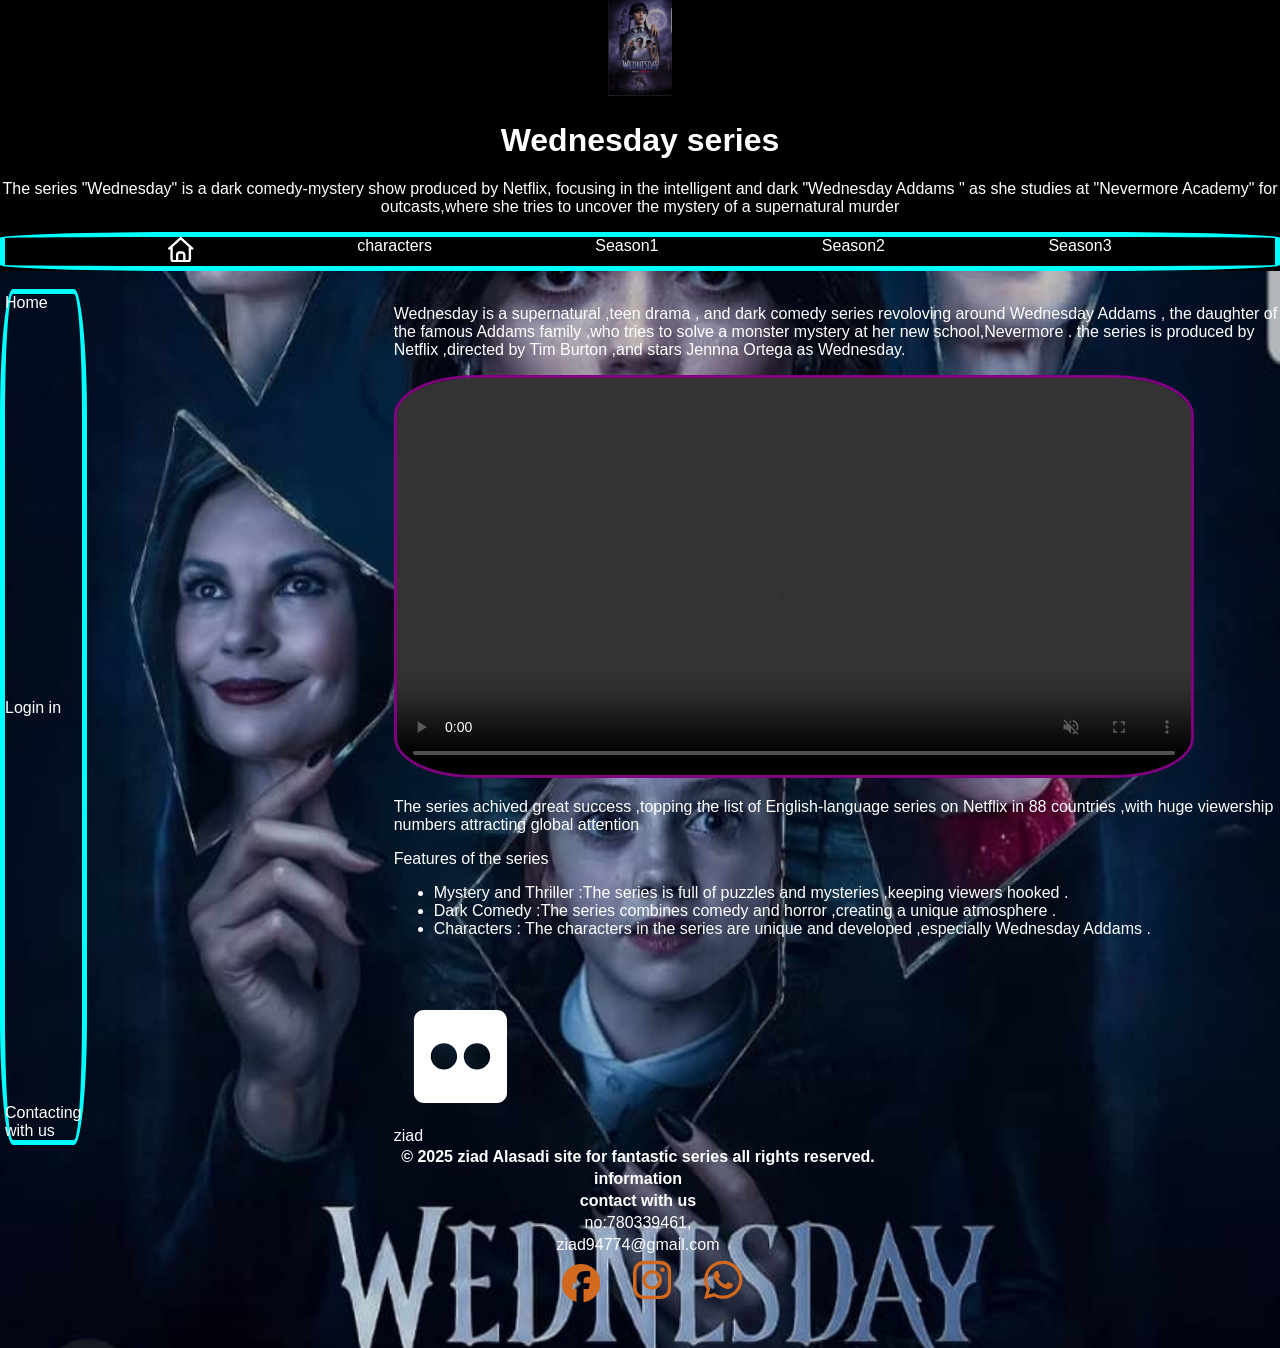
<file: index.html>
<!DOCTYPE html>

<html lang="en">
<head>
  <meta http-equiv="CONTENT-TYPE" content="text/html; charset=UTF-8">
  <meta name="description" content="The fantastic fantasy series (Wednesday),starring Jenna Ortega,a world of magic full of mystery and excitement">
  <meta name="keywords" content="Jenna,Ortega,fantasy">
  <meta name="viewport" content="width=device-width,initial-scale=1.0">
  <meta name="author" content="Ziad Alasadi">
  <link href="Wednesday6.jpeg" type="image/x-icon " rel="icon">
  <link href="styling.css" rel="stylesheet">
  <title>Wednesday Series</title>
</head>

<body>
 <header class="fill"> 
    <img src="Wednesday6.jpeg" width="5%" height="5%">  
    <h1> Wednesday series</h1>
   <p> The series "Wednesday" is a dark comedy-mystery show produced by Netflix,
  focusing in the intelligent  and  dark "Wednesday Addams " as she studies 
  at "Nevermore Academy"
  for outcasts,where she tries to uncover the mystery of a supernatural murder </p>
 <div>
         <nav>
         
          <span><a href="index.html"><svg xmlns="http://www.w3.org/2000/svg" viewBox="0 0 512 512"><!--! Font Awesome Free 7.0.0 by @fontawesome - https://fontawesome.com License - https://fontawesome.com/license/free (Icons: CC BY 4.0, Fonts: SIL OFL 1.1, Code: MIT License) Copyright 2025 Fonticons, Inc. --><path fill="currentColor" d="M240 6.1c9.1-8.2 22.9-8.2 32 0l232 208c9.9 8.8 10.7 24 1.8 33.9s-24 10.7-33.9 1.8l-8-7.2 0 205.3c0 35.3-28.7 64-64 64l-288 0c-35.3 0-64-28.7-64-64l0-205.3-8 7.2c-9.9 8.8-25 8-33.9-1.8s-8-25 1.8-33.9L240 6.1zm16 50.1L96 199.7 96 448c0 8.8 7.2 16 16 16l48 0 0-104c0-39.8 32.2-72 72-72l48 0c39.8 0 72 32.2 72 72l0 104 48 0c8.8 0 16-7.2 16-16l0-248.3-160-143.4zM208 464l96 0 0-104c0-13.3-10.7-24-24-24l-48 0c-13.3 0-24 10.7-24 24l0 104z"/></svg> </a></span>  
            <span> <a href="characters.html"> characters</a></span> 
               <span><a href="Season1.html">Season1</a></span> 
               <span> <a href="Season2.html">Season2</a> </span>  
                <span><a href="Season3.html">Season3</a> </span>  
              
               
               
           </nav>
        </div>
  </header>
<br>


<div class="container">
<div class="main">

    <aside class="sidebar">

     <span>
      <a href="index.html">Home </a>
     </span>

      <span> 
        <a href="login.html">Login in</a>
      
      </span> 

       <span> 
        <a href="Contacting.html">Contacting with us </a>
      </span>  
      
    </aside>
    <section class="content">
    <p>

     Wednesday is a supernatural ,teen drama , and dark  comedy series revoloving around Wednesday Addams , the daughter
     of the famous Addams  family ,who tries to solve a monster mystery at her new school,Nevermore .
     the series is produced by Netflix ,directed by Tim Burton ,and stars Jennna Ortega as Wednesday.
    </p>
  <video controls muted  width="400vw" height="300vh">
    <source src="WednesdayF.mp4" type="video/mp4">
  </video>
   <p class="para">
    The series achived great success ,topping the list of English-language series on Netflix in 88 countries ,with huge 
  viewership numbers attracting global attention     </p>
       
  <p>Features of the series </p>


  <ul>

    <li>Mystery and Thriller :The series is full of puzzles and mysteries ,keeping viewers hooked .</li>
    <li>Dark Comedy :The series combines comedy and horror ,creating a unique atmosphere .</li>
    <li> Characters : The characters in the series are unique and developed ,especially Wednesday Addams .</li>
  </ul>
  <br>
  <br>
  <div class="asideSvg">

       <svg xmlns="http://www.w3.org/2000/svg" viewBox="0 0 640 640"><!--! Font Awesome Free 7.0.0 by @fontawesome - https://fontawesome.com License - https://fontawesome.com/license/free (Icons: CC BY 4.0, Fonts: SIL OFL 1.1, Code: MIT License) Copyright 2025 Fonticons, Inc. --><path fill="currentColor" d="M496 96L144 96C117.5 96 96 117.5 96 144L96 496C96 522.5 117.5 544 144 544L496 544C522.5 544 544 522.5 544 496L544 144C544 117.5 522.5 96 496 96zM240.5 256C275.6 256 304 284.4 304 319.5C304 354.6 275.6 383 240.5 383C205.4 383 177 354.6 177 319.5C177 284.4 205.4 256 240.5 256zM399.5 256C434.6 256 463 284.4 463 319.5C463 354.6 434.6 383 399.5 383C364.4 383 336 354.6 336 319.5C336 284.4 364.4 256 399.5 256z"/></svg>
       <text x="10" y="10" text-anchor="middle" fill="white " font-size="12">ziad </text>
    </div>
  </section>
 
  

   </div>


</div>
  <footer class="footer">
     
      <table>
        <tr>
          <th>
              ©  2025 ziad Alasadi site for fantastic series
               all rights reserved.
             
          </th>
        </tr>

        <tr>
          <th>
            information
          </th>
          
        </tr>

        <tr>
          <th>
            contact with us
          </th>
        </tr>

        <tr>
          <td> no:780339461,<td>
          
        </tr>

            <tr>
              <td>ziad94774@gmail.com<td>
            </tr>

                <tr>
                  <td>
                    <a href=""><svg xmlns="http://www.w3.org/2000/svg" viewBox="0 0 512 512"><!--! Font Awesome Free 7.0.0 by @fontawesome - https://fontawesome.com License - https://fontawesome.com/license/free (Icons: CC BY 4.0, Fonts: SIL OFL 1.1, Code: MIT License) Copyright 2025 Fonticons, Inc. --><path fill="currentColor" d="M512 256C512 114.6 397.4 0 256 0S0 114.6 0 256C0 376 82.7 476.8 194.2 504.5l0-170.3-52.8 0 0-78.2 52.8 0 0-33.7c0-87.1 39.4-127.5 125-127.5 16.2 0 44.2 3.2 55.7 6.4l0 70.8c-6-.6-16.5-1-29.6-1-42 0-58.2 15.9-58.2 57.2l0 27.8 83.6 0-14.4 78.2-69.3 0 0 175.9C413.8 494.8 512 386.9 512 256z"/></svg></a>
                      <a href=""><svg xmlns="http://www.w3.org/2000/svg" viewBox="0 0 448 512"><!--! Font Awesome Free 7.0.0 by @fontawesome - https://fontawesome.com License - https://fontawesome.com/license/free (Icons: CC BY 4.0, Fonts: SIL OFL 1.1, Code: MIT License) Copyright 2025 Fonticons, Inc. --><path fill="currentColor" d="M224.3 141a115 115 0 1 0 -.6 230 115 115 0 1 0 .6-230zm-.6 40.4a74.6 74.6 0 1 1 .6 149.2 74.6 74.6 0 1 1 -.6-149.2zm93.4-45.1a26.8 26.8 0 1 1 53.6 0 26.8 26.8 0 1 1 -53.6 0zm129.7 27.2c-1.7-35.9-9.9-67.7-36.2-93.9-26.2-26.2-58-34.4-93.9-36.2-37-2.1-147.9-2.1-184.9 0-35.8 1.7-67.6 9.9-93.9 36.1s-34.4 58-36.2 93.9c-2.1 37-2.1 147.9 0 184.9 1.7 35.9 9.9 67.7 36.2 93.9s58 34.4 93.9 36.2c37 2.1 147.9 2.1 184.9 0 35.9-1.7 67.7-9.9 93.9-36.2 26.2-26.2 34.4-58 36.2-93.9 2.1-37 2.1-147.8 0-184.8zM399 388c-7.8 19.6-22.9 34.7-42.6 42.6-29.5 11.7-99.5 9-132.1 9s-102.7 2.6-132.1-9c-19.6-7.8-34.7-22.9-42.6-42.6-11.7-29.5-9-99.5-9-132.1s-2.6-102.7 9-132.1c7.8-19.6 22.9-34.7 42.6-42.6 29.5-11.7 99.5-9 132.1-9s102.7-2.6 132.1 9c19.6 7.8 34.7 22.9 42.6 42.6 11.7 29.5 9 99.5 9 132.1s2.7 102.7-9 132.1z"/></svg></a>
                        <a href=""><svg xmlns="http://www.w3.org/2000/svg" viewBox="0 0 448 512"><!--! Font Awesome Free 7.0.0 by @fontawesome - https://fontawesome.com License - https://fontawesome.com/license/free (Icons: CC BY 4.0, Fonts: SIL OFL 1.1, Code: MIT License) Copyright 2025 Fonticons, Inc. --><path fill="currentColor" d="M380.9 97.1c-41.9-42-97.7-65.1-157-65.1-122.4 0-222 99.6-222 222 0 39.1 10.2 77.3 29.6 111L0 480 117.7 449.1c32.4 17.7 68.9 27 106.1 27l.1 0c122.3 0 224.1-99.6 224.1-222 0-59.3-25.2-115-67.1-157zm-157 341.6c-33.2 0-65.7-8.9-94-25.7l-6.7-4-69.8 18.3 18.6-68.1-4.4-7c-18.5-29.4-28.2-63.3-28.2-98.2 0-101.7 82.8-184.5 184.6-184.5 49.3 0 95.6 19.2 130.4 54.1s56.2 81.2 56.1 130.5c0 101.8-84.9 184.6-186.6 184.6zM325.1 300.5c-5.5-2.8-32.8-16.2-37.9-18-5.1-1.9-8.8-2.8-12.5 2.8s-14.3 18-17.6 21.8c-3.2 3.7-6.5 4.2-12 1.4-32.6-16.3-54-29.1-75.5-66-5.7-9.8 5.7-9.1 16.3-30.3 1.8-3.7 .9-6.9-.5-9.7s-12.5-30.1-17.1-41.2c-4.5-10.8-9.1-9.3-12.5-9.5-3.2-.2-6.9-.2-10.6-.2s-9.7 1.4-14.8 6.9c-5.1 5.6-19.4 19-19.4 46.3s19.9 53.7 22.6 57.4c2.8 3.7 39.1 59.7 94.8 83.8 35.2 15.2 49 16.5 66.6 13.9 10.7-1.6 32.8-13.4 37.4-26.4s4.6-24.1 3.2-26.4c-1.3-2.5-5-3.9-10.5-6.6z"/></svg></a>                        
                    
                    
                   </td>
                  
                  
                </tr>
        
        
      </table>
      
      
  </footer>
  
 
</body>
</html>
</file>
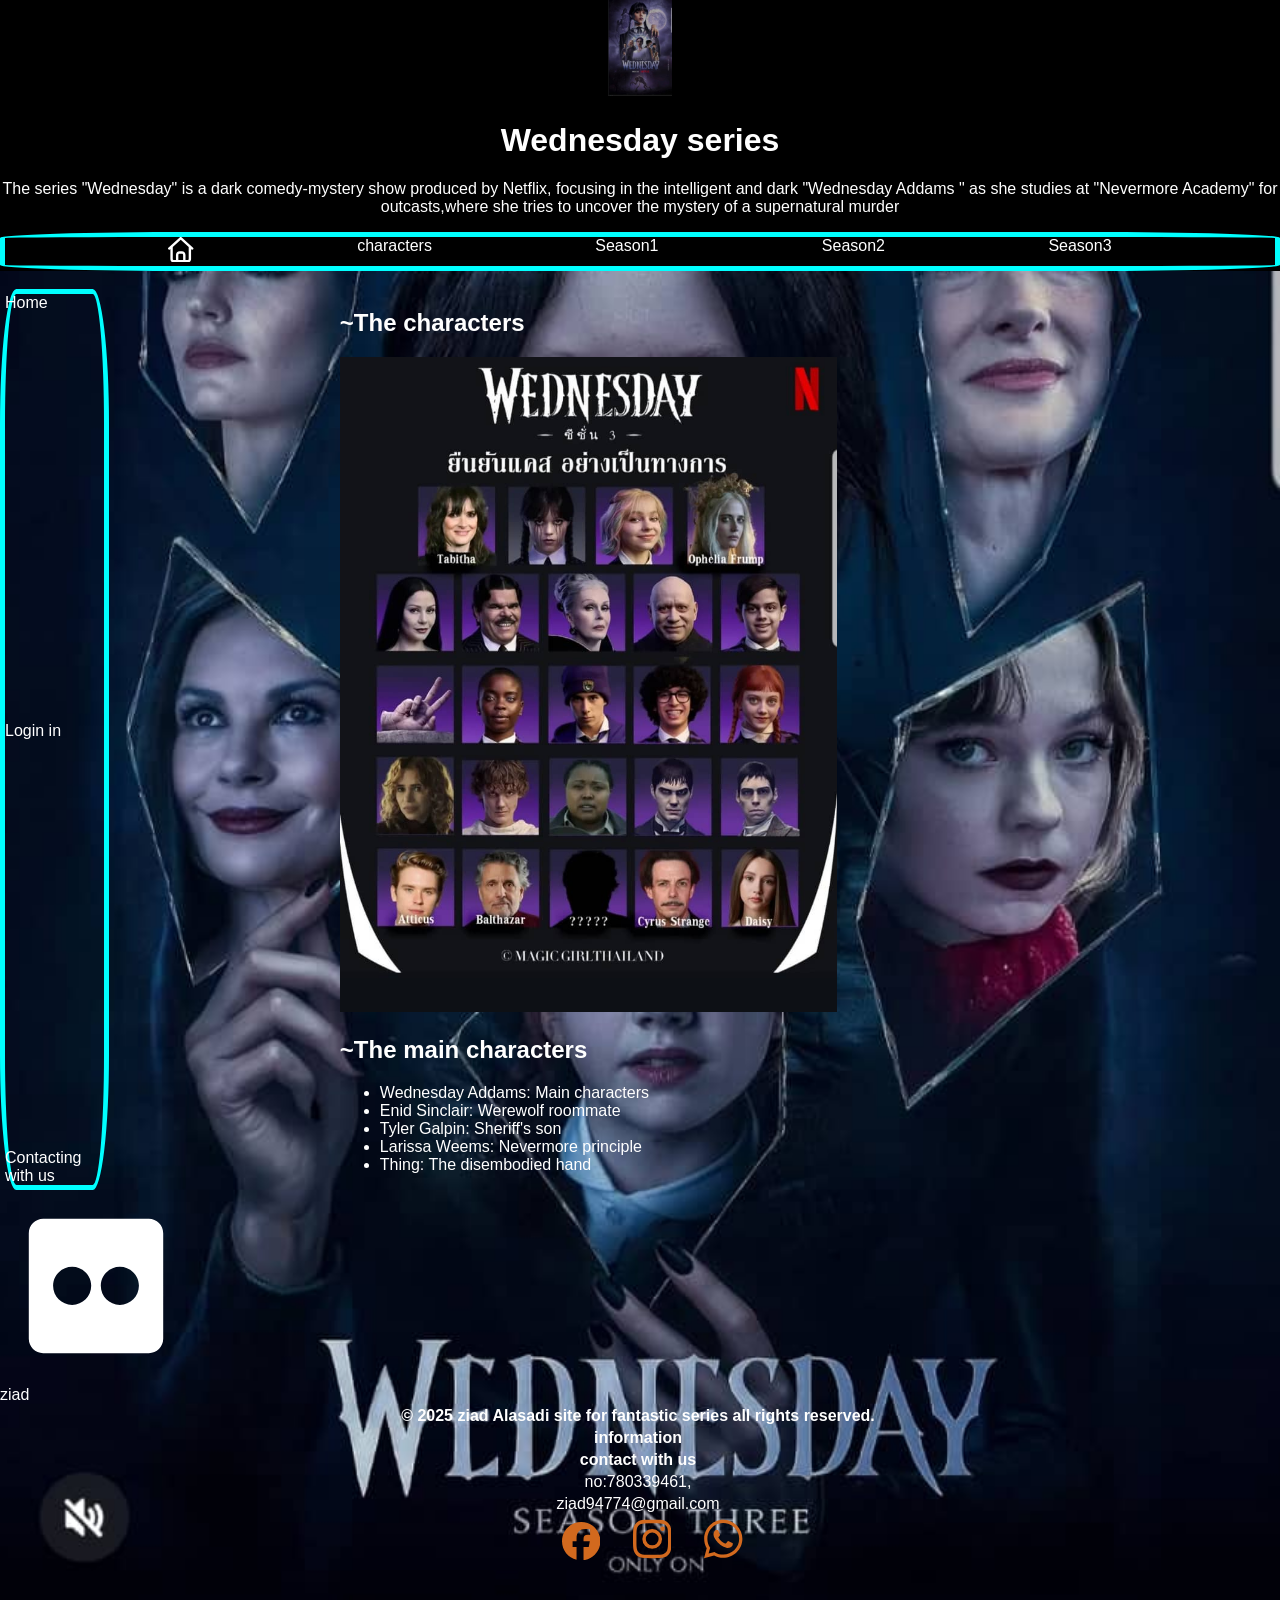
<file: characters.html>
<!DOCTYPE html>

<html lang="en">
<head>
  <meta http-equiv="CONTENT-TYPE" content="text/html; charset=UTF-8">
  <meta name="description" content="The fantastic fantasy series (Wednesday),starring Jenna Ortega,a world of magic full of mystery and excitement">
  <meta name="keywords" content="Jenna,Ortega,fantasy">
  <meta name="viewport" content="width=device-width,initial-scale=1.0">
  <meta name="author" content="Ziad Alasadi">
  <link href="Wednesday6.jpeg" type="image/x-icon " rel="icon">
  <link href="styling.css" rel="stylesheet">
  <title>Wednesday Series</title>
</head>

<body>

    <header class="fill"> 
    <img src="Wednesday6.jpeg" width="5%" height="5%">  
    <h1> Wednesday series</h1>
   <p> The series "Wednesday" is a dark comedy-mystery show produced by Netflix,
  focusing in the intelligent  and  dark "Wednesday Addams " as she studies
   at "Nevermore Academy"
  for outcasts,where she tries to uncover the mystery of a supernatural murder </p>
 <div>
         <nav>
         
          <span><a href="index.html"><svg xmlns="http://www.w3.org/2000/svg" viewBox="0 0 512 512"><!--! Font Awesome Free 7.0.0 by @fontawesome - https://fontawesome.com License - https://fontawesome.com/license/free (Icons: CC BY 4.0, Fonts: SIL OFL 1.1, Code: MIT License) Copyright 2025 Fonticons, Inc. --><path fill="currentColor" d="M240 6.1c9.1-8.2 22.9-8.2 32 0l232 208c9.9 8.8 10.7 24 1.8 33.9s-24 10.7-33.9 1.8l-8-7.2 0 205.3c0 35.3-28.7 64-64 64l-288 0c-35.3 0-64-28.7-64-64l0-205.3-8 7.2c-9.9 8.8-25 8-33.9-1.8s-8-25 1.8-33.9L240 6.1zm16 50.1L96 199.7 96 448c0 8.8 7.2 16 16 16l48 0 0-104c0-39.8 32.2-72 72-72l48 0c39.8 0 72 32.2 72 72l0 104 48 0c8.8 0 16-7.2 16-16l0-248.3-160-143.4zM208 464l96 0 0-104c0-13.3-10.7-24-24-24l-48 0c-13.3 0-24 10.7-24 24l0 104z"/></svg> </a></span>  
            <span> <a href="characters.html"> characters</a></span> 
               <span><a href="Season1.html">Season1</a></span> 
               <span> <a href="Season2.html">Season2</a> </span>  
                <span><a href="Season3.html">Season3</a> </span>  
              
               
               
           </nav>
        </div>
  </header>
<br>
<div class="container">

 
   
<div class="main">



  

    <aside class="sidebar">

     <span>
      <a href="index.html">Home </a>
     </span>


      
      <span> 
        <a href="login.html">Login in</a>
      
      </span> 
       <span> 
        <a href="Contacting.html">Contacting with us </a>
      </span>  
    </aside>
    
    <section class="content">
     <h2>~The characters</h2>
     <img src="Wednesday5.jpeg" alt="A photo of characters" width="80%">
     <h2>~The main characters</h2>
     <ul>
      <li>Wednesday Addams: Main characters</li>
      <li>Enid Sinclair: Werewolf roommate</li>
      <li>Tyler Galpin: Sheriff's son </li>
      <li>Larissa Weems: Nevermore principle</li>
      <li>Thing: The disembodied hand</li>
     </ul>
   
      
    </section>

  
</div>
  
  </div>

   <div class="asideSvg">

       <svg xmlns="http://www.w3.org/2000/svg" viewBox="0 0 640 640"><!--! Font Awesome Free 7.0.0 by @fontawesome - https://fontawesome.com License - https://fontawesome.com/license/free (Icons: CC BY 4.0, Fonts: SIL OFL 1.1, Code: MIT License) Copyright 2025 Fonticons, Inc. --><path fill="currentColor" d="M496 96L144 96C117.5 96 96 117.5 96 144L96 496C96 522.5 117.5 544 144 544L496 544C522.5 544 544 522.5 544 496L544 144C544 117.5 522.5 96 496 96zM240.5 256C275.6 256 304 284.4 304 319.5C304 354.6 275.6 383 240.5 383C205.4 383 177 354.6 177 319.5C177 284.4 205.4 256 240.5 256zM399.5 256C434.6 256 463 284.4 463 319.5C463 354.6 434.6 383 399.5 383C364.4 383 336 354.6 336 319.5C336 284.4 364.4 256 399.5 256z"/></svg>
       <text x="10" y="10" text-anchor="middle" fill="white " font-size="12">ziad </text>
    </div>
  <footer class="footer">
     
      <table>
        <tr>
          <th>
              ©  2025 ziad Alasadi site for fantastic series
               all rights reserved.
             
          </th>
        </tr>

        <tr>
          <th>
            information
          </th>
          
        </tr>

        <tr>
          <th>
            contact with us
          </th>
        </tr>

        <tr>
          <td> no:780339461,<td>
          
        </tr>

            <tr>
              <td>ziad94774@gmail.com<td>
            </tr>

                <tr>
                  <td>
                    <a href=""><svg xmlns="http://www.w3.org/2000/svg" viewBox="0 0 512 512"><!--! Font Awesome Free 7.0.0 by @fontawesome - https://fontawesome.com License - https://fontawesome.com/license/free (Icons: CC BY 4.0, Fonts: SIL OFL 1.1, Code: MIT License) Copyright 2025 Fonticons, Inc. --><path fill="currentColor" d="M512 256C512 114.6 397.4 0 256 0S0 114.6 0 256C0 376 82.7 476.8 194.2 504.5l0-170.3-52.8 0 0-78.2 52.8 0 0-33.7c0-87.1 39.4-127.5 125-127.5 16.2 0 44.2 3.2 55.7 6.4l0 70.8c-6-.6-16.5-1-29.6-1-42 0-58.2 15.9-58.2 57.2l0 27.8 83.6 0-14.4 78.2-69.3 0 0 175.9C413.8 494.8 512 386.9 512 256z"/></svg></a>
                      <a href=""><svg xmlns="http://www.w3.org/2000/svg" viewBox="0 0 448 512"><!--! Font Awesome Free 7.0.0 by @fontawesome - https://fontawesome.com License - https://fontawesome.com/license/free (Icons: CC BY 4.0, Fonts: SIL OFL 1.1, Code: MIT License) Copyright 2025 Fonticons, Inc. --><path fill="currentColor" d="M224.3 141a115 115 0 1 0 -.6 230 115 115 0 1 0 .6-230zm-.6 40.4a74.6 74.6 0 1 1 .6 149.2 74.6 74.6 0 1 1 -.6-149.2zm93.4-45.1a26.8 26.8 0 1 1 53.6 0 26.8 26.8 0 1 1 -53.6 0zm129.7 27.2c-1.7-35.9-9.9-67.7-36.2-93.9-26.2-26.2-58-34.4-93.9-36.2-37-2.1-147.9-2.1-184.9 0-35.8 1.7-67.6 9.9-93.9 36.1s-34.4 58-36.2 93.9c-2.1 37-2.1 147.9 0 184.9 1.7 35.9 9.9 67.7 36.2 93.9s58 34.4 93.9 36.2c37 2.1 147.9 2.1 184.9 0 35.9-1.7 67.7-9.9 93.9-36.2 26.2-26.2 34.4-58 36.2-93.9 2.1-37 2.1-147.8 0-184.8zM399 388c-7.8 19.6-22.9 34.7-42.6 42.6-29.5 11.7-99.5 9-132.1 9s-102.7 2.6-132.1-9c-19.6-7.8-34.7-22.9-42.6-42.6-11.7-29.5-9-99.5-9-132.1s-2.6-102.7 9-132.1c7.8-19.6 22.9-34.7 42.6-42.6 29.5-11.7 99.5-9 132.1-9s102.7-2.6 132.1 9c19.6 7.8 34.7 22.9 42.6 42.6 11.7 29.5 9 99.5 9 132.1s2.7 102.7-9 132.1z"/></svg></a>
                        <a href=""><svg xmlns="http://www.w3.org/2000/svg" viewBox="0 0 448 512"><!--! Font Awesome Free 7.0.0 by @fontawesome - https://fontawesome.com License - https://fontawesome.com/license/free (Icons: CC BY 4.0, Fonts: SIL OFL 1.1, Code: MIT License) Copyright 2025 Fonticons, Inc. --><path fill="currentColor" d="M380.9 97.1c-41.9-42-97.7-65.1-157-65.1-122.4 0-222 99.6-222 222 0 39.1 10.2 77.3 29.6 111L0 480 117.7 449.1c32.4 17.7 68.9 27 106.1 27l.1 0c122.3 0 224.1-99.6 224.1-222 0-59.3-25.2-115-67.1-157zm-157 341.6c-33.2 0-65.7-8.9-94-25.7l-6.7-4-69.8 18.3 18.6-68.1-4.4-7c-18.5-29.4-28.2-63.3-28.2-98.2 0-101.7 82.8-184.5 184.6-184.5 49.3 0 95.6 19.2 130.4 54.1s56.2 81.2 56.1 130.5c0 101.8-84.9 184.6-186.6 184.6zM325.1 300.5c-5.5-2.8-32.8-16.2-37.9-18-5.1-1.9-8.8-2.8-12.5 2.8s-14.3 18-17.6 21.8c-3.2 3.7-6.5 4.2-12 1.4-32.6-16.3-54-29.1-75.5-66-5.7-9.8 5.7-9.1 16.3-30.3 1.8-3.7 .9-6.9-.5-9.7s-12.5-30.1-17.1-41.2c-4.5-10.8-9.1-9.3-12.5-9.5-3.2-.2-6.9-.2-10.6-.2s-9.7 1.4-14.8 6.9c-5.1 5.6-19.4 19-19.4 46.3s19.9 53.7 22.6 57.4c2.8 3.7 39.1 59.7 94.8 83.8 35.2 15.2 49 16.5 66.6 13.9 10.7-1.6 32.8-13.4 37.4-26.4s4.6-24.1 3.2-26.4c-1.3-2.5-5-3.9-10.5-6.6z"/></svg></a>                        
                    
                    
                   </td>
                  
                  
                </tr>
        
        
      </table>
      
      
  </footer>
  
 
 
</body>
</html>
</file>
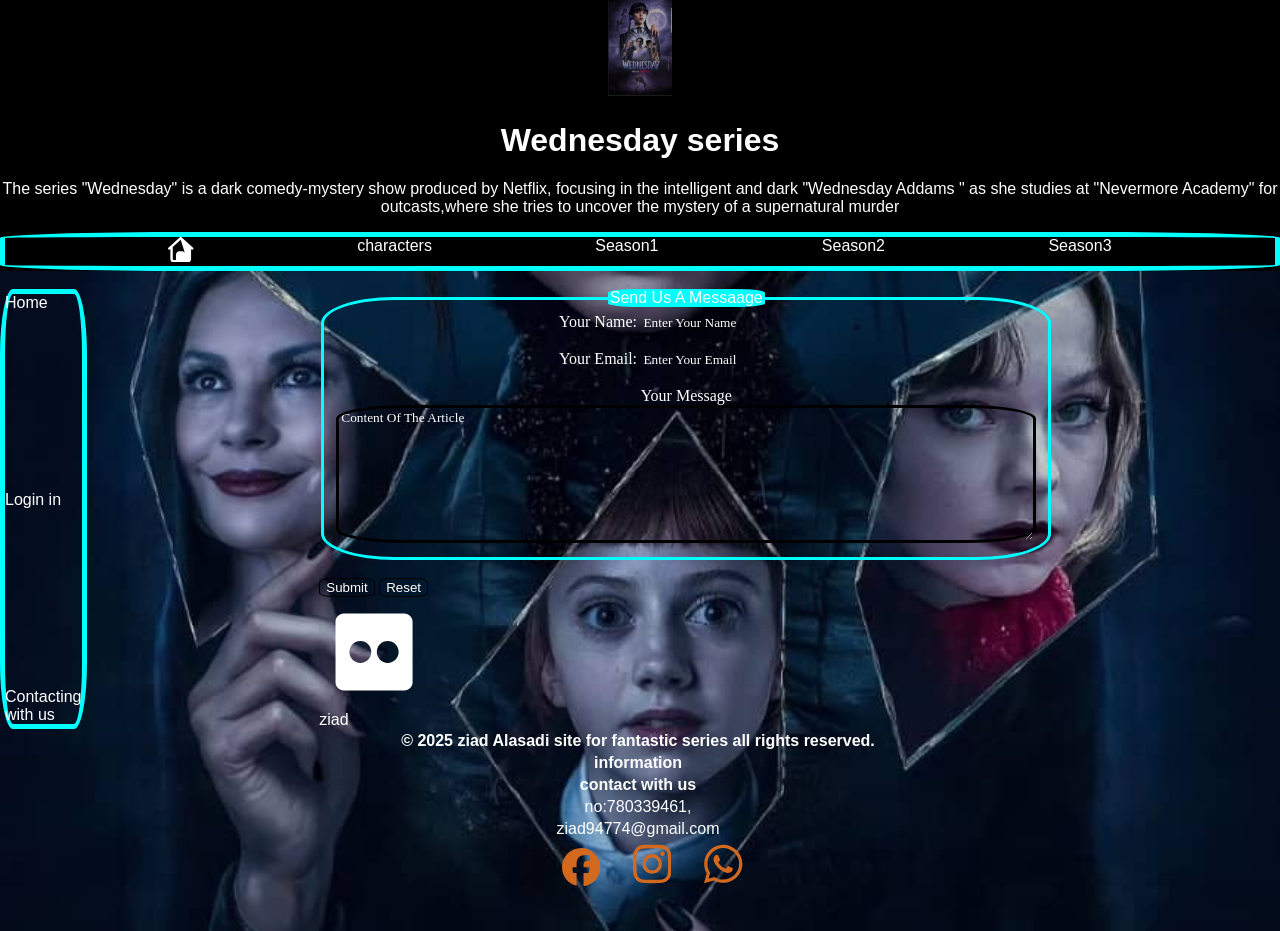
<file: Contacting.html>
<!DOCTYPE html>

<html lang="en">
<head>
  <meta http-equiv="CONTENT-TYPE" content="text/html; charset=UTF-8">
  <meta name="description" content="The fantastic fantasy series (Wednesday),starring Jenna Ortega,a world of magic full of mystery and excitement">
  <meta name="keywords" content="Jenna,Ortega,fantasy">
  <meta name="viewport" content="width=device-width,initial-scale=1.0">
  <meta name="author" content="Ziad Alasadi">
  <link href="Wednesday6.jpeg" type="image/x-icon " rel="icon">
  <link href="styling.css" rel="stylesheet">
  <title>Wednesday Series</title>
</head>

<body>

   <header class="fill"> 
    <img src="Wednesday6.jpeg" width="5%" height="5%">  
    <h1> Wednesday series</h1>
   <p> The series "Wednesday" is a dark comedy-mystery show produced by Netflix,
  focusing in the intelligent  and  dark "Wednesday Addams " as she studies 
  at "Nevermore Academy"
  for outcasts,where she tries to uncover the mystery of a supernatural murder </p>
 <div>
         <nav>
         
          <span><a href="index.html"><svg xmlns="http://www.w3.org/2000/svg" viewBox="0 0 512 512"><!--! Font Awesome Free 7.0.0 by @fontawesome - https://fontawesome.com License - https://fontawesome.com/license/free (Icons: CC BY 4.0, Fonts: SIL OFL 1.1, Code: MIT License) Copyright 2025 Fonticons, Inc. --><path fill="currentColor" d="M240 6.1c9.1-8.2 22.9-8.2 32 0l232 208c9.9 8.8 10.7 24 1.8 33.9s-24 10.7-33.9 1.8l-8-7.2 0 205.3c0 35.3-28.7 64-64 64l-288 0c-35.3 0-64-28.7-64-64l0-205.3-8 7.2c-9.9 8.8-25 8-33.9-1.8s-8-25 1.8-33.9L240 6.1zm16 50.1L96 199.7 96 448c0 8.8 7.2 16 16 16l48 0 0-104c0-39.8 32.2-72 72-72l48 0c39.8 0 72 32.2 72 72l0_104_48_0c8.8_0_16-7.2_16-16l0-248.3-160-143.4zM208_464l96_0_0-104c0-13.3-10.7-24-24-24l-48_0c-13.3_0-24_10.7-24_２４l０_１０４z"/></svg> </a></span>  
            <span> <a href="characters.html"> characters</a></span>
               <span><a href="Season1.html">Season1</a></span> 
               <span> <a href="Season2.html">Season2</a> </span>  
                <span><a href="Season3.html">Season3</a> </span>  
              
               
               
           </nav>
        </div>
  </header>
<br>
<div class="container">

 
   
<div class="main">



  

    <aside class="sidebar">

     <span>
      <a href="index.html">Home </a>
     </span>


      
      <span> 
        <a href="login.html">Login in</a>
      
      </span> 
       <span> 
        <a href="Contacting.html">Contacting with us </a>
      </span>  
    </aside>

    
    <section class="content">
    <fieldset class="Dad">
    <legend class="seqaure">Send Us A Messaage  </legend>

  <form onsubmit="submitMessage(event)">
    <label for="456">Your Name:</label>
    <input type="text" required maxlength="30" minlength="10" id="456" placeholder="Enter Your Name">
    <br>
    <br>
    <label for="855">Your Email:</label>
    <input type="email" required maxlength="40" minlength="10" id="855" placeholder="Enter Your Email">
     <br>
    <br>
    <label for="5632">Your Message </label>
    <textarea name="contentOfArticle " id="5632"required 
    placeholder="Content Of The Article"
    maxlength="50"
    minlength="5"
    class="message45"
    cols="40"
    rows="8"
    style="color: whitesmoke;"
    ></textarea>
    </fieldset>
    <br>
      <button type="submit">Submit</button>
      <button type="reset">Reset</button>
  </form>


 <div class="asideSvg">
  

       <svg xmlns="http://www.w3.org/2000/svg" viewBox="0 0 640 640"><!--! Font Awesome Free 7.0.0 by @fontawesome - https://fontawesome.com License - https://fontawesome.com/license/free (Icons: CC BY 4.0, Fonts: SIL OFL 1.1, Code: MIT License) Copyright 2025 Fonticons, Inc. --><path fill="currentColor" d="M496 96L144 96C117.5 96 96 117.5 96 144L96 496C96 522.5 117.5 544 144 544L496 544C522.5 544 544 522.5 544 496L544 144C544 117.5 522.5 96 496 96zM240.5 256C275.6 256 304 284.4 304 319.5C304 354.6 275.6 383 240.5 383C205.4 383 177 354.6 177 319.5C177 284.4 205.4 256 240.5 256zM399.5 256C434.6 256 463 284.4 463 319.5C463 354.6 434.6 383 399.5 383C364.4 383 336 354.6 336 319.5C336 284.4 364.4 256 399.5 256z"/></svg>
       <text x="10" y="10" text-anchor="middle" fill="white " font-size="12">ziad </text>
    </div>

</section>

  
</div>
  
  </div>
  <footer class="footer">
     
      <table>
        <tr>
          <th>
              ©  2025 ziad Alasadi site for fantastic series
               all rights reserved.
             
          </th>
        </tr>

        <tr>
          <th>
            information
          </th>
          
        </tr>

        <tr>
          <th>
            contact with us
          </th>
        </tr>

        <tr>
          <td> no:780339461,<td>
          
        </tr>

            <tr>
              <td>ziad94774@gmail.com<td>
            </tr>

                <tr>
                  <td>
                    <a href=""><svg xmlns="http://www.w3.org/2000/svg" viewBox="0 0 512 512"><!--! Font Awesome Free 7.0.0 by @fontawesome - https://fontawesome.com License - https://fontawesome.com/license/free (Icons: CC BY 4.0, Fonts: SIL OFL 1.1, Code: MIT License) Copyright 2025 Fonticons, Inc. --><path fill="currentColor" d="M512 256C512 114.6 397.4 0 256 0S0 114.6 0 256C0 376 82.7 476.8 194.2 504.5l0-170.3-52.8 0 0-78.2 52.8 0 0-33.7c0-87.1 39.4-127.5 125-127.5 16.2 0 44.2 3.2 55.7 6.4l0 70.8c-6-.6-16.5-1-29.6-1-42 0-58.2 15.9-58.2 57.2l0 27.8 83.6 0-14.4 78.2-69.3 0 0 175.9C413.8 494.8 512 386.9 512 256z"/></svg></a>
                      <a href=""><svg xmlns="http://www.w3.org/2000/svg" viewBox="0 0 448 512"><!--! Font Awesome Free 7.0.0 by @fontawesome - https://fontawesome.com License - https://fontawesome.com/license/free (Icons: CC BY 4.0, Fonts: SIL OFL 1.1, Code: MIT License) Copyright 2025 Fonticons, Inc. --><path fill="currentColor" d="M224.3 141a115 115 0 1 0 -.6 230 115 115 0 1 0 .6-230zm-.6 40.4a74.6 74.6 0 1 1 .6 149.2 74.6 74.6 0 1 1 -.6-149.2zm93.4-45.1a26.8 26.8 0 1 1 53.6 0 26.8 26.8 0 1 1 -53.6 0zm129.7 27.2c-1.7-35.9-9.9-67.7-36.2-93.9-26.2-26.2-58-34.4-93.9-36.2-37-2.1-147.9-2.1-184.9 0-35.8 1.7-67.6 9.9-93.9 36.1s-34.4 58-36.2 93.9c-2.1 37-2.1 147.9 0 184.9 1.7 35.9 9.9 67.7 36.2 93.9s58 34.4 93.9 36.2c37 2.1 147.9 2.1 184.9 0 35.9-1.7 67.7-9.9 93.9-36.2 26.2-26.2 34.4-58 36.2-93.9 2.1-37 2.1-147.8 0-184.8zM399 388c-7.8 19.6-22.9 34.7-42.6 42.6-29.5 11.7-99.5 9-132.1 9s-102.7 2.6-132.1-9c-19.6-7.8-34.7-22.9-42.6-42.6-11.7-29.5-9-99.5-9-132.1s-2.6-102.7 9-132.1c7.8-19.6 22.9-34.7 42.6-42.6 29.5-11.7 99.5-9 132.1-9s102.7-2.6 132.1 9c19.6 7.8 34.7 22.9 42.6 42.6 11.7 29.5 9 99.5 9 132.1s2.7 102.7-9 132.1z"/></svg></a>
                        <a href=""><svg xmlns="http://www.w3.org/2000/svg" viewBox="0 0 448 512"><!--! Font Awesome Free 7.0.0 by @fontawesome - https://fontawesome.com License - https://fontawesome.com/license/free (Icons: CC BY 4.0, Fonts: SIL OFL 1.1, Code: MIT License) Copyright 2025 Fonticons, Inc. --><path fill="currentColor" d="M380.9 97.1c-41.9-42-97.7-65.1-157-65.1-122.4 0-222 99.6-222 222 0 39.1 10.2 77.3 29.6 111L0 480 117.7 449.1c32.4 17.7 68.9 27 106.1 27l.1 0c122.3 0 224.1-99.6 224.1-222 0-59.3-25.2-115-67.1-157zm-157 341.6c-33.2 0-65.7-8.9-94-25.7l-6.7-4-69.8 18.3 18.6-68.1-4.4-7c-18.5-29.4-28.2-63.3-28.2-98.2 0-101.7 82.8-184.5 184.6-184.5 49.3 0 95.6 19.2 130.4 54.1s56.2 81.2 56.1 130.5c0 101.8-84.9 184.6-186.6 184.6zM325.1 300.5c-5.5-2.8-32.8-16.2-37.9-18-5.1-1.9-8.8-2.8-12.5 2.8s-14.3 18-17.6 21.8c-3.2 3.7-6.5 4.2-12 1.4-32.6-16.3-54-29.1-75.5-66-5.7-9.8 5.7-9.1 16.3-30.3 1.8-3.7 .9-6.9-.5-9.7s-12.5-30.1-17.1-41.2c-4.5-10.8-9.1-9.3-12.5-9.5-3.2-.2-6.9-.2-10.6-.2s-9.7 1.4-14.8 6.9c-5.1 5.6-19.4 19-19.4 46.3s19.9 53.7 22.6 57.4c2.8 3.7 39.1 59.7 94.8 83.8 35.2 15.2 49 16.5 66.6 13.9 10.7-1.6 32.8-13.4 37.4-26.4s4.6-24.1 3.2-26.4c-1.3-2.5-5-3.9-10.5-6.6z"/></svg></a>                        
                    
                    
                   </td>
                  
                  
                </tr>
        
        
      </table>
      
      
  </footer>
  
 <script src="scripting.js"></script>
</body>
</html>
</file>
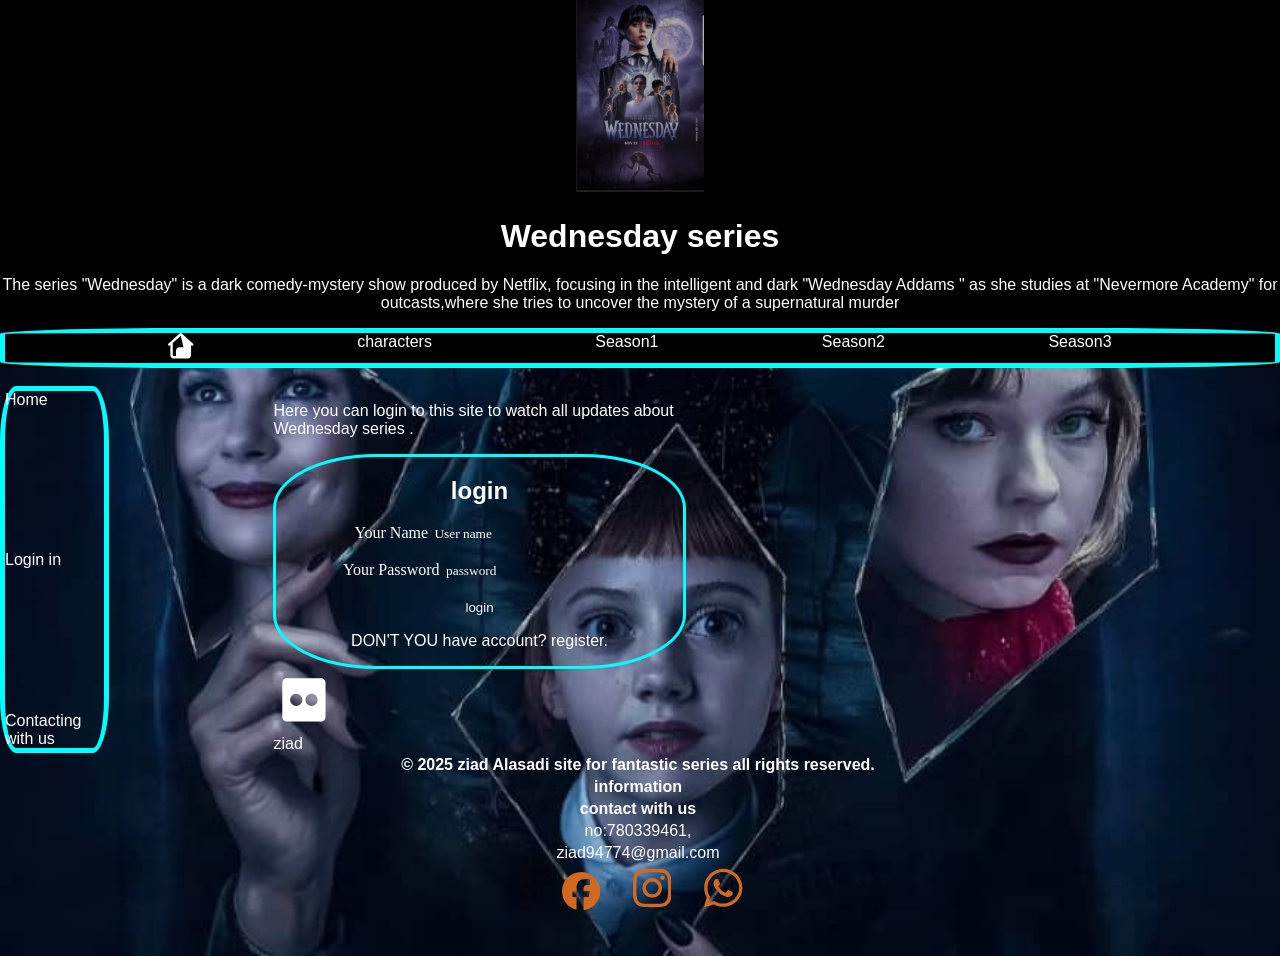
<file: login.html>
<!DOCTYPE html>

<html lang="en">
<head>
  <meta http-equiv="CONTENT-TYPE" content="text/html; charset=UTF-8">
  <meta name="description" content="The fantastic fantasy series (Wednesday),starring Jenna Ortega,a world of magic full of mystery and excitement">
  <meta name="keywords" content="Jenna,Ortega,fantasy">
  <meta name="viewport" content="width=device-width,initial-scale=1.0">
  <meta name="author" content="Ziad Alasadi">
  <link href="Wednesday6.jpeg" type="image/x-icon " rel="icon">
  <link href="styling.css" rel="stylesheet">
  <title>Wednesday Series</title>
</head>

<body>



    <header class="fill"> 
    <img src="Wednesday6.jpeg" width="10%" height="10%">  
    <h1> Wednesday series</h1>
   <p> The series "Wednesday" is a dark comedy-mystery show produced by Netflix,
  focusing in the intelligent  and  dark "Wednesday Addams " as she studies
   at "Nevermore Academy"
  for outcasts,where she tries to uncover the mystery of a supernatural murder </p>
 <div>
         <nav>
         
          <span><a href="index.html"><svg xmlns="http://www.w3.org/2000/svg" viewBox="0 0 512 512"><!--! Font Awesome Free 7.0.0 by @fontawesome - https://fontawesome.com License - https://fontawesome.com/license/free (Icons: CC BY 4.0, Fonts: SIL OFL 1.1, Code: MIT License) Copyright 2025 Fonticons, Inc. --><path fill="currentColor" d="M240 6.1c9.1-8.2 22.9-8.2 32 0l232 208c9.9 8.8 10.7 24 1.8 33.9s-24 10.7-33.9 1.8l-8-7.2 0 205.3c0 35.3-28.7 64-64 64l-288 0c-35.3 0-64-28.7-64-64l0-205.3-8 7.2c-9.9 8.8-25 8-33.9-1.8s-8-25 1.8-33.9L240 6.1zm16 50.1L96 199.7 96 448c0 8.8 7.2 16 16 16l48 0 0-104c0-39.8 32.2-72 72-72l48 0c39.8 0 72 32.2 72 72l0 104_48_0c8.8_0_16-7.2_16-16l0-248.3-160-143.4zM208_464l96_0_0-104c0-13.3-10.7-24-24-２４l-48_０c-１３．３_０－２４_１０．７－２４_２４l０_１０４z"/></svg> </a></span>  
            <span> <a href="characters.html"> characters</a></span>
               <span><a href="Season1.html">Season1</a></span> 
               <span> <a href="Season2.html">Season2</a> </span>  
                <span><a href="Season3.html">Season3</a> </span>  
              
               
               
           </nav>
        </div>
  </header>
<br>
<div class="container">

 
   
<div class="main">



  

    <aside class="sidebar">

     <span>
      <a href="index.html">Home </a>
     </span>


      
      <span> 
        <a href="login.html">Login in</a>
      
      </span> 
       <span> 
        <a href="Contacting.html">Contacting with us </a>
      </span>  
    </aside>
    <section class="content">
      <p>
     Here you can login to this site to watch all updates about Wednesday series .
   </p>
  <div class="login">

  <form  onsubmit="submitLogin(event)">
   <h1>login</h1>
   
   <label for="123">Your Name</label>
   <input type="email" required placeholder="User name" id="123">
    <br>
    <br>
    <label for="321">Your Password</label>
     <input type="password" required placeholder="password" id="321">
     <br>
     <br>
      <input type="submit" value="login">

  <P>
    DON'T YOU have account?
    <a href="#">register.</a>
  </p>
 </form>
</div>   
 <div class="asideSvg">

       <svg xmlns="http://www.w3.org/2000/svg" viewBox="0 0 640 640"><!--! Font Awesome Free 7.0.0 by @fontawesome - https://fontawesome.com License - https://fontawesome.com/license/free (Icons: CC BY 4.0, Fonts: SIL OFL 1.1, Code: MIT License) Copyright 2025 Fonticons, Inc. --><path fill="currentColor" d="M496 96L144 96C117.5 96 96 117.5 96 144L96 496C96 522.5 117.5 544 144 544L496 544C522.5 544 544 522.5 544 496L544 144C544 117.5 522.5 96 496 96zM240.5 256C275.6 256 304 284.4 304 319.5C304 354.6 275.6 383 240.5 383C205.4 383 177 354.6 177 319.5C177 284.4 205.4 256 240.5 256zM399.5 256C434.6 256 463 284.4 463 319.5C463 354.6 434.6 383 399.5 383C364.4 383 336 354.6 336 319.5C336 284.4 364.4 256 399.5 256z"/></svg>
       <text x="10" y="10" text-anchor="middle" fill="white " font-size="12">ziad </text>
    </div>   
    </section>

  
</div>
  
  </div>
  <footer class="footer">
     
      <table>
        <tr>
          <th>
              ©  2025 ziad Alasadi site for fantastic series
               all rights reserved.
             
          </th>
        </tr>

        <tr>
          <th>
            information
          </th>
          
        </tr>

        <tr>
          <th>
            contact with us
          </th>
        </tr>

        <tr>
          <td> no:780339461,<td>
          
        </tr>

            <tr>
              <td>ziad94774@gmail.com<td>
            </tr>

                <tr>
                  <td>
                    <a href=""><svg xmlns="http://www.w3.org/2000/svg" viewBox="0 0 512 512"><!--! Font Awesome Free 7.0.0 by @fontawesome - https://fontawesome.com License - https://fontawesome.com/license/free (Icons: CC BY 4.0, Fonts: SIL OFL 1.1, Code: MIT License) Copyright 2025 Fonticons, Inc. --><path fill="currentColor" d="M512 256C512 114.6 397.4 0 256 0S0 114.6 0 256C0 376 82.7 476.8 194.2 504.5l0-170.3-52.8 0 0-78.2 52.8 0 0-33.7c0-87.1 39.4-127.5 125-127.5 16.2 0 44.2 3.2 55.7 6.4l0 70.8c-6-.6-16.5-1-29.6-1-42 0-58.2 15.9-58.2 57.2l0 27.8 83.6 0-14.4 78.2-69.3 0 0 175.9C413.8 494.8 512 386.9 512 256z"/></svg></a>
                      <a href=""><svg xmlns="http://www.w3.org/2000/svg" viewBox="0 0 448 512"><!--! Font Awesome Free 7.0.0 by @fontawesome - https://fontawesome.com License - https://fontawesome.com/license/free (Icons: CC BY 4.0, Fonts: SIL OFL 1.1, Code: MIT License) Copyright 2025 Fonticons, Inc. --><path fill="currentColor" d="M224.3 141a115 115 0 1 0 -.6 230 115 115 0 1 0 .6-230zm-.6 40.4a74.6 74.6 0 1 1 .6 149.2 74.6 74.6 0 1 1 -.6-149.2zm93.4-45.1a26.8 26.8 0 1 1 53.6 0 26.8 26.8 0 1 1 -53.6 0zm129.7 27.2c-1.7-35.9-9.9-67.7-36.2-93.9-26.2-26.2-58-34.4-93.9-36.2-37-2.1-147.9-2.1-184.9 0-35.8 1.7-67.6 9.9-93.9 36.1s-34.4 58-36.2 93.9c-2.1 37-2.1 147.9 0 184.9 1.7 35.9 9.9 67.7 36.2 93.9s58 34.4 93.9 36.2c37 2.1 147.9 2.1 184.9 0 35.9-1.7 67.7-9.9 93.9-36.2 26.2-26.2 34.4-58 36.2-93.9 2.1-37 2.1-147.8 0-184.8zM399 388c-7.8 19.6-22.9 34.7-42.6 42.6-29.5 11.7-99.5 9-132.1 9s-102.7 2.6-132.1-9c-19.6-7.8-34.7-22.9-42.6-42.6-11.7-29.5-9-99.5-9-132.1s-2.6-102.7 9-132.1c7.8-19.6 22.9-34.7 42.6-42.6 29.5-11.7 99.5-9 132.1-9s102.7-2.6 132.1 9c19.6 7.8 34.7 22.9 42.6 42.6 11.7 29.5 9 99.5 9 132.1s2.7 102.7-9 132.1z"/></svg></a>
                        <a href=""><svg xmlns="http://www.w3.org/2000/svg" viewBox="0 0 448 512"><!--! Font Awesome Free 7.0.0 by @fontawesome - https://fontawesome.com License - https://fontawesome.com/license/free (Icons: CC BY 4.0, Fonts: SIL OFL 1.1, Code: MIT License) Copyright 2025 Fonticons, Inc. --><path fill="currentColor" d="M380.9 97.1c-41.9-42-97.7-65.1-157-65.1-122.4 0-222 99.6-222 222 0 39.1 10.2 77.3 29.6 111L0 480 117.7 449.1c32.4 17.7 68.9 27 106.1 27l.1 0c122.3 0 224.1-99.6 224.1-222 0-59.3-25.2-115-67.1-157zm-157 341.6c-33.2 0-65.7-8.9-94-25.7l-6.7-4-69.8 18.3 18.6-68.1-4.4-7c-18.5-29.4-28.2-63.3-28.2-98.2 0-101.7 82.8-184.5 184.6-184.5 49.3 0 95.6 19.2 130.4 54.1s56.2 81.2 56.1 130.5c0 101.8-84.9 184.6-186.6 184.6zM325.1 300.5c-5.5-2.8-32.8-16.2-37.9-18-5.1-1.9-8.8-2.8-12.5 2.8s-14.3 18-17.6 21.8c-3.2 3.7-6.5 4.2-12 1.4-32.6-16.3-54-29.1-75.5-66-5.7-9.8 5.7-9.1 16.3-30.3 1.8-3.7 .9-6.9-.5-9.7s-12.5-30.1-17.1-41.2c-4.5-10.8-9.1-9.3-12.5-9.5-3.2-.2-6.9-.2-10.6-.2s-9.7 1.4-14.8 6.9c-5.1 5.6-19.4 19-19.4 46.3s19.9 53.7 22.6 57.4c2.8 3.7 39.1 59.7 94.8 83.8 35.2 15.2 49 16.5 66.6 13.9 10.7-1.6 32.8-13.4 37.4-26.4s4.6-24.1 3.2-26.4c-1.3-2.5-5-3.9-10.5-6.6z"/></svg></a>                        
                    
                    
                   </td>
                  
                  
                </tr>
        
        
      </table>
      
      
  </footer>
  
 <script src="scripting.js"></script>
</body>
</html>
</file>
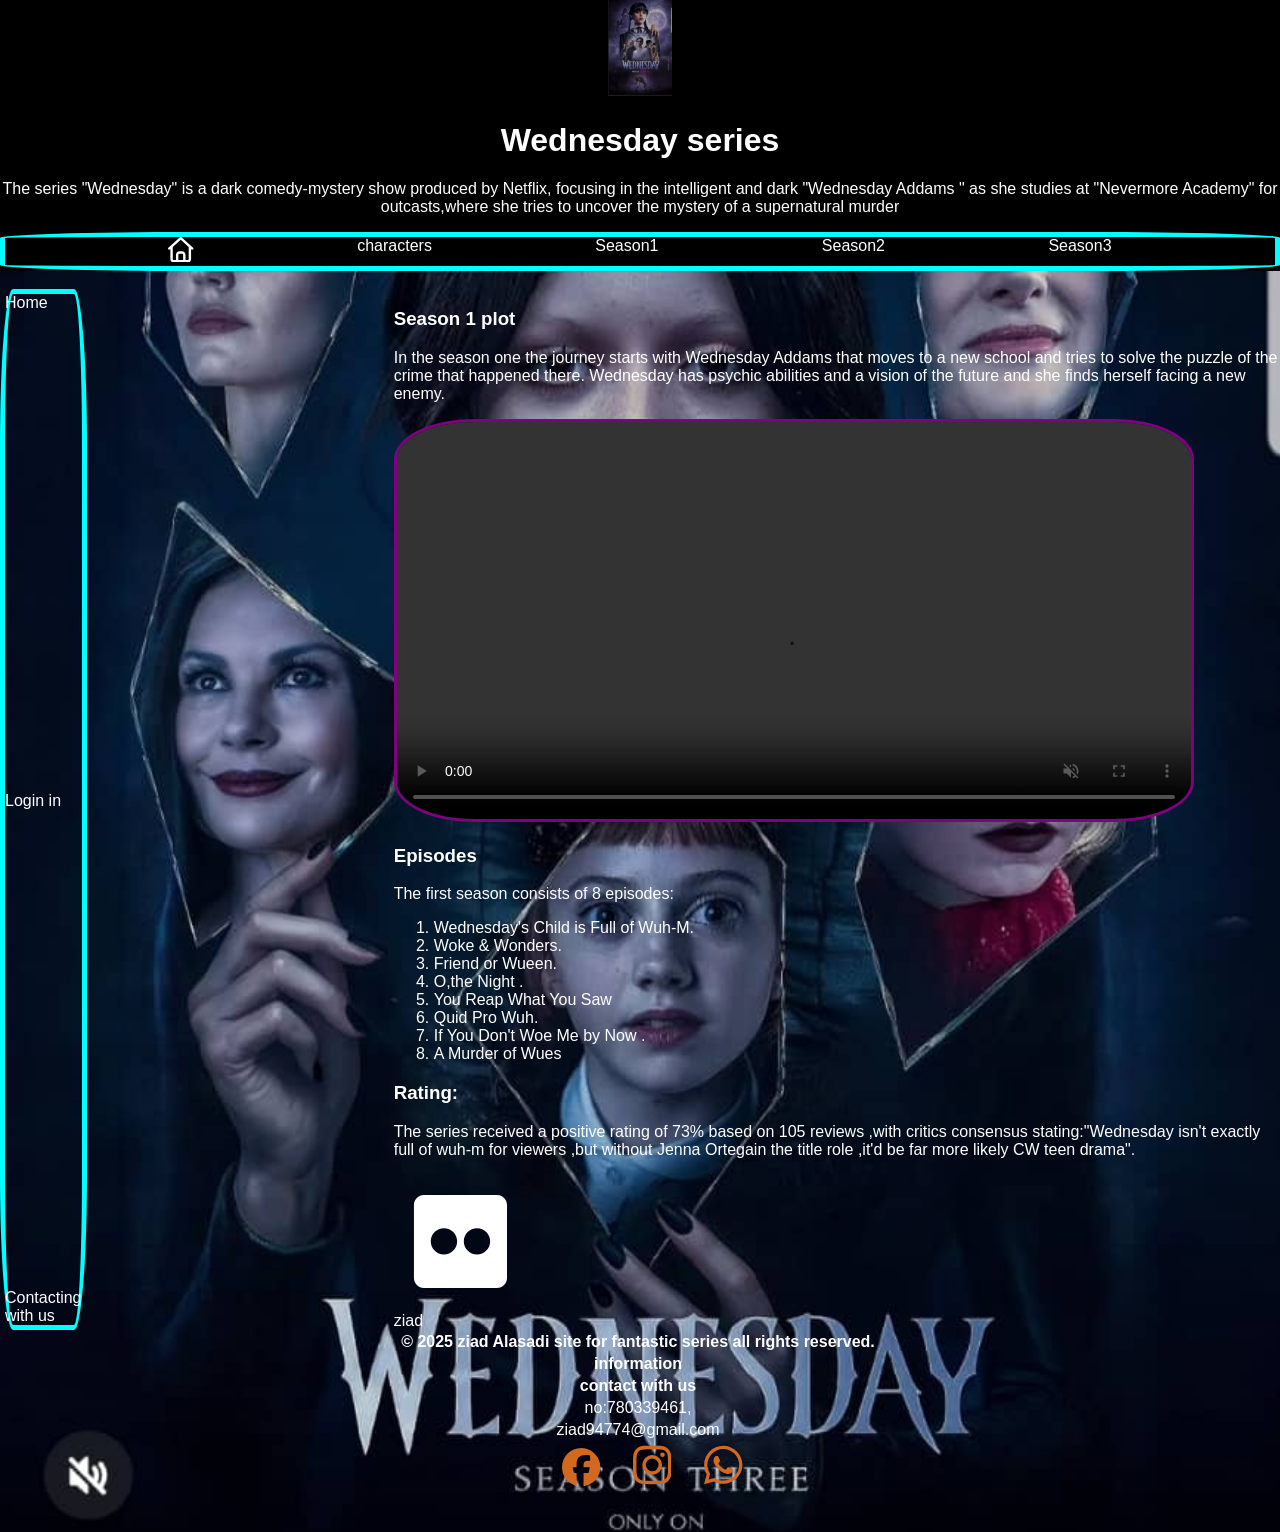
<file: Season1.html>
<!DOCTYPE html>

<html lang="en">
<head>
  <meta http-equiv="CONTENT-TYPE" content="text/html; charset=UTF-8">
  <meta name="description" content="The fantastic fantasy series (Wednesday),starring Jenna Ortega,a world of magic full of mystery and excitement">
  <meta name="keywords" content="Jenna,Ortega,fantasy">
  <meta name="viewport" content="width=device-width,initial-scale=1.0">
  <meta name="author" content="Ziad Alasadi">
  <link href="Wednesday6.jpeg" type="image/x-icon " rel="icon">
  <link href="styling.css" rel="stylesheet">
  <title>Wednesday Series</title>
</head>

<body>

   <header class="fill"> 
    <img src="Wednesday6.jpeg" width="5%" height="5%">  
    <h1> Wednesday series</h1>
   <p> The series "Wednesday" is a dark comedy-mystery show produced by Netflix,
  focusing in the intelligent  and  dark "Wednesday Addams " as she studies 
  at "Nevermore Academy"
  for outcasts,where she tries to uncover the mystery of a supernatural murder </p>
 <div>
         <nav>
         
          <span><a href="index.html"><svg xmlns="http://www.w3.org/2000/svg" viewBox="0 0 512 512"><!--! Font Awesome Free 7.0.0 by @fontawesome - https://fontawesome.com License - https://fontawesome.com/license/free (Icons: CC BY 4.0, Fonts: SIL OFL 1.1, Code: MIT License) Copyright 2025 Fonticons, Inc. --><path fill="currentColor" d="M240 6.1c9.1-8.2 22.9-8.2 32 0l232 208c9.9 8.8 10.7 24 1.8 33.9s-24 10.7-33.9 1.8l-8-7.2 0 205.3c0 35.3-28.7 64-64 64l-288 0c-35.3 0-64-28.7-64-64l0-205.3-8 7.2c-9.9 8.8-25 8-33.9-1.8s-8-25 1.8-33.9L240 6.1zm16 50.1L96 199.7 96 448c0 8.8 7.2 16 16 16l48 0 0-104c0-39.8 32.2-72 72-72l48 0c39.8 0 72 32.2 72 72l0 104 48 0c8.8 0 16-7.2 16-16l0-248.3-160-143.4zM208 464l96 0 0-104c0-13.3-10.7-24-24-24l-48 0c-13.3 0-24 10.7-24 24l0 104z"/></svg> </a></span>  
            <span> <a href="characters.html"> characters</a></span> 
               <span><a href="Season1.html">Season1</a></span> 
               <span> <a href="Season2.html">Season2</a> </span>  
                <span><a href="Season3.html">Season3</a> </span>  
              
               
               
           </nav>
        </div>
  </header>
<br>
<div class="container">

 
   
<div class="main">



  

    <aside class="sidebar">

     <span>
      <a href="index.html">Home </a>
     </span>


      
      <span> 
        <a href="login.html">Login in</a>
      
      </span> 
       <span> 
        <a href="Contacting.html">Contacting with us </a>
      </span>  
    </aside>
    <section class="content">
      <h3>Season 1 plot</h3>
   <p>
    In the season one the journey starts with Wednesday Addams that moves to a new school and tries to solve the puzzle 
    of the crime that happened there. Wednesday has psychic abilities and a vision of the future and she finds herself
    facing a new enemy. 
   </p>
   <video controls muted>
  <source src="WednesdayT.mp4"  type="video/mp4">
   </video>

      <h3>Episodes</h3>
      <p>The first season consists of 8 episodes:</p>
      <ol type="1">
     <li>Wednesday's Child is Full of Wuh-M.</li>
     <li> Woke & Wonders.</li>
     <li>Friend or Wueen.</li>
     <li>O,the Night .</li>
     <li>You Reap What You Saw</li>
     <li> Quid Pro Wuh.</li>
     <li> If You Don't Woe Me by Now .</li>
     <li>A Murder of Wues </li>
      </ol>

      <h3>Rating:</h3>
      <p>
        The series received a positive rating of 73% based on 105 reviews ,with critics consensus
        stating:"Wednesday isn't exactly full of wuh-m for viewers ,but without Jenna Ortegain the title role ,it'd be far
        more likely CW teen drama".
      </p>
       <div class="asideSvg">

       <svg xmlns="http://www.w3.org/2000/svg" viewBox="0 0 640 640"><!--! Font Awesome Free 7.0.0 by @fontawesome - https://fontawesome.com License - https://fontawesome.com/license/free (Icons: CC BY 4.0, Fonts: SIL OFL 1.1, Code: MIT License) Copyright 2025 Fonticons, Inc. --><path fill="currentColor" d="M496 96L144 96C117.5 96 96 117.5 96 144L96 496C96 522.5 117.5 544 144 544L496 544C522.5 544 544 522.5 544 496L544 144C544 117.5 522.5 96 496 96zM240.5 256C275.6 256 304 284.4 304 319.5C304 354.6 275.6 383 240.5 383C205.4 383 177 354.6 177 319.5C177 284.4 205.4 256 240.5 256zM399.5 256C434.6 256 463 284.4 463 319.5C463 354.6 434.6 383 399.5 383C364.4 383 336 354.6 336 319.5C336 284.4 364.4 256 399.5 256z"/></svg>
       <text x="10" y="10" text-anchor="middle" fill="white " font-size="12">ziad </text>
    </div>
    </section>

  
</div>
  
  </div>
  <footer class="footer">
     
      <table>
        <tr>
          <th>
              ©  2025 ziad Alasadi site for fantastic series
               all rights reserved.
             
          </th>
        </tr>

        <tr>
          <th>
            information
          </th>
          
        </tr>

        <tr>
          <th>
            contact with us
          </th>
        </tr>

        <tr>
          <td> no:780339461,<td>
          
        </tr>

            <tr>
              <td>ziad94774@gmail.com<td>
            </tr>

                <tr>
                  <td>
                    <a href=""><svg xmlns="http://www.w3.org/2000/svg" viewBox="0 0 512 512"><!--! Font Awesome Free 7.0.0 by @fontawesome - https://fontawesome.com License - https://fontawesome.com/license/free (Icons: CC BY 4.0, Fonts: SIL OFL 1.1, Code: MIT License) Copyright 2025 Fonticons, Inc. --><path fill="currentColor" d="M512 256C512 114.6 397.4 0 256 0S0 114.6 0 256C0 376 82.7 476.8 194.2 504.5l0-170.3-52.8 0 0-78.2 52.8 0 0-33.7c0-87.1 39.4-127.5 125-127.5 16.2 0 44.2 3.2 55.7 6.4l0 70.8c-6-.6-16.5-1-29.6-1-42 0-58.2 15.9-58.2 57.2l0 27.8 83.6 0-14.4 78.2-69.3 0 0 175.9C413.8 494.8 512 386.9 512 256z"/></svg></a>
                      <a href=""><svg xmlns="http://www.w3.org/2000/svg" viewBox="0 0 448 512"><!--! Font Awesome Free 7.0.0 by @fontawesome - https://fontawesome.com License - https://fontawesome.com/license/free (Icons: CC BY 4.0, Fonts: SIL OFL 1.1, Code: MIT License) Copyright 2025 Fonticons, Inc. --><path fill="currentColor" d="M224.3 141a115 115 0 1 0 -.6 230 115 115 0 1 0 .6-230zm-.6 40.4a74.6 74.6 0 1 1 .6 149.2 74.6 74.6 0 1 1 -.6-149.2zm93.4-45.1a26.8 26.8 0 1 1 53.6 0 26.8 26.8 0 1 1 -53.6 0zm129.7 27.2c-1.7-35.9-9.9-67.7-36.2-93.9-26.2-26.2-58-34.4-93.9-36.2-37-2.1-147.9-2.1-184.9 0-35.8 1.7-67.6 9.9-93.9 36.1s-34.4 58-36.2 93.9c-2.1 37-2.1 147.9 0 184.9 1.7 35.9 9.9 67.7 36.2 93.9s58 34.4 93.9 36.2c37 2.1 147.9 2.1 184.9 0 35.9-1.7 67.7-9.9 93.9-36.2 26.2-26.2 34.4-58 36.2-93.9 2.1-37 2.1-147.8 0-184.8zM399 388c-7.8 19.6-22.9 34.7-42.6 42.6-29.5 11.7-99.5 9-132.1 9s-102.7 2.6-132.1-9c-19.6-7.8-34.7-22.9-42.6-42.6-11.7-29.5-9-99.5-9-132.1s-2.6-102.7 9-132.1c7.8-19.6 22.9-34.7 42.6-42.6 29.5-11.7 99.5-9 132.1-9s102.7-2.6 132.1 9c19.6 7.8 34.7 22.9 42.6 42.6 11.7 29.5 9 99.5 9 132.1s2.7 102.7-9 132.1z"/></svg></a>
                        <a href=""><svg xmlns="http://www.w3.org/2000/svg" viewBox="0 0 448 512"><!--! Font Awesome Free 7.0.0 by @fontawesome - https://fontawesome.com License - https://fontawesome.com/license/free (Icons: CC BY 4.0, Fonts: SIL OFL 1.1, Code: MIT License) Copyright 2025 Fonticons, Inc. --><path fill="currentColor" d="M380.9 97.1c-41.9-42-97.7-65.1-157-65.1-122.4 0-222 99.6-222 222 0 39.1 10.2 77.3 29.6 111L0 480 117.7 449.1c32.4 17.7 68.9 27 106.1 27l.1 0c122.3 0 224.1-99.6 224.1-222 0-59.3-25.2-115-67.1-157zm-157 341.6c-33.2 0-65.7-8.9-94-25.7l-6.7-4-69.8 18.3 18.6-68.1-4.4-7c-18.5-29.4-28.2-63.3-28.2-98.2 0-101.7 82.8-184.5 184.6-184.5 49.3 0 95.6 19.2 130.4 54.1s56.2 81.2 56.1 130.5c0 101.8-84.9 184.6-186.6 184.6zM325.1 300.5c-5.5-2.8-32.8-16.2-37.9-18-5.1-1.9-8.8-2.8-12.5 2.8s-14.3 18-17.6 21.8c-3.2 3.7-6.5 4.2-12 1.4-32.6-16.3-54-29.1-75.5-66-5.7-9.8 5.7-9.1 16.3-30.3 1.8-3.7 .9-6.9-.5-9.7s-12.5-30.1-17.1-41.2c-4.5-10.8-9.1-9.3-12.5-9.5-3.2-.2-6.9-.2-10.6-.2s-9.7 1.4-14.8 6.9c-5.1 5.6-19.4 19-19.4 46.3s19.9 53.7 22.6 57.4c2.8 3.7 39.1 59.7 94.8 83.8 35.2 15.2 49 16.5 66.6 13.9 10.7-1.6 32.8-13.4 37.4-26.4s4.6-24.1 3.2-26.4c-1.3-2.5-5-3.9-10.5-6.6z"/></svg></a>                        
                    
                    
                   </td>
                  
                  
                </tr>
        
        
      </table>
      
      
  </footer>
  
 
  
 
</body>
</html>
</file>
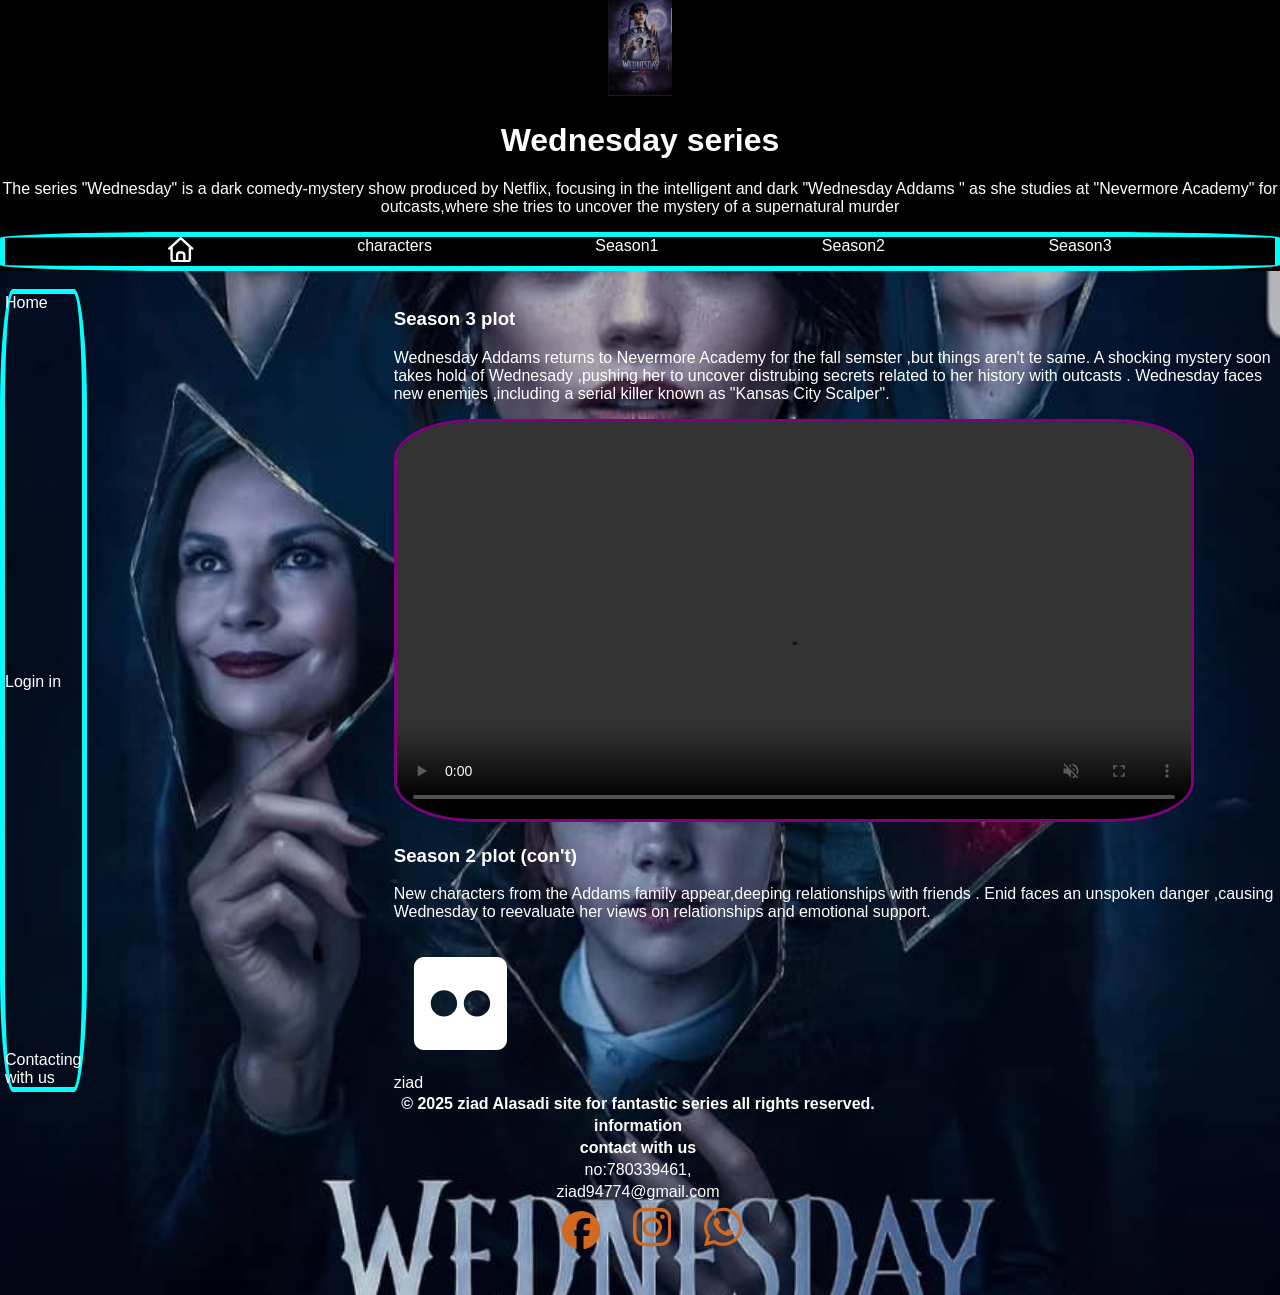
<file: Season2.html>
<!DOCTYPE html>

<html lang="en">
<head>
  <meta http-equiv="CONTENT-TYPE" content="text/html; charset=UTF-8">
  <meta name="description" content="The fantastic fantasy series (Wednesday),starring Jenna Ortega,a world of magic full of mystery and excitement">
  <meta name="keywords" content="Jenna,Ortega,fantasy">
  <meta name="viewport" content="width=device-width,initial-scale=1.0">
  <meta name="author" content="Ziad Alasadi">
  <link href="Wednesday6.jpeg" type="image/x-icon " rel="icon">
  <link href="styling.css" rel="stylesheet">
  <title>Wednesday Series</title>
</head>

<body>

   <header class="fill"> 
    <img src="Wednesday6.jpeg" width="5%" height="5%">  
    <h1> Wednesday series</h1>
   <p> The series "Wednesday" is a dark comedy-mystery show produced by Netflix,
  focusing in the intelligent  and  dark "Wednesday Addams " as she studies 
  at "Nevermore Academy"
  for outcasts,where she tries to uncover the mystery of a supernatural murder </p>
 <div>
         <nav>
         
          <span><a href="index.html"><svg xmlns="http://www.w3.org/2000/svg" viewBox="0 0 512 512"><!--! Font Awesome Free 7.0.0 by @fontawesome - https://fontawesome.com License - https://fontawesome.com/license/free (Icons: CC BY 4.0, Fonts: SIL OFL 1.1, Code: MIT License) Copyright 2025 Fonticons, Inc. --><path fill="currentColor" d="M240 6.1c9.1-8.2 22.9-8.2 32 0l232 208c9.9 8.8 10.7 24 1.8 33.9s-24 10.7-33.9 1.8l-8-7.2 0 205.3c0 35.3-28.7 64-64 64l-288 0c-35.3 0-64-28.7-64-64l0-205.3-8 7.2c-9.9 8.8-25 8-33.9-1.8s-8-25 1.8-33.9L240 6.1zm16 50.1L96 199.7 96 448c0 8.8 7.2 16 16 16l48 0 0-104c0-39.8 32.2-72 72-72l48 0c39.8 0 72 32.2 72 72l0 104 48 0c8.8 0 16-7.2 16-16l0-248.3-160-143.4zM208 464l96 0 0-104c0-13.3-10.7-24-24-24l-48 0c-13.3 0-24 10.7-24 24l0 104z"/></svg> </a></span>  
            <span> <a href="characters.html"> characters</a></span> 
               <span><a href="Season1.html">Season1</a></span> 
               <span> <a href="Season2.html">Season2</a> </span>  
                <span><a href="Season3.html">Season3</a> </span>  
              
               
               
           </nav>
        </div>
  </header>
<br>
<div class="container">

 
   
<div class="main">



  

    <aside class="sidebar">

     <span>
      <a href="Home.html">Home </a>
     </span>


      
      <span> 
        <a href="login.html">Login in</a>
      
      </span> 
       <span> 
        <a href="Contacting.html">Contacting with us </a>
      </span>  
    </aside>
    <section class="content">
   <h3>Season 3 plot</h3>
   <p>
    Wednesday Addams returns to Nevermore Academy for the fall semster ,but things aren't te same.
    A shocking  mystery soon takes hold of Wednesady ,pushing her to uncover distrubing  secrets related to her 
    history with outcasts .
    Wednesday  faces new enemies ,including a serial killer known as "Kansas City Scalper".
   </p>
   <video  controls muted>
    <!-- width="400vw" height="300vh" -->
    <source src="WednesdayR.mp4" type="video/mp4">
   </video>
        

   <h3>Season 2 plot (con't)</h3>

   <p>
    New characters from the Addams family appear,deeping relationships with friends .
    Enid faces an unspoken danger ,causing Wednesday to reevaluate her views on relationships and emotional support.

   </p>
    <div class="asideSvg">

       <svg xmlns="http://www.w3.org/2000/svg" viewBox="0 0 640 640"><!--! Font Awesome Free 7.0.0 by @fontawesome - https://fontawesome.com License - https://fontawesome.com/license/free (Icons: CC BY 4.0, Fonts: SIL OFL 1.1, Code: MIT License) Copyright 2025 Fonticons, Inc. --><path fill="currentColor" d="M496 96L144 96C117.5 96 96 117.5 96 144L96 496C96 522.5 117.5 544 144 544L496 544C522.5 544 544 522.5 544 496L544 144C544 117.5 522.5 96 496 96zM240.5 256C275.6 256 304 284.4 304 319.5C304 354.6 275.6 383 240.5 383C205.4 383 177 354.6 177 319.5C177 284.4 205.4 256 240.5 256zM399.5 256C434.6 256 463 284.4 463 319.5C463 354.6 434.6 383 399.5 383C364.4 383 336 354.6 336 319.5C336 284.4 364.4 256 399.5 256z"/></svg>
       <text x="10" y="10" text-anchor="middle" fill="white " font-size="12">ziad </text>
    </div>
    </section>

  
</div>
  
  </div>
  <footer class="footer">
     
      <table>
        <tr>
          <th>
              ©  2025 ziad Alasadi site for fantastic series
               all rights reserved.
             
          </th>
        </tr>

        <tr>
          <th>
            information
          </th>
          
        </tr>

        <tr>
          <th>
            contact with us
          </th>
        </tr>

        <tr>
          <td> no:780339461,<td>
          
        </tr>

            <tr>
              <td>ziad94774@gmail.com<td>
            </tr>

                <tr>
                  <td>
                    <a href=""><svg xmlns="http://www.w3.org/2000/svg" viewBox="0 0 512 512"><!--! Font Awesome Free 7.0.0 by @fontawesome - https://fontawesome.com License - https://fontawesome.com/license/free (Icons: CC BY 4.0, Fonts: SIL OFL 1.1, Code: MIT License) Copyright 2025 Fonticons, Inc. --><path fill="currentColor" d="M512 256C512 114.6 397.4 0 256 0S0 114.6 0 256C0 376 82.7 476.8 194.2 504.5l0-170.3-52.8 0 0-78.2 52.8 0 0-33.7c0-87.1 39.4-127.5 125-127.5 16.2 0 44.2 3.2 55.7 6.4l0 70.8c-6-.6-16.5-1-29.6-1-42 0-58.2 15.9-58.2 57.2l0 27.8 83.6 0-14.4 78.2-69.3 0 0 175.9C413.8 494.8 512 386.9 512 256z"/></svg></a>
                      <a href=""><svg xmlns="http://www.w3.org/2000/svg" viewBox="0 0 448 512"><!--! Font Awesome Free 7.0.0 by @fontawesome - https://fontawesome.com License - https://fontawesome.com/license/free (Icons: CC BY 4.0, Fonts: SIL OFL 1.1, Code: MIT License) Copyright 2025 Fonticons, Inc. --><path fill="currentColor" d="M224.3 141a115 115 0 1 0 -.6 230 115 115 0 1 0 .6-230zm-.6 40.4a74.6 74.6 0 1 1 .6 149.2 74.6 74.6 0 1 1 -.6-149.2zm93.4-45.1a26.8 26.8 0 1 1 53.6 0 26.8 26.8 0 1 1 -53.6 0zm129.7 27.2c-1.7-35.9-9.9-67.7-36.2-93.9-26.2-26.2-58-34.4-93.9-36.2-37-2.1-147.9-2.1-184.9 0-35.8 1.7-67.6 9.9-93.9 36.1s-34.4 58-36.2 93.9c-2.1 37-2.1 147.9 0 184.9 1.7 35.9 9.9 67.7 36.2 93.9s58 34.4 93.9 36.2c37 2.1 147.9 2.1 184.9 0 35.9-1.7 67.7-9.9 93.9-36.2 26.2-26.2 34.4-58 36.2-93.9 2.1-37 2.1-147.8 0-184.8zM399 388c-7.8 19.6-22.9 34.7-42.6 42.6-29.5 11.7-99.5 9-132.1 9s-102.7 2.6-132.1-9c-19.6-7.8-34.7-22.9-42.6-42.6-11.7-29.5-9-99.5-9-132.1s-2.6-102.7 9-132.1c7.8-19.6 22.9-34.7 42.6-42.6 29.5-11.7 99.5-9 132.1-9s102.7-2.6 132.1 9c19.6 7.8 34.7 22.9 42.6 42.6 11.7 29.5 9 99.5 9 132.1s2.7 102.7-9 132.1z"/></svg></a>
                        <a href=""><svg xmlns="http://www.w3.org/2000/svg" viewBox="0 0 448 512"><!--! Font Awesome Free 7.0.0 by @fontawesome - https://fontawesome.com License - https://fontawesome.com/license/free (Icons: CC BY 4.0, Fonts: SIL OFL 1.1, Code: MIT License) Copyright 2025 Fonticons, Inc. --><path fill="currentColor" d="M380.9 97.1c-41.9-42-97.7-65.1-157-65.1-122.4 0-222 99.6-222 222 0 39.1 10.2 77.3 29.6 111L0 480 117.7 449.1c32.4 17.7 68.9 27 106.1 27l.1 0c122.3 0 224.1-99.6 224.1-222 0-59.3-25.2-115-67.1-157zm-157 341.6c-33.2 0-65.7-8.9-94-25.7l-6.7-4-69.8 18.3 18.6-68.1-4.4-7c-18.5-29.4-28.2-63.3-28.2-98.2 0-101.7 82.8-184.5 184.6-184.5 49.3 0 95.6 19.2 130.4 54.1s56.2 81.2 56.1 130.5c0 101.8-84.9 184.6-186.6 184.6zM325.1 300.5c-5.5-2.8-32.8-16.2-37.9-18-5.1-1.9-8.8-2.8-12.5 2.8s-14.3 18-17.6 21.8c-3.2 3.7-6.5 4.2-12 1.4-32.6-16.3-54-29.1-75.5-66-5.7-9.8 5.7-9.1 16.3-30.3 1.8-3.7 .9-6.9-.5-9.7s-12.5-30.1-17.1-41.2c-4.5-10.8-9.1-9.3-12.5-9.5-3.2-.2-6.9-.2-10.6-.2s-9.7 1.4-14.8 6.9c-5.1 5.6-19.4 19-19.4 46.3s19.9 53.7 22.6 57.4c2.8 3.7 39.1 59.7 94.8 83.8 35.2 15.2 49 16.5 66.6 13.9 10.7-1.6 32.8-13.4 37.4-26.4s4.6-24.1 3.2-26.4c-1.3-2.5-5-3.9-10.5-6.6z"/></svg></a>                        
                    
                    
                   </td>
                  
                  
                </tr>
        
        
      </table>
      
      
  </footer>
  
 
</body>
</html>
</file>
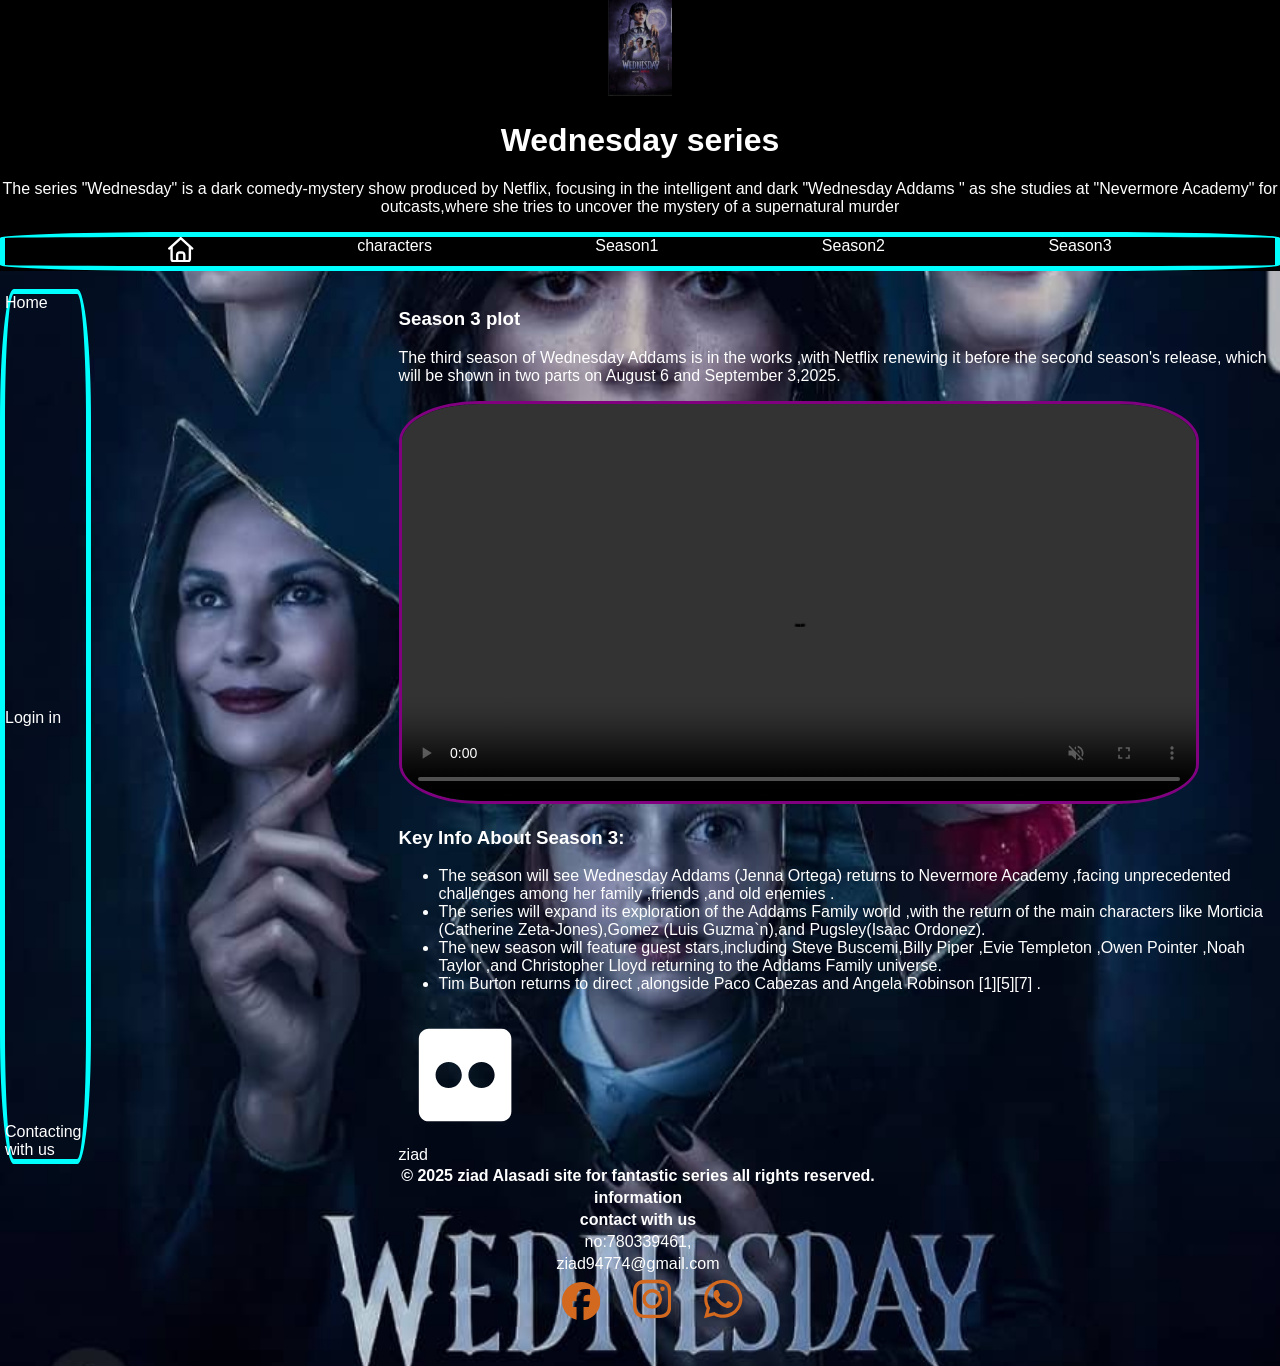
<file: Season3.html>
<!DOCTYPE html>

<html lang="en">
<head>
  <meta http-equiv="CONTENT-TYPE" content="text/html; charset=UTF-8">
  <meta name="description" content="The fantastic fantasy series (Wednesday),starring Jenna Ortega,a world of magic full of mystery and excitement">
  <meta name="keywords" content="Jenna,Ortega,fantasy">
  <meta name="viewport" content="width=device-width,initial-scale=1.0">
  <meta name="author" content="Ziad Alasadi">
  <link href="Wednesday6.jpeg" type="image/x-icon " rel="icon">
  <link href="styling.css" rel="stylesheet">
  <title>Wednesday Series</title>
</head>

<body>


  <header class="fill"> 
    <img src="Wednesday6.jpeg" width="5%" height="5%">  
    <h1> Wednesday series</h1>
   <p> The series "Wednesday" is a dark comedy-mystery show produced by Netflix,
  focusing in the intelligent  and  dark "Wednesday Addams " as she studies 
  at "Nevermore Academy"
  for outcasts,where she tries to uncover the mystery of a supernatural murder </p>
 <div>
         <nav>
         
          <span><a href="index.html"><svg xmlns="http://www.w3.org/2000/svg" viewBox="0 0 512 512"><!--! Font Awesome Free 7.0.0 by @fontawesome - https://fontawesome.com License - https://fontawesome.com/license/free (Icons: CC BY 4.0, Fonts: SIL OFL 1.1, Code: MIT License) Copyright 2025 Fonticons, Inc. --><path fill="currentColor" d="M240 6.1c9.1-8.2 22.9-8.2 32 0l232 208c9.9 8.8 10.7 24 1.8 33.9s-24 10.7-33.9 1.8l-8-7.2 0 205.3c0 35.3-28.7 64-64 64l-288 0c-35.3 0-64-28.7-64-64l0-205.3-8 7.2c-9.9 8.8-25 8-33.9-1.8s-8-25 1.8-33.9L240 6.1zm16 50.1L96 199.7 96 448c0 8.8 7.2 16 16 16l48 0 0-104c0-39.8 32.2-72 72-72l48 0c39.8 0 72 32.2 72 72l0 104 48 0c8.8 0 16-7.2 16-16l0-248.3-160-143.4zM208 464l96 0 0-104c0-13.3-10.7-24-24-24l-48 0c-13.3 0-24 10.7-24 24l0 104z"/></svg> </a></span>  
            <span> <a href="characters.html"> characters</a></span> 
               <span><a href="Season1.html">Season1</a></span> 
               <span> <a href="Season2.html">Season2</a> </span>  
                <span><a href="Season3.html">Season3</a> </span>  
              
               
               
           </nav>
        </div>
  </header>
<br>
<div class="container">

 

  <div class="main">



  

    <aside class="sidebar">

     <span>
      <a href="index.html">Home </a>
     </span>


      
      <span> 
        <a href="login.html">Login in</a>
      
      </span> 
       <span> 
        <a href="Contacting.html">Contacting with us </a>
      </span>  
    </aside>
    <section class="content">
   <h3>Season 3 plot</h3>
   <p>

    The third season of Wednesday Addams is in the works ,with Netflix renewing it before the second season's release,
    which will be shown in two parts on August 6 and September 3,2025. 
   </p>
   <video  muted controls>
    <source src="WednesdayD.mp4" type="video/mp4">
   </video>
      <h3>Key Info About Season 3:</h3>
      <ul>
        <li>The season will see Wednesday Addams (Jenna Ortega) returns to Nevermore Academy ,facing unprecedented 
          challenges among her family ,friends ,and old enemies . 
        </li>
        <li>The series will expand its exploration of the Addams Family world ,with the return of the  main characters
           like Morticia (Catherine Zeta-Jones),Gomez (Luis Guzma`n),and Pugsley(Isaac Ordonez).
        </li>
        <li>The new season will feature guest stars,including Steve Buscemi,Billy Piper ,Evie Templeton ,Owen Pointer
          ,Noah Taylor ,and Christopher Lloyd returning  to the Addams Family universe.
        </li>
        <li>Tim Burton returns to direct ,alongside Paco Cabezas and Angela Robinson [1][5][7] .</li>
      </ul>
    <div class="asideSvg">

       <svg xmlns="http://www.w3.org/2000/svg" viewBox="0 0 640 640"><!--! Font Awesome Free 7.0.0 by @fontawesome - https://fontawesome.com License - https://fontawesome.com/license/free (Icons: CC BY 4.0, Fonts: SIL OFL 1.1, Code: MIT License) Copyright 2025 Fonticons, Inc. --><path fill="currentColor" d="M496 96L144 96C117.5 96 96 117.5 96 144L96 496C96 522.5 117.5 544 144 544L496 544C522.5 544 544 522.5 544 496L544 144C544 117.5 522.5 96 496 96zM240.5 256C275.6 256 304 284.4 304 319.5C304 354.6 275.6 383 240.5 383C205.4 383 177 354.6 177 319.5C177 284.4 205.4 256 240.5 256zM399.5 256C434.6 256 463 284.4 463 319.5C463 354.6 434.6 383 399.5 383C364.4 383 336 354.6 336 319.5C336 284.4 364.4 256 399.5 256z"/></svg>
       <text x="10" y="10" text-anchor="middle" fill="white " font-size="12">ziad </text>
    </div>
    
    </section>

 
  </div>
</div>
  
   
</div>
  <footer class="footer">
     
      <table>
        <tr>
          <th>
              ©  2025 ziad Alasadi site for fantastic series
               all rights reserved.
             
          </th>
        </tr>

        <tr>
          <th>
            information
          </th>
          
        </tr>

        <tr>
          <th>
            contact with us
          </th>
        </tr>

        <tr>
          <td> no:780339461,<td>
          
        </tr>

            <tr>
              <td>ziad94774@gmail.com<td>
            </tr>

                <tr>
                  <td>
                    <a href=""><svg xmlns="http://www.w3.org/2000/svg" viewBox="0 0 512 512"><!--! Font Awesome Free 7.0.0 by @fontawesome - https://fontawesome.com License - https://fontawesome.com/license/free (Icons: CC BY 4.0, Fonts: SIL OFL 1.1, Code: MIT License) Copyright 2025 Fonticons, Inc. --><path fill="currentColor" d="M512 256C512 114.6 397.4 0 256 0S0 114.6 0 256C0 376 82.7 476.8 194.2 504.5l0-170.3-52.8 0 0-78.2 52.8 0 0-33.7c0-87.1 39.4-127.5 125-127.5 16.2 0 44.2 3.2 55.7 6.4l0 70.8c-6-.6-16.5-1-29.6-1-42 0-58.2 15.9-58.2 57.2l0 27.8 83.6 0-14.4 78.2-69.3 0 0 175.9C413.8 494.8 512 386.9 512 256z"/></svg></a>
                      <a href=""><svg xmlns="http://www.w3.org/2000/svg" viewBox="0 0 448 512"><!--! Font Awesome Free 7.0.0 by @fontawesome - https://fontawesome.com License - https://fontawesome.com/license/free (Icons: CC BY 4.0, Fonts: SIL OFL 1.1, Code: MIT License) Copyright 2025 Fonticons, Inc. --><path fill="currentColor" d="M224.3 141a115 115 0 1 0 -.6 230 115 115 0 1 0 .6-230zm-.6 40.4a74.6 74.6 0 1 1 .6 149.2 74.6 74.6 0 1 1 -.6-149.2zm93.4-45.1a26.8 26.8 0 1 1 53.6 0 26.8 26.8 0 1 1 -53.6 0zm129.7 27.2c-1.7-35.9-9.9-67.7-36.2-93.9-26.2-26.2-58-34.4-93.9-36.2-37-2.1-147.9-2.1-184.9 0-35.8 1.7-67.6 9.9-93.9 36.1s-34.4 58-36.2 93.9c-2.1 37-2.1 147.9 0 184.9 1.7 35.9 9.9 67.7 36.2 93.9s58 34.4 93.9 36.2c37 2.1 147.9 2.1 184.9 0 35.9-1.7 67.7-9.9 93.9-36.2 26.2-26.2 34.4-58 36.2-93.9 2.1-37 2.1-147.8 0-184.8zM399 388c-7.8 19.6-22.9 34.7-42.6 42.6-29.5 11.7-99.5 9-132.1 9s-102.7 2.6-132.1-9c-19.6-7.8-34.7-22.9-42.6-42.6-11.7-29.5-9-99.5-9-132.1s-2.6-102.7 9-132.1c7.8-19.6 22.9-34.7 42.6-42.6 29.5-11.7 99.5-9 132.1-9s102.7-2.6 132.1 9c19.6 7.8 34.7 22.9 42.6 42.6 11.7 29.5 9 99.5 9 132.1s2.7 102.7-9 132.1z"/></svg></a>
                        <a href=""><svg xmlns="http://www.w3.org/2000/svg" viewBox="0 0 448 512"><!--! Font Awesome Free 7.0.0 by @fontawesome - https://fontawesome.com License - https://fontawesome.com/license/free (Icons: CC BY 4.0, Fonts: SIL OFL 1.1, Code: MIT License) Copyright 2025 Fonticons, Inc. --><path fill="currentColor" d="M380.9 97.1c-41.9-42-97.7-65.1-157-65.1-122.4 0-222 99.6-222 222 0 39.1 10.2 77.3 29.6 111L0 480 117.7 449.1c32.4 17.7 68.9 27 106.1 27l.1 0c122.3 0 224.1-99.6 224.1-222 0-59.3-25.2-115-67.1-157zm-157 341.6c-33.2 0-65.7-8.9-94-25.7l-6.7-4-69.8 18.3 18.6-68.1-4.4-7c-18.5-29.4-28.2-63.3-28.2-98.2 0-101.7 82.8-184.5 184.6-184.5 49.3 0 95.6 19.2 130.4 54.1s56.2 81.2 56.1 130.5c0 101.8-84.9 184.6-186.6 184.6zM325.1 300.5c-5.5-2.8-32.8-16.2-37.9-18-5.1-1.9-8.8-2.8-12.5 2.8s-14.3 18-17.6 21.8c-3.2 3.7-6.5 4.2-12 1.4-32.6-16.3-54-29.1-75.5-66-5.7-9.8 5.7-9.1 16.3-30.3 1.8-3.7 .9-6.9-.5-9.7s-12.5-30.1-17.1-41.2c-4.5-10.8-9.1-9.3-12.5-9.5-3.2-.2-6.9-.2-10.6-.2s-9.7 1.4-14.8 6.9c-5.1 5.6-19.4 19-19.4 46.3s19.9 53.7 22.6 57.4c2.8 3.7 39.1 59.7 94.8 83.8 35.2 15.2 49 16.5 66.6 13.9 10.7-1.6 32.8-13.4 37.4-26.4s4.6-24.1 3.2-26.4c-1.3-2.5-5-3.9-10.5-6.6z"/></svg></a>                        
                    
                    
                   </td>
                  
                  
                </tr>
        
        
      </table>
      
      
  </footer>
  
 
 
</body>
</html>
</file>
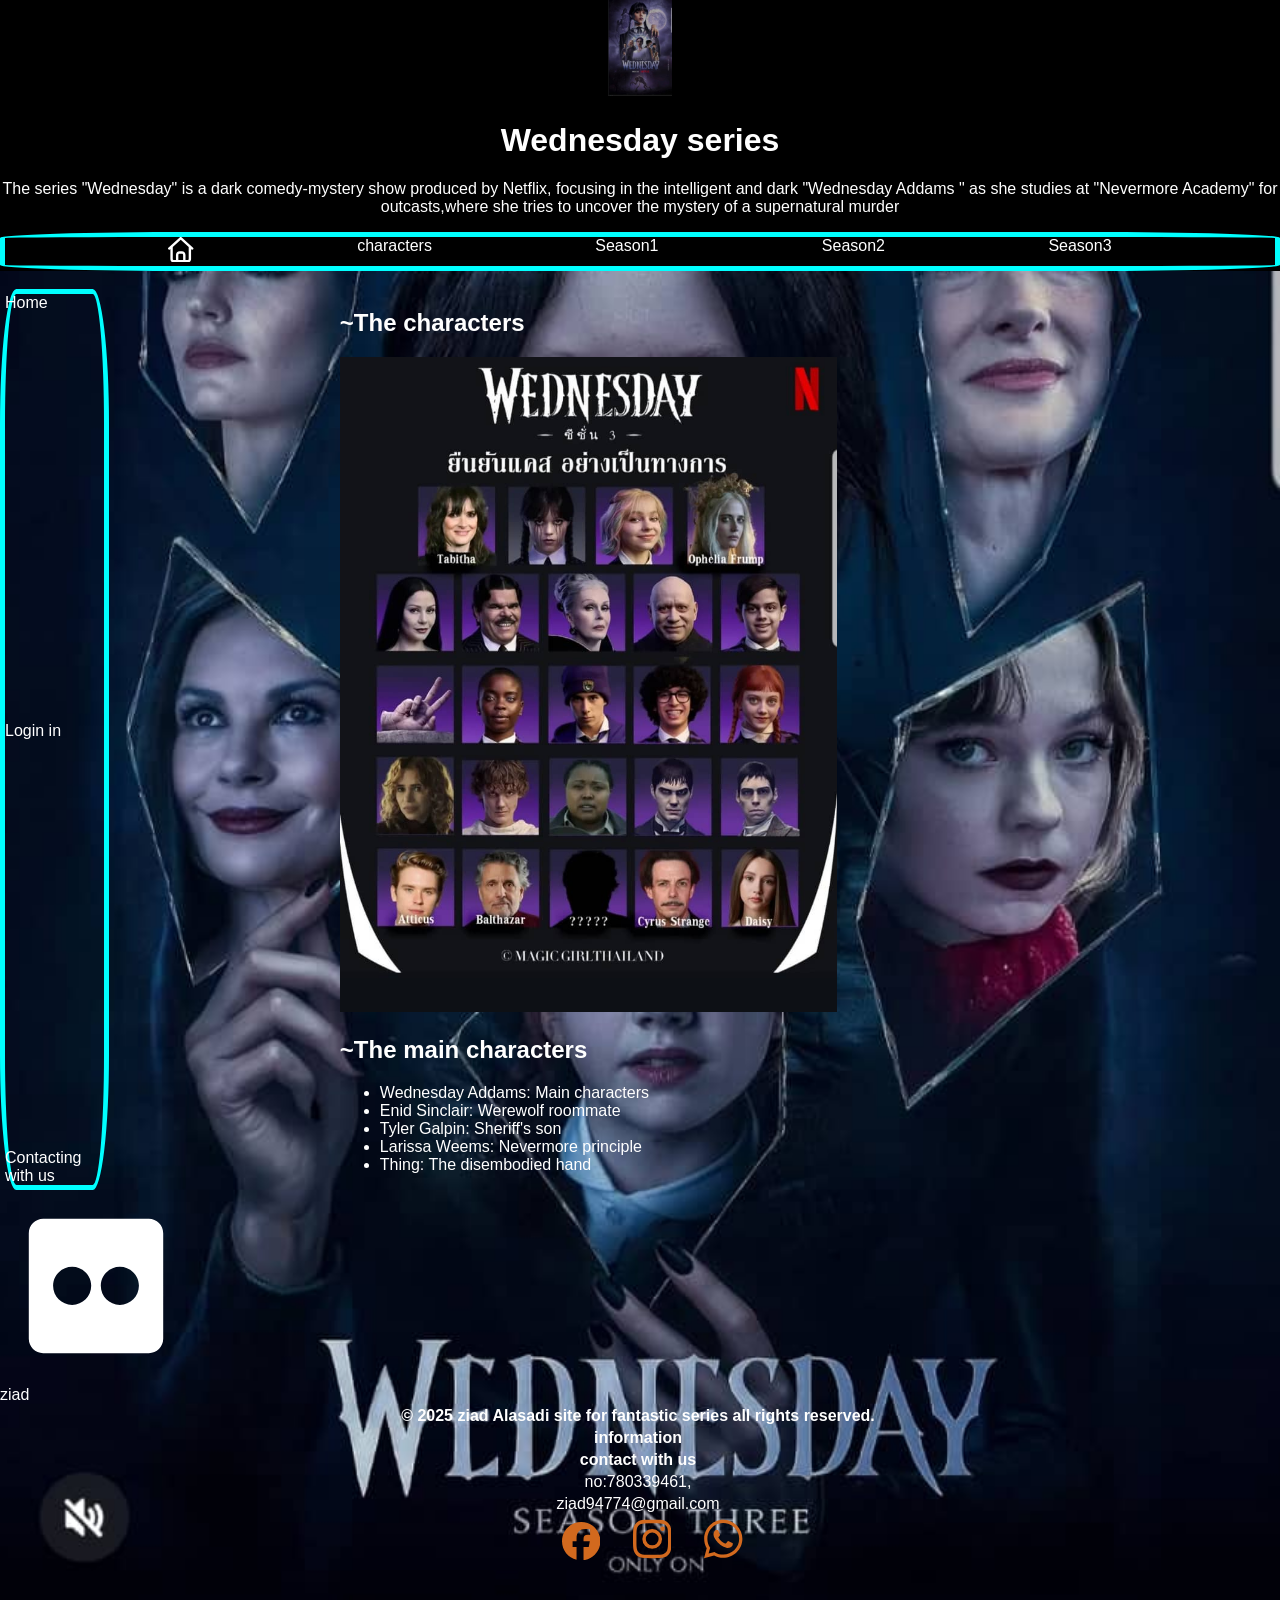
<file: html/characters.html>
<!DOCTYPE html>

<html lang="en">
<head>
  <meta http-equiv="CONTENT-TYPE" content="text/html; charset=UTF-8">
  <meta name="description" content="The fantastic fantasy series (Wednesday),starring Jenna Ortega,a world of magic full of mystery and excitement">
  <meta name="keywords" content="Jenna,Ortega,fantasy">
  <meta name="viewport" content="width=device-width,initial-scale=1.0">
  <meta name="author" content="Ziad Alasadi">
  <link href="../images/Wednesday6.jpeg" type="image/x-icon " rel="icon">
  <link href="../css/styling.css" rel="stylesheet">
  <title>Wednesday Series</title>
</head>

<body>

    <header class="fill"> 
    <img src="../images/Wednesday6.jpeg" width="5%" height="5%">  
    <h1> Wednesday series</h1>
   <p> The series "Wednesday" is a dark comedy-mystery show produced by Netflix,
  focusing in the intelligent  and  dark "Wednesday Addams " as she studies
   at "Nevermore Academy"
  for outcasts,where she tries to uncover the mystery of a supernatural murder </p>
 <div>
         <nav>
         
          <span><a href="Home.html"><svg xmlns="http://www.w3.org/2000/svg" viewBox="0 0 512 512"><!--! Font Awesome Free 7.0.0 by @fontawesome - https://fontawesome.com License - https://fontawesome.com/license/free (Icons: CC BY 4.0, Fonts: SIL OFL 1.1, Code: MIT License) Copyright 2025 Fonticons, Inc. --><path fill="currentColor" d="M240 6.1c9.1-8.2 22.9-8.2 32 0l232 208c9.9 8.8 10.7 24 1.8 33.9s-24 10.7-33.9 1.8l-8-7.2 0 205.3c0 35.3-28.7 64-64 64l-288 0c-35.3 0-64-28.7-64-64l0-205.3-8 7.2c-9.9 8.8-25 8-33.9-1.8s-8-25 1.8-33.9L240 6.1zm16 50.1L96 199.7 96 448c0 8.8 7.2 16 16 16l48 0 0-104c0-39.8 32.2-72 72-72l48 0c39.8 0 72 32.2 72 72l0 104 48 0c8.8 0 16-7.2 16-16l0-248.3-160-143.4zM208 464l96 0 0-104c0-13.3-10.7-24-24-24l-48 0c-13.3 0-24 10.7-24 24l0 104z"/></svg> </a></span>  
            <span> <a href="characters.html"> characters</a></span> 
               <span><a href="Season1.html">Season1</a></span> 
               <span> <a href="Season2.html">Season2</a> </span>  
                <span><a href="Season3.html">Season3</a> </span>  
              
               
               
           </nav>
        </div>
  </header>
<br>
<div class="container">

 
   
<div class="main">



  

    <aside class="sidebar">

     <span>
      <a href="Home.html">Home </a>
     </span>


      
      <span> 
        <a href="login.html">Login in</a>
      
      </span> 
       <span> 
        <a href="Contacting.html">Contacting with us </a>
      </span>  
    </aside>
    
    <section class="content">
     <h2>~The characters</h2>
     <img src="../images/Wednesday5.jpeg" alt="A photo of characters" width="80%">
     <h2>~The main characters</h2>
     <ul>
      <li>Wednesday Addams: Main characters</li>
      <li>Enid Sinclair: Werewolf roommate</li>
      <li>Tyler Galpin: Sheriff's son </li>
      <li>Larissa Weems: Nevermore principle</li>
      <li>Thing: The disembodied hand</li>
     </ul>
   
      
    </section>

  
</div>
  
  </div>

   <div class="asideSvg">

       <svg xmlns="http://www.w3.org/2000/svg" viewBox="0 0 640 640"><!--! Font Awesome Free 7.0.0 by @fontawesome - https://fontawesome.com License - https://fontawesome.com/license/free (Icons: CC BY 4.0, Fonts: SIL OFL 1.1, Code: MIT License) Copyright 2025 Fonticons, Inc. --><path fill="currentColor" d="M496 96L144 96C117.5 96 96 117.5 96 144L96 496C96 522.5 117.5 544 144 544L496 544C522.5 544 544 522.5 544 496L544 144C544 117.5 522.5 96 496 96zM240.5 256C275.6 256 304 284.4 304 319.5C304 354.6 275.6 383 240.5 383C205.4 383 177 354.6 177 319.5C177 284.4 205.4 256 240.5 256zM399.5 256C434.6 256 463 284.4 463 319.5C463 354.6 434.6 383 399.5 383C364.4 383 336 354.6 336 319.5C336 284.4 364.4 256 399.5 256z"/></svg>
       <text x="10" y="10" text-anchor="middle" fill="white " font-size="12">ziad </text>
    </div>
  <footer class="footer">
     
      <table>
        <tr>
          <th>
              ©  2025 ziad Alasadi site for fantastic series
               all rights reserved.
             
          </th>
        </tr>

        <tr>
          <th>
            information
          </th>
          
        </tr>

        <tr>
          <th>
            contact with us
          </th>
        </tr>

        <tr>
          <td> no:780339461,<td>
          
        </tr>

            <tr>
              <td>ziad94774@gmail.com<td>
            </tr>

                <tr>
                  <td>
                    <a href=""><svg xmlns="http://www.w3.org/2000/svg" viewBox="0 0 512 512"><!--! Font Awesome Free 7.0.0 by @fontawesome - https://fontawesome.com License - https://fontawesome.com/license/free (Icons: CC BY 4.0, Fonts: SIL OFL 1.1, Code: MIT License) Copyright 2025 Fonticons, Inc. --><path fill="currentColor" d="M512 256C512 114.6 397.4 0 256 0S0 114.6 0 256C0 376 82.7 476.8 194.2 504.5l0-170.3-52.8 0 0-78.2 52.8 0 0-33.7c0-87.1 39.4-127.5 125-127.5 16.2 0 44.2 3.2 55.7 6.4l0 70.8c-6-.6-16.5-1-29.6-1-42 0-58.2 15.9-58.2 57.2l0 27.8 83.6 0-14.4 78.2-69.3 0 0 175.9C413.8 494.8 512 386.9 512 256z"/></svg></a>
                      <a href=""><svg xmlns="http://www.w3.org/2000/svg" viewBox="0 0 448 512"><!--! Font Awesome Free 7.0.0 by @fontawesome - https://fontawesome.com License - https://fontawesome.com/license/free (Icons: CC BY 4.0, Fonts: SIL OFL 1.1, Code: MIT License) Copyright 2025 Fonticons, Inc. --><path fill="currentColor" d="M224.3 141a115 115 0 1 0 -.6 230 115 115 0 1 0 .6-230zm-.6 40.4a74.6 74.6 0 1 1 .6 149.2 74.6 74.6 0 1 1 -.6-149.2zm93.4-45.1a26.8 26.8 0 1 1 53.6 0 26.8 26.8 0 1 1 -53.6 0zm129.7 27.2c-1.7-35.9-9.9-67.7-36.2-93.9-26.2-26.2-58-34.4-93.9-36.2-37-2.1-147.9-2.1-184.9 0-35.8 1.7-67.6 9.9-93.9 36.1s-34.4 58-36.2 93.9c-2.1 37-2.1 147.9 0 184.9 1.7 35.9 9.9 67.7 36.2 93.9s58 34.4 93.9 36.2c37 2.1 147.9 2.1 184.9 0 35.9-1.7 67.7-9.9 93.9-36.2 26.2-26.2 34.4-58 36.2-93.9 2.1-37 2.1-147.8 0-184.8zM399 388c-7.8 19.6-22.9 34.7-42.6 42.6-29.5 11.7-99.5 9-132.1 9s-102.7 2.6-132.1-9c-19.6-7.8-34.7-22.9-42.6-42.6-11.7-29.5-9-99.5-9-132.1s-2.6-102.7 9-132.1c7.8-19.6 22.9-34.7 42.6-42.6 29.5-11.7 99.5-9 132.1-9s102.7-2.6 132.1 9c19.6 7.8 34.7 22.9 42.6 42.6 11.7 29.5 9 99.5 9 132.1s2.7 102.7-9 132.1z"/></svg></a>
                        <a href=""><svg xmlns="http://www.w3.org/2000/svg" viewBox="0 0 448 512"><!--! Font Awesome Free 7.0.0 by @fontawesome - https://fontawesome.com License - https://fontawesome.com/license/free (Icons: CC BY 4.0, Fonts: SIL OFL 1.1, Code: MIT License) Copyright 2025 Fonticons, Inc. --><path fill="currentColor" d="M380.9 97.1c-41.9-42-97.7-65.1-157-65.1-122.4 0-222 99.6-222 222 0 39.1 10.2 77.3 29.6 111L0 480 117.7 449.1c32.4 17.7 68.9 27 106.1 27l.1 0c122.3 0 224.1-99.6 224.1-222 0-59.3-25.2-115-67.1-157zm-157 341.6c-33.2 0-65.7-8.9-94-25.7l-6.7-4-69.8 18.3 18.6-68.1-4.4-7c-18.5-29.4-28.2-63.3-28.2-98.2 0-101.7 82.8-184.5 184.6-184.5 49.3 0 95.6 19.2 130.4 54.1s56.2 81.2 56.1 130.5c0 101.8-84.9 184.6-186.6 184.6zM325.1 300.5c-5.5-2.8-32.8-16.2-37.9-18-5.1-1.9-8.8-2.8-12.5 2.8s-14.3 18-17.6 21.8c-3.2 3.7-6.5 4.2-12 1.4-32.6-16.3-54-29.1-75.5-66-5.7-9.8 5.7-9.1 16.3-30.3 1.8-3.7 .9-6.9-.5-9.7s-12.5-30.1-17.1-41.2c-4.5-10.8-9.1-9.3-12.5-9.5-3.2-.2-6.9-.2-10.6-.2s-9.7 1.4-14.8 6.9c-5.1 5.6-19.4 19-19.4 46.3s19.9 53.7 22.6 57.4c2.8 3.7 39.1 59.7 94.8 83.8 35.2 15.2 49 16.5 66.6 13.9 10.7-1.6 32.8-13.4 37.4-26.4s4.6-24.1 3.2-26.4c-1.3-2.5-5-3.9-10.5-6.6z"/></svg></a>                        
                    
                    
                   </td>
                  
                  
                </tr>
        
        
      </table>
      
      
  </footer>
  
 
 
</body>
</html>
</file>
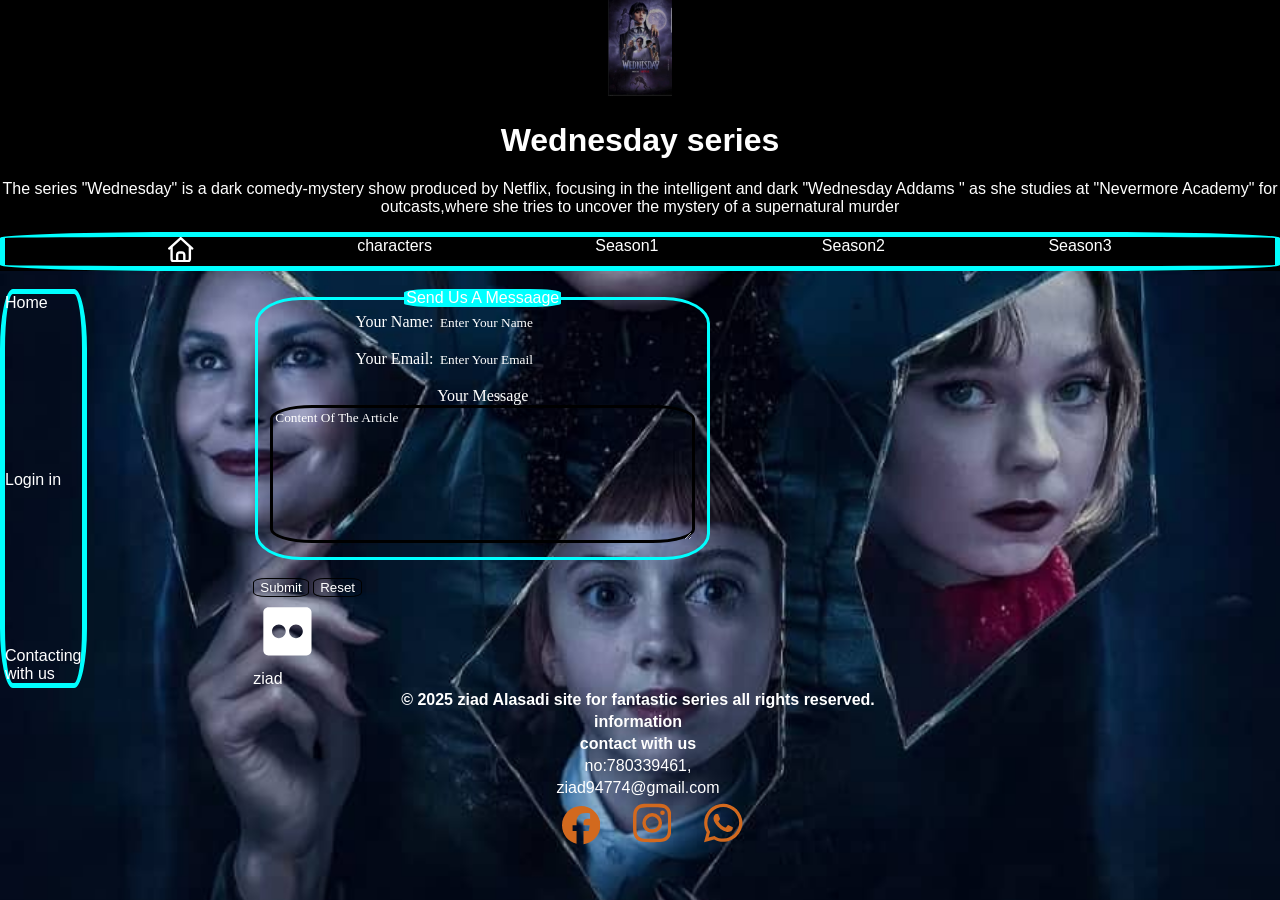
<file: html/Contacting.html>
<!DOCTYPE html>

<html lang="en">
<head>
  <meta http-equiv="CONTENT-TYPE" content="text/html; charset=UTF-8">
  <meta name="description" content="The fantastic fantasy series (Wednesday),starring Jenna Ortega,a world of magic full of mystery and excitement">
  <meta name="keywords" content="Jenna,Ortega,fantasy">
  <meta name="viewport" content="width=device-width,initial-scale=1.0">
  <meta name="author" content="Ziad Alasadi">
  <link href="../images/Wednesday6.jpeg" type="image/x-icon " rel="icon">
  <link href="../css/styling.css" rel="stylesheet">
  <title>Wednesday Series</title>
</head>

<body>

   <header class="fill"> 
    <img src="../images/Wednesday6.jpeg" width="5%" height="5%">  
    <h1> Wednesday series</h1>
   <p> The series "Wednesday" is a dark comedy-mystery show produced by Netflix,
  focusing in the intelligent  and  dark "Wednesday Addams " as she studies 
  at "Nevermore Academy"
  for outcasts,where she tries to uncover the mystery of a supernatural murder </p>
 <div>
         <nav>
         
          <span><a href="Home.html"><svg xmlns="http://www.w3.org/2000/svg" viewBox="0 0 512 512"><!--! Font Awesome Free 7.0.0 by @fontawesome - https://fontawesome.com License - https://fontawesome.com/license/free (Icons: CC BY 4.0, Fonts: SIL OFL 1.1, Code: MIT License) Copyright 2025 Fonticons, Inc. --><path fill="currentColor" d="M240 6.1c9.1-8.2 22.9-8.2 32 0l232 208c9.9 8.8 10.7 24 1.8 33.9s-24 10.7-33.9 1.8l-8-7.2 0 205.3c0 35.3-28.7 64-64 64l-288 0c-35.3 0-64-28.7-64-64l0-205.3-8 7.2c-9.9 8.8-25 8-33.9-1.8s-8-25 1.8-33.9L240 6.1zm16 50.1L96 199.7 96 448c0 8.8 7.2 16 16 16l48 0 0-104c0-39.8 32.2-72 72-72l48 0c39.8 0 72 32.2 72 72l0 104 48 0c8.8 0 16-7.2 16-16l0-248.3-160-143.4zM208 464l96 0 0-104c0-13.3-10.7-24-24-24l-48 0c-13.3 0-24 10.7-24 24l0 104z"/></svg> </a></span>  
            <span> <a href="characters.html"> characters</a></span> 
               <span><a href="Season1.html">Season1</a></span> 
               <span> <a href="Season2.html">Season2</a> </span>  
                <span><a href="Season3.html">Season3</a> </span>  
              
               
               
           </nav>
        </div>
  </header>
<br>
<div class="container">

 
   
<div class="main">



  

    <aside class="sidebar">

     <span>
      <a href="Home.html">Home </a>
     </span>


      
      <span> 
        <a href="login.html">Login in</a>
      
      </span> 
       <span> 
        <a href="Contacting.html">Contacting with us </a>
      </span>  
    </aside>

    
    <section class="content">
    <fieldset class="Dad">
    <legend class="seqaure">Send Us A Messaage  </legend>

  <form>
    <label for="456">Your Name:</label>
    <input type="text" required maxlength="30" minlength="10" id="456" placeholder="Enter Your Name">
    <br>
    <br>
    <label for="855">Your Email:</label>
    <input type="email" required maxlength="40" minlength="10" id="855" placeholder="Enter Your Email">
     <br>
    <br>
    <label for="5632">Your Message </label>
    <textarea name="contentOfArticle " id="5632"required 
    placeholder="Content Of The Article"
    maxlength="50"
    minlength="5"
    cols="50"
    rows="8"
    style="color: whitesmoke;"
    ></textarea>
    </fieldset>
    <br>
      <button>Submit</button>
      <button>Reset</button>
  </form>
 <div class="asideSvg">
  

       <svg xmlns="http://www.w3.org/2000/svg" viewBox="0 0 640 640"><!--! Font Awesome Free 7.0.0 by @fontawesome - https://fontawesome.com License - https://fontawesome.com/license/free (Icons: CC BY 4.0, Fonts: SIL OFL 1.1, Code: MIT License) Copyright 2025 Fonticons, Inc. --><path fill="currentColor" d="M496 96L144 96C117.5 96 96 117.5 96 144L96 496C96 522.5 117.5 544 144 544L496 544C522.5 544 544 522.5 544 496L544 144C544 117.5 522.5 96 496 96zM240.5 256C275.6 256 304 284.4 304 319.5C304 354.6 275.6 383 240.5 383C205.4 383 177 354.6 177 319.5C177 284.4 205.4 256 240.5 256zM399.5 256C434.6 256 463 284.4 463 319.5C463 354.6 434.6 383 399.5 383C364.4 383 336 354.6 336 319.5C336 284.4 364.4 256 399.5 256z"/></svg>
       <text x="10" y="10" text-anchor="middle" fill="white " font-size="12">ziad </text>
    </div>

</section>

  
</div>
  
  </div>
  <footer class="footer">
     
      <table>
        <tr>
          <th>
              ©  2025 ziad Alasadi site for fantastic series
               all rights reserved.
             
          </th>
        </tr>

        <tr>
          <th>
            information
          </th>
          
        </tr>

        <tr>
          <th>
            contact with us
          </th>
        </tr>

        <tr>
          <td> no:780339461,<td>
          
        </tr>

            <tr>
              <td>ziad94774@gmail.com<td>
            </tr>

                <tr>
                  <td>
                    <a href=""><svg xmlns="http://www.w3.org/2000/svg" viewBox="0 0 512 512"><!--! Font Awesome Free 7.0.0 by @fontawesome - https://fontawesome.com License - https://fontawesome.com/license/free (Icons: CC BY 4.0, Fonts: SIL OFL 1.1, Code: MIT License) Copyright 2025 Fonticons, Inc. --><path fill="currentColor" d="M512 256C512 114.6 397.4 0 256 0S0 114.6 0 256C0 376 82.7 476.8 194.2 504.5l0-170.3-52.8 0 0-78.2 52.8 0 0-33.7c0-87.1 39.4-127.5 125-127.5 16.2 0 44.2 3.2 55.7 6.4l0 70.8c-6-.6-16.5-1-29.6-1-42 0-58.2 15.9-58.2 57.2l0 27.8 83.6 0-14.4 78.2-69.3 0 0 175.9C413.8 494.8 512 386.9 512 256z"/></svg></a>
                      <a href=""><svg xmlns="http://www.w3.org/2000/svg" viewBox="0 0 448 512"><!--! Font Awesome Free 7.0.0 by @fontawesome - https://fontawesome.com License - https://fontawesome.com/license/free (Icons: CC BY 4.0, Fonts: SIL OFL 1.1, Code: MIT License) Copyright 2025 Fonticons, Inc. --><path fill="currentColor" d="M224.3 141a115 115 0 1 0 -.6 230 115 115 0 1 0 .6-230zm-.6 40.4a74.6 74.6 0 1 1 .6 149.2 74.6 74.6 0 1 1 -.6-149.2zm93.4-45.1a26.8 26.8 0 1 1 53.6 0 26.8 26.8 0 1 1 -53.6 0zm129.7 27.2c-1.7-35.9-9.9-67.7-36.2-93.9-26.2-26.2-58-34.4-93.9-36.2-37-2.1-147.9-2.1-184.9 0-35.8 1.7-67.6 9.9-93.9 36.1s-34.4 58-36.2 93.9c-2.1 37-2.1 147.9 0 184.9 1.7 35.9 9.9 67.7 36.2 93.9s58 34.4 93.9 36.2c37 2.1 147.9 2.1 184.9 0 35.9-1.7 67.7-9.9 93.9-36.2 26.2-26.2 34.4-58 36.2-93.9 2.1-37 2.1-147.8 0-184.8zM399 388c-7.8 19.6-22.9 34.7-42.6 42.6-29.5 11.7-99.5 9-132.1 9s-102.7 2.6-132.1-9c-19.6-7.8-34.7-22.9-42.6-42.6-11.7-29.5-9-99.5-9-132.1s-2.6-102.7 9-132.1c7.8-19.6 22.9-34.7 42.6-42.6 29.5-11.7 99.5-9 132.1-9s102.7-2.6 132.1 9c19.6 7.8 34.7 22.9 42.6 42.6 11.7 29.5 9 99.5 9 132.1s2.7 102.7-9 132.1z"/></svg></a>
                        <a href=""><svg xmlns="http://www.w3.org/2000/svg" viewBox="0 0 448 512"><!--! Font Awesome Free 7.0.0 by @fontawesome - https://fontawesome.com License - https://fontawesome.com/license/free (Icons: CC BY 4.0, Fonts: SIL OFL 1.1, Code: MIT License) Copyright 2025 Fonticons, Inc. --><path fill="currentColor" d="M380.9 97.1c-41.9-42-97.7-65.1-157-65.1-122.4 0-222 99.6-222 222 0 39.1 10.2 77.3 29.6 111L0 480 117.7 449.1c32.4 17.7 68.9 27 106.1 27l.1 0c122.3 0 224.1-99.6 224.1-222 0-59.3-25.2-115-67.1-157zm-157 341.6c-33.2 0-65.7-8.9-94-25.7l-6.7-4-69.8 18.3 18.6-68.1-4.4-7c-18.5-29.4-28.2-63.3-28.2-98.2 0-101.7 82.8-184.5 184.6-184.5 49.3 0 95.6 19.2 130.4 54.1s56.2 81.2 56.1 130.5c0 101.8-84.9 184.6-186.6 184.6zM325.1 300.5c-5.5-2.8-32.8-16.2-37.9-18-5.1-1.9-8.8-2.8-12.5 2.8s-14.3 18-17.6 21.8c-3.2 3.7-6.5 4.2-12 1.4-32.6-16.3-54-29.1-75.5-66-5.7-9.8 5.7-9.1 16.3-30.3 1.8-3.7 .9-6.9-.5-9.7s-12.5-30.1-17.1-41.2c-4.5-10.8-9.1-9.3-12.5-9.5-3.2-.2-6.9-.2-10.6-.2s-9.7 1.4-14.8 6.9c-5.1 5.6-19.4 19-19.4 46.3s19.9 53.7 22.6 57.4c2.8 3.7 39.1 59.7 94.8 83.8 35.2 15.2 49 16.5 66.6 13.9 10.7-1.6 32.8-13.4 37.4-26.4s4.6-24.1 3.2-26.4c-1.3-2.5-5-3.9-10.5-6.6z"/></svg></a>                        
                    
                    
                   </td>
                  
                  
                </tr>
        
        
      </table>
      
      
  </footer>
  
 
</body>
</html>
</file>
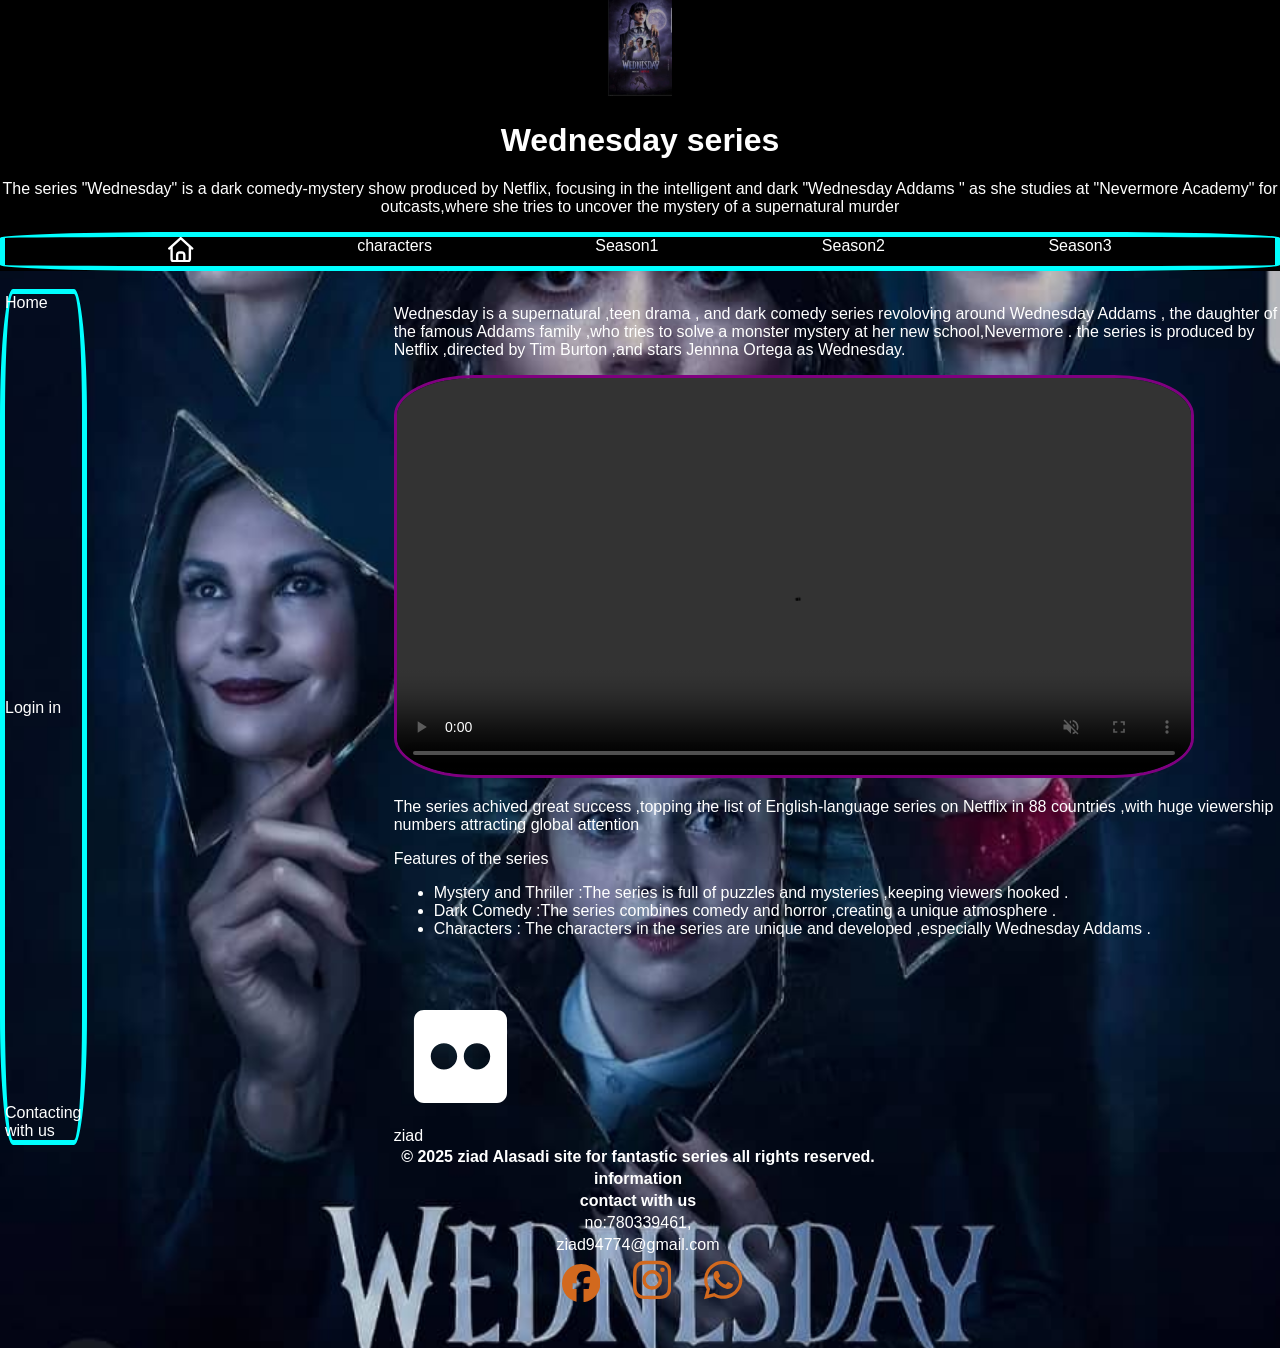
<file: html/Home.html>
<!DOCTYPE html>

<html lang="en">
<head>
  <meta http-equiv="CONTENT-TYPE" content="text/html; charset=UTF-8">
  <meta name="description" content="The fantastic fantasy series (Wednesday),starring Jenna Ortega,a world of magic full of mystery and excitement">
  <meta name="keywords" content="Jenna,Ortega,fantasy">
  <meta name="viewport" content="width=device-width,initial-scale=1.0">
  <meta name="author" content="Ziad Alasadi">
  <link href="../images/Wednesday6.jpeg" type="image/x-icon " rel="icon">
  <link href="../css/styling.css" rel="stylesheet">
  <title>Wednesday Series</title>
</head>

<body>
 <header class="fill"> 
    <img src="../images/Wednesday6.jpeg" width="5%" height="5%">  
    <h1> Wednesday series</h1>
   <p> The series "Wednesday" is a dark comedy-mystery show produced by Netflix,
  focusing in the intelligent  and  dark "Wednesday Addams " as she studies 
  at "Nevermore Academy"
  for outcasts,where she tries to uncover the mystery of a supernatural murder </p>
 <div>
         <nav>
         
          <span><a href="Home.html"><svg xmlns="http://www.w3.org/2000/svg" viewBox="0 0 512 512"><!--! Font Awesome Free 7.0.0 by @fontawesome - https://fontawesome.com License - https://fontawesome.com/license/free (Icons: CC BY 4.0, Fonts: SIL OFL 1.1, Code: MIT License) Copyright 2025 Fonticons, Inc. --><path fill="currentColor" d="M240 6.1c9.1-8.2 22.9-8.2 32 0l232 208c9.9 8.8 10.7 24 1.8 33.9s-24 10.7-33.9 1.8l-8-7.2 0 205.3c0 35.3-28.7 64-64 64l-288 0c-35.3 0-64-28.7-64-64l0-205.3-8 7.2c-9.9 8.8-25 8-33.9-1.8s-8-25 1.8-33.9L240 6.1zm16 50.1L96 199.7 96 448c0 8.8 7.2 16 16 16l48 0 0-104c0-39.8 32.2-72 72-72l48 0c39.8 0 72 32.2 72 72l0 104 48 0c8.8 0 16-7.2 16-16l0-248.3-160-143.4zM208 464l96 0 0-104c0-13.3-10.7-24-24-24l-48 0c-13.3 0-24 10.7-24 24l0 104z"/></svg> </a></span>  
            <span> <a href="characters.html"> characters</a></span> 
               <span><a href="Season1.html">Season1</a></span> 
               <span> <a href="Season2.html">Season2</a> </span>  
                <span><a href="Season3.html">Season3</a> </span>  
              
               
               
           </nav>
        </div>
  </header>
<br>


<div class="container">
<div class="main">

    <aside class="sidebar">

     <span>
      <a href="Home.html">Home </a>
     </span>

      <span> 
        <a href="login.html">Login in</a>
      
      </span> 

       <span> 
        <a href="Contacting.html">Contacting with us </a>
      </span>  
      
    </aside>
    <section class="content">
    <p>

     Wednesday is a supernatural ,teen drama , and dark  comedy series revoloving around Wednesday Addams , the daughter
     of the famous Addams  family ,who tries to solve a monster mystery at her new school,Nevermore .
     the series is produced by Netflix ,directed by Tim Burton ,and stars Jennna Ortega as Wednesday.
    </p>
  <video controls muted  width="400vw" height="300vh">
    <source src="../Videos/WednesdayF.mp4" type="video/mp4">
  </video>
   <p class="para">
    The series achived great success ,topping the list of English-language series on Netflix in 88 countries ,with huge 
  viewership numbers attracting global attention     </p>
       
  <p>Features of the series </p>


  <ul>

    <li>Mystery and Thriller :The series is full of puzzles and mysteries ,keeping viewers hooked .</li>
    <li>Dark Comedy :The series combines comedy and horror ,creating a unique atmosphere .</li>
    <li> Characters : The characters in the series are unique and developed ,especially Wednesday Addams .</li>
  </ul>
  <br>
  <br>
  <div class="asideSvg">

       <svg xmlns="http://www.w3.org/2000/svg" viewBox="0 0 640 640"><!--! Font Awesome Free 7.0.0 by @fontawesome - https://fontawesome.com License - https://fontawesome.com/license/free (Icons: CC BY 4.0, Fonts: SIL OFL 1.1, Code: MIT License) Copyright 2025 Fonticons, Inc. --><path fill="currentColor" d="M496 96L144 96C117.5 96 96 117.5 96 144L96 496C96 522.5 117.5 544 144 544L496 544C522.5 544 544 522.5 544 496L544 144C544 117.5 522.5 96 496 96zM240.5 256C275.6 256 304 284.4 304 319.5C304 354.6 275.6 383 240.5 383C205.4 383 177 354.6 177 319.5C177 284.4 205.4 256 240.5 256zM399.5 256C434.6 256 463 284.4 463 319.5C463 354.6 434.6 383 399.5 383C364.4 383 336 354.6 336 319.5C336 284.4 364.4 256 399.5 256z"/></svg>
       <text x="10" y="10" text-anchor="middle" fill="white " font-size="12">ziad </text>
    </div>
  </section>
 
  

   </div>


</div>
  <footer class="footer">
     
      <table>
        <tr>
          <th>
              ©  2025 ziad Alasadi site for fantastic series
               all rights reserved.
             
          </th>
        </tr>

        <tr>
          <th>
            information
          </th>
          
        </tr>

        <tr>
          <th>
            contact with us
          </th>
        </tr>

        <tr>
          <td> no:780339461,<td>
          
        </tr>

            <tr>
              <td>ziad94774@gmail.com<td>
            </tr>

                <tr>
                  <td>
                    <a href=""><svg xmlns="http://www.w3.org/2000/svg" viewBox="0 0 512 512"><!--! Font Awesome Free 7.0.0 by @fontawesome - https://fontawesome.com License - https://fontawesome.com/license/free (Icons: CC BY 4.0, Fonts: SIL OFL 1.1, Code: MIT License) Copyright 2025 Fonticons, Inc. --><path fill="currentColor" d="M512 256C512 114.6 397.4 0 256 0S0 114.6 0 256C0 376 82.7 476.8 194.2 504.5l0-170.3-52.8 0 0-78.2 52.8 0 0-33.7c0-87.1 39.4-127.5 125-127.5 16.2 0 44.2 3.2 55.7 6.4l0 70.8c-6-.6-16.5-1-29.6-1-42 0-58.2 15.9-58.2 57.2l0 27.8 83.6 0-14.4 78.2-69.3 0 0 175.9C413.8 494.8 512 386.9 512 256z"/></svg></a>
                      <a href=""><svg xmlns="http://www.w3.org/2000/svg" viewBox="0 0 448 512"><!--! Font Awesome Free 7.0.0 by @fontawesome - https://fontawesome.com License - https://fontawesome.com/license/free (Icons: CC BY 4.0, Fonts: SIL OFL 1.1, Code: MIT License) Copyright 2025 Fonticons, Inc. --><path fill="currentColor" d="M224.3 141a115 115 0 1 0 -.6 230 115 115 0 1 0 .6-230zm-.6 40.4a74.6 74.6 0 1 1 .6 149.2 74.6 74.6 0 1 1 -.6-149.2zm93.4-45.1a26.8 26.8 0 1 1 53.6 0 26.8 26.8 0 1 1 -53.6 0zm129.7 27.2c-1.7-35.9-9.9-67.7-36.2-93.9-26.2-26.2-58-34.4-93.9-36.2-37-2.1-147.9-2.1-184.9 0-35.8 1.7-67.6 9.9-93.9 36.1s-34.4 58-36.2 93.9c-2.1 37-2.1 147.9 0 184.9 1.7 35.9 9.9 67.7 36.2 93.9s58 34.4 93.9 36.2c37 2.1 147.9 2.1 184.9 0 35.9-1.7 67.7-9.9 93.9-36.2 26.2-26.2 34.4-58 36.2-93.9 2.1-37 2.1-147.8 0-184.8zM399 388c-7.8 19.6-22.9 34.7-42.6 42.6-29.5 11.7-99.5 9-132.1 9s-102.7 2.6-132.1-9c-19.6-7.8-34.7-22.9-42.6-42.6-11.7-29.5-9-99.5-9-132.1s-2.6-102.7 9-132.1c7.8-19.6 22.9-34.7 42.6-42.6 29.5-11.7 99.5-9 132.1-9s102.7-2.6 132.1 9c19.6 7.8 34.7 22.9 42.6 42.6 11.7 29.5 9 99.5 9 132.1s2.7 102.7-9 132.1z"/></svg></a>
                        <a href=""><svg xmlns="http://www.w3.org/2000/svg" viewBox="0 0 448 512"><!--! Font Awesome Free 7.0.0 by @fontawesome - https://fontawesome.com License - https://fontawesome.com/license/free (Icons: CC BY 4.0, Fonts: SIL OFL 1.1, Code: MIT License) Copyright 2025 Fonticons, Inc. --><path fill="currentColor" d="M380.9 97.1c-41.9-42-97.7-65.1-157-65.1-122.4 0-222 99.6-222 222 0 39.1 10.2 77.3 29.6 111L0 480 117.7 449.1c32.4 17.7 68.9 27 106.1 27l.1 0c122.3 0 224.1-99.6 224.1-222 0-59.3-25.2-115-67.1-157zm-157 341.6c-33.2 0-65.7-8.9-94-25.7l-6.7-4-69.8 18.3 18.6-68.1-4.4-7c-18.5-29.4-28.2-63.3-28.2-98.2 0-101.7 82.8-184.5 184.6-184.5 49.3 0 95.6 19.2 130.4 54.1s56.2 81.2 56.1 130.5c0 101.8-84.9 184.6-186.6 184.6zM325.1 300.5c-5.5-2.8-32.8-16.2-37.9-18-5.1-1.9-8.8-2.8-12.5 2.8s-14.3 18-17.6 21.8c-3.2 3.7-6.5 4.2-12 1.4-32.6-16.3-54-29.1-75.5-66-5.7-9.8 5.7-9.1 16.3-30.3 1.8-3.7 .9-6.9-.5-9.7s-12.5-30.1-17.1-41.2c-4.5-10.8-9.1-9.3-12.5-9.5-3.2-.2-6.9-.2-10.6-.2s-9.7 1.4-14.8 6.9c-5.1 5.6-19.4 19-19.4 46.3s19.9 53.7 22.6 57.4c2.8 3.7 39.1 59.7 94.8 83.8 35.2 15.2 49 16.5 66.6 13.9 10.7-1.6 32.8-13.4 37.4-26.4s4.6-24.1 3.2-26.4c-1.3-2.5-5-3.9-10.5-6.6z"/></svg></a>                        
                    
                    
                   </td>
                  
                  
                </tr>
        
        
      </table>
      
      
  </footer>
  
 
</body>
</html>
</file>
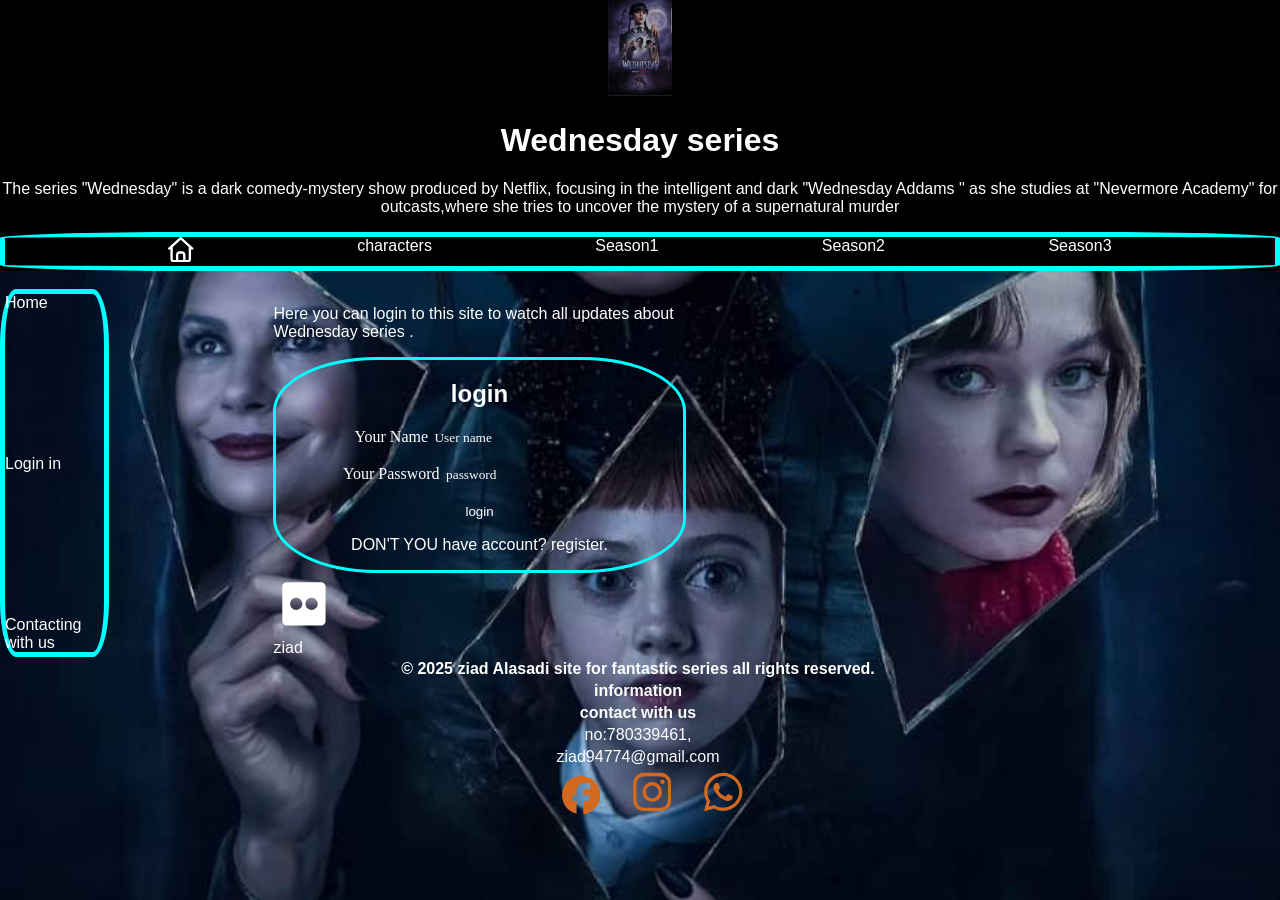
<file: html/login.html>
<!DOCTYPE html>

<html lang="en">
<head>
  <meta http-equiv="CONTENT-TYPE" content="text/html; charset=UTF-8">
  <meta name="description" content="The fantastic fantasy series (Wednesday),starring Jenna Ortega,a world of magic full of mystery and excitement">
  <meta name="keywords" content="Jenna,Ortega,fantasy">
  <meta name="viewport" content="width=device-width,initial-scale=1.0">
  <meta name="author" content="Ziad Alasadi">
  <link href="../images/Wednesday6.jpeg" type="image/x-icon " rel="icon">
  <link href="../css/styling.css" rel="stylesheet">
  <title>Wednesday Series</title>
</head>

<body>



    <header class="fill"> 
    <img src="../images/Wednesday6.jpeg" width="5%" height="5%">  
    <h1> Wednesday series</h1>
   <p> The series "Wednesday" is a dark comedy-mystery show produced by Netflix,
  focusing in the intelligent  and  dark "Wednesday Addams " as she studies
   at "Nevermore Academy"
  for outcasts,where she tries to uncover the mystery of a supernatural murder </p>
 <div>
         <nav>
         
          <span><a href="Home.html"><svg xmlns="http://www.w3.org/2000/svg" viewBox="0 0 512 512"><!--! Font Awesome Free 7.0.0 by @fontawesome - https://fontawesome.com License - https://fontawesome.com/license/free (Icons: CC BY 4.0, Fonts: SIL OFL 1.1, Code: MIT License) Copyright 2025 Fonticons, Inc. --><path fill="currentColor" d="M240 6.1c9.1-8.2 22.9-8.2 32 0l232 208c9.9 8.8 10.7 24 1.8 33.9s-24 10.7-33.9 1.8l-8-7.2 0 205.3c0 35.3-28.7 64-64 64l-288 0c-35.3 0-64-28.7-64-64l0-205.3-8 7.2c-9.9 8.8-25 8-33.9-1.8s-8-25 1.8-33.9L240 6.1zm16 50.1L96 199.7 96 448c0 8.8 7.2 16 16 16l48 0 0-104c0-39.8 32.2-72 72-72l48 0c39.8 0 72 32.2 72 72l0 104 48 0c8.8 0 16-7.2 16-16l0-248.3-160-143.4zM208 464l96 0 0-104c0-13.3-10.7-24-24-24l-48 0c-13.3 0-24 10.7-24 24l0 104z"/></svg> </a></span>  
            <span> <a href="characters.html"> characters</a></span> 
               <span><a href="Season1.html">Season1</a></span> 
               <span> <a href="Season2.html">Season2</a> </span>  
                <span><a href="Season3.html">Season3</a> </span>  
              
               
               
           </nav>
        </div>
  </header>
<br>
<div class="container">

 
   
<div class="main">



  

    <aside class="sidebar">

     <span>
      <a href="Home.html">Home </a>
     </span>


      
      <span> 
        <a href="login.html">Login in</a>
      
      </span> 
       <span> 
        <a href="Contacting.html">Contacting with us </a>
      </span>  
    </aside>
    <section class="content">
      <p>
     Here you can login to this site to watch all updates about Wednesday series .
   </p>
    <div class="login">

  <form>
   <h1>login</h1>
   
   <label for="123">Your Name</label>
   <input type="email" required placeholder="User name" id="123">
    <br>
    <br>
    <label for="321">Your Password</label>
     <input type="password" required placeholder="password" id="321">
     <br>
     <br>
      <input type="submit" value="login">

  <P>
    DON'T YOU have account?
    <a href="#">register.</a>
  </p>
 </form>
</div>   
 <div class="asideSvg">

       <svg xmlns="http://www.w3.org/2000/svg" viewBox="0 0 640 640"><!--! Font Awesome Free 7.0.0 by @fontawesome - https://fontawesome.com License - https://fontawesome.com/license/free (Icons: CC BY 4.0, Fonts: SIL OFL 1.1, Code: MIT License) Copyright 2025 Fonticons, Inc. --><path fill="currentColor" d="M496 96L144 96C117.5 96 96 117.5 96 144L96 496C96 522.5 117.5 544 144 544L496 544C522.5 544 544 522.5 544 496L544 144C544 117.5 522.5 96 496 96zM240.5 256C275.6 256 304 284.4 304 319.5C304 354.6 275.6 383 240.5 383C205.4 383 177 354.6 177 319.5C177 284.4 205.4 256 240.5 256zM399.5 256C434.6 256 463 284.4 463 319.5C463 354.6 434.6 383 399.5 383C364.4 383 336 354.6 336 319.5C336 284.4 364.4 256 399.5 256z"/></svg>
       <text x="10" y="10" text-anchor="middle" fill="white " font-size="12">ziad </text>
    </div>   
    </section>

  
</div>
  
  </div>
  <footer class="footer">
     
      <table>
        <tr>
          <th>
              ©  2025 ziad Alasadi site for fantastic series
               all rights reserved.
             
          </th>
        </tr>

        <tr>
          <th>
            information
          </th>
          
        </tr>

        <tr>
          <th>
            contact with us
          </th>
        </tr>

        <tr>
          <td> no:780339461,<td>
          
        </tr>

            <tr>
              <td>ziad94774@gmail.com<td>
            </tr>

                <tr>
                  <td>
                    <a href=""><svg xmlns="http://www.w3.org/2000/svg" viewBox="0 0 512 512"><!--! Font Awesome Free 7.0.0 by @fontawesome - https://fontawesome.com License - https://fontawesome.com/license/free (Icons: CC BY 4.0, Fonts: SIL OFL 1.1, Code: MIT License) Copyright 2025 Fonticons, Inc. --><path fill="currentColor" d="M512 256C512 114.6 397.4 0 256 0S0 114.6 0 256C0 376 82.7 476.8 194.2 504.5l0-170.3-52.8 0 0-78.2 52.8 0 0-33.7c0-87.1 39.4-127.5 125-127.5 16.2 0 44.2 3.2 55.7 6.4l0 70.8c-6-.6-16.5-1-29.6-1-42 0-58.2 15.9-58.2 57.2l0 27.8 83.6 0-14.4 78.2-69.3 0 0 175.9C413.8 494.8 512 386.9 512 256z"/></svg></a>
                      <a href=""><svg xmlns="http://www.w3.org/2000/svg" viewBox="0 0 448 512"><!--! Font Awesome Free 7.0.0 by @fontawesome - https://fontawesome.com License - https://fontawesome.com/license/free (Icons: CC BY 4.0, Fonts: SIL OFL 1.1, Code: MIT License) Copyright 2025 Fonticons, Inc. --><path fill="currentColor" d="M224.3 141a115 115 0 1 0 -.6 230 115 115 0 1 0 .6-230zm-.6 40.4a74.6 74.6 0 1 1 .6 149.2 74.6 74.6 0 1 1 -.6-149.2zm93.4-45.1a26.8 26.8 0 1 1 53.6 0 26.8 26.8 0 1 1 -53.6 0zm129.7 27.2c-1.7-35.9-9.9-67.7-36.2-93.9-26.2-26.2-58-34.4-93.9-36.2-37-2.1-147.9-2.1-184.9 0-35.8 1.7-67.6 9.9-93.9 36.1s-34.4 58-36.2 93.9c-2.1 37-2.1 147.9 0 184.9 1.7 35.9 9.9 67.7 36.2 93.9s58 34.4 93.9 36.2c37 2.1 147.9 2.1 184.9 0 35.9-1.7 67.7-9.9 93.9-36.2 26.2-26.2 34.4-58 36.2-93.9 2.1-37 2.1-147.8 0-184.8zM399 388c-7.8 19.6-22.9 34.7-42.6 42.6-29.5 11.7-99.5 9-132.1 9s-102.7 2.6-132.1-9c-19.6-7.8-34.7-22.9-42.6-42.6-11.7-29.5-9-99.5-9-132.1s-2.6-102.7 9-132.1c7.8-19.6 22.9-34.7 42.6-42.6 29.5-11.7 99.5-9 132.1-9s102.7-2.6 132.1 9c19.6 7.8 34.7 22.9 42.6 42.6 11.7 29.5 9 99.5 9 132.1s2.7 102.7-9 132.1z"/></svg></a>
                        <a href=""><svg xmlns="http://www.w3.org/2000/svg" viewBox="0 0 448 512"><!--! Font Awesome Free 7.0.0 by @fontawesome - https://fontawesome.com License - https://fontawesome.com/license/free (Icons: CC BY 4.0, Fonts: SIL OFL 1.1, Code: MIT License) Copyright 2025 Fonticons, Inc. --><path fill="currentColor" d="M380.9 97.1c-41.9-42-97.7-65.1-157-65.1-122.4 0-222 99.6-222 222 0 39.1 10.2 77.3 29.6 111L0 480 117.7 449.1c32.4 17.7 68.9 27 106.1 27l.1 0c122.3 0 224.1-99.6 224.1-222 0-59.3-25.2-115-67.1-157zm-157 341.6c-33.2 0-65.7-8.9-94-25.7l-6.7-4-69.8 18.3 18.6-68.1-4.4-7c-18.5-29.4-28.2-63.3-28.2-98.2 0-101.7 82.8-184.5 184.6-184.5 49.3 0 95.6 19.2 130.4 54.1s56.2 81.2 56.1 130.5c0 101.8-84.9 184.6-186.6 184.6zM325.1 300.5c-5.5-2.8-32.8-16.2-37.9-18-5.1-1.9-8.8-2.8-12.5 2.8s-14.3 18-17.6 21.8c-3.2 3.7-6.5 4.2-12 1.4-32.6-16.3-54-29.1-75.5-66-5.7-9.8 5.7-9.1 16.3-30.3 1.8-3.7 .9-6.9-.5-9.7s-12.5-30.1-17.1-41.2c-4.5-10.8-9.1-9.3-12.5-9.5-3.2-.2-6.9-.2-10.6-.2s-9.7 1.4-14.8 6.9c-5.1 5.6-19.4 19-19.4 46.3s19.9 53.7 22.6 57.4c2.8 3.7 39.1 59.7 94.8 83.8 35.2 15.2 49 16.5 66.6 13.9 10.7-1.6 32.8-13.4 37.4-26.4s4.6-24.1 3.2-26.4c-1.3-2.5-5-3.9-10.5-6.6z"/></svg></a>                        
                    
                    
                   </td>
                  
                  
                </tr>
        
        
      </table>
      
      
  </footer>
  
 
</body>
</html>
</file>
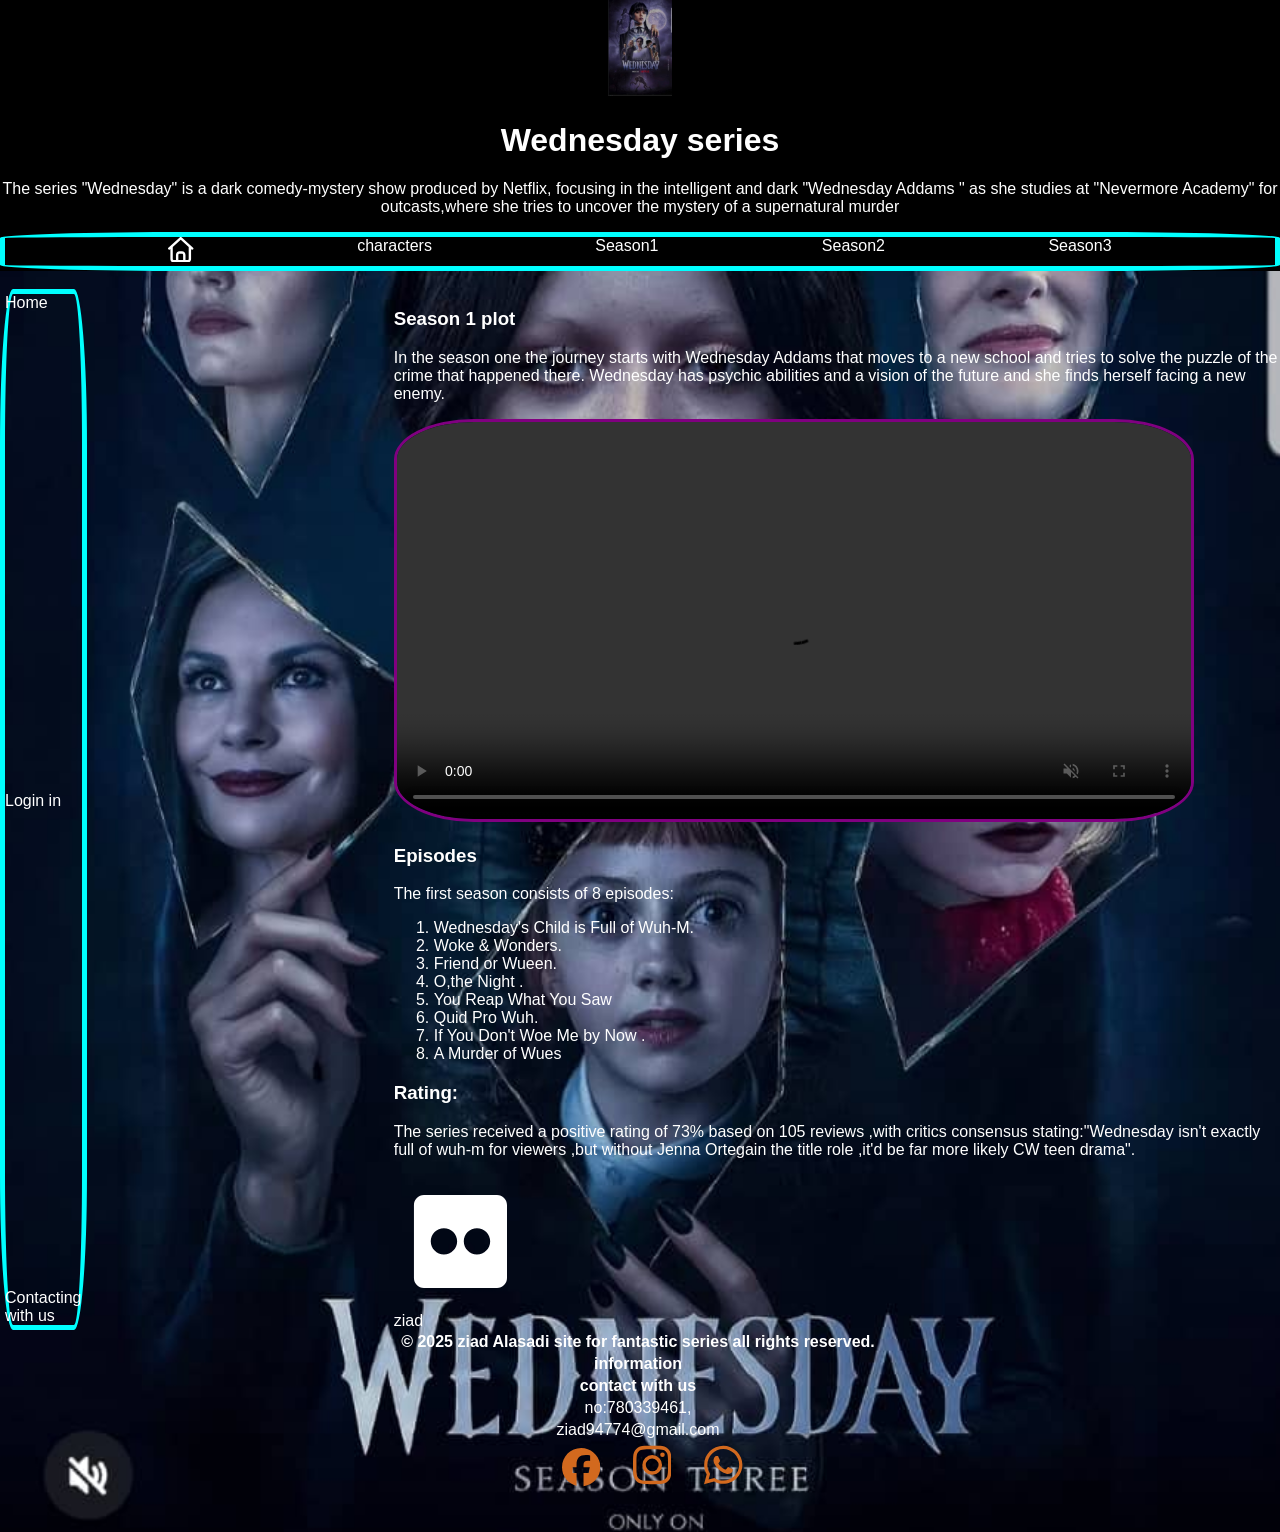
<file: html/Season1.html>
<!DOCTYPE html>

<html lang="en">
<head>
  <meta http-equiv="CONTENT-TYPE" content="text/html; charset=UTF-8">
  <meta name="description" content="The fantastic fantasy series (Wednesday),starring Jenna Ortega,a world of magic full of mystery and excitement">
  <meta name="keywords" content="Jenna,Ortega,fantasy">
  <meta name="viewport" content="width=device-width,initial-scale=1.0">
  <meta name="author" content="Ziad Alasadi">
  <link href="../images/Wednesday6.jpeg" type="image/x-icon " rel="icon">
  <link href="../css/styling.css" rel="stylesheet">
  <title>Wednesday Series</title>
</head>

<body>

   <header class="fill"> 
    <img src="../images/Wednesday6.jpeg" width="5%" height="5%">  
    <h1> Wednesday series</h1>
   <p> The series "Wednesday" is a dark comedy-mystery show produced by Netflix,
  focusing in the intelligent  and  dark "Wednesday Addams " as she studies 
  at "Nevermore Academy"
  for outcasts,where she tries to uncover the mystery of a supernatural murder </p>
 <div>
         <nav>
         
          <span><a href="Home.html"><svg xmlns="http://www.w3.org/2000/svg" viewBox="0 0 512 512"><!--! Font Awesome Free 7.0.0 by @fontawesome - https://fontawesome.com License - https://fontawesome.com/license/free (Icons: CC BY 4.0, Fonts: SIL OFL 1.1, Code: MIT License) Copyright 2025 Fonticons, Inc. --><path fill="currentColor" d="M240 6.1c9.1-8.2 22.9-8.2 32 0l232 208c9.9 8.8 10.7 24 1.8 33.9s-24 10.7-33.9 1.8l-8-7.2 0 205.3c0 35.3-28.7 64-64 64l-288 0c-35.3 0-64-28.7-64-64l0-205.3-8 7.2c-9.9 8.8-25 8-33.9-1.8s-8-25 1.8-33.9L240 6.1zm16 50.1L96 199.7 96 448c0 8.8 7.2 16 16 16l48 0 0-104c0-39.8 32.2-72 72-72l48 0c39.8 0 72 32.2 72 72l0 104 48 0c8.8 0 16-7.2 16-16l0-248.3-160-143.4zM208 464l96 0 0-104c0-13.3-10.7-24-24-24l-48 0c-13.3 0-24 10.7-24 24l0 104z"/></svg> </a></span>  
            <span> <a href="characters.html"> characters</a></span> 
               <span><a href="Season1.html">Season1</a></span> 
               <span> <a href="Season2.html">Season2</a> </span>  
                <span><a href="Season3.html">Season3</a> </span>  
              
               
               
           </nav>
        </div>
  </header>
<br>
<div class="container">

 
   
<div class="main">



  

    <aside class="sidebar">

     <span>
      <a href="Home.html">Home </a>
     </span>


      
      <span> 
        <a href="login.html">Login in</a>
      
      </span> 
       <span> 
        <a href="Contacting.html">Contacting with us </a>
      </span>  
    </aside>
    <section class="content">
      <h3>Season 1 plot</h3>
   <p>
    In the season one the journey starts with Wednesday Addams that moves to a new school and tries to solve the puzzle 
    of the crime that happened there. Wednesday has psychic abilities and a vision of the future and she finds herself
    facing a new enemy. 
   </p>
   <video controls muted>
  <source src="../Videos/WednesdayT.mp4"  type="video/mp4">
   </video>

      <h3>Episodes</h3>
      <p>The first season consists of 8 episodes:</p>
      <ol type="1">
     <li>Wednesday's Child is Full of Wuh-M.</li>
     <li> Woke & Wonders.</li>
     <li>Friend or Wueen.</li>
     <li>O,the Night .</li>
     <li>You Reap What You Saw</li>
     <li> Quid Pro Wuh.</li>
     <li> If You Don't Woe Me by Now .</li>
     <li>A Murder of Wues </li>
      </ol>

      <h3>Rating:</h3>
      <p>
        The series received a positive rating of 73% based on 105 reviews ,with critics consensus
        stating:"Wednesday isn't exactly full of wuh-m for viewers ,but without Jenna Ortegain the title role ,it'd be far
        more likely CW teen drama".
      </p>
       <div class="asideSvg">

       <svg xmlns="http://www.w3.org/2000/svg" viewBox="0 0 640 640"><!--! Font Awesome Free 7.0.0 by @fontawesome - https://fontawesome.com License - https://fontawesome.com/license/free (Icons: CC BY 4.0, Fonts: SIL OFL 1.1, Code: MIT License) Copyright 2025 Fonticons, Inc. --><path fill="currentColor" d="M496 96L144 96C117.5 96 96 117.5 96 144L96 496C96 522.5 117.5 544 144 544L496 544C522.5 544 544 522.5 544 496L544 144C544 117.5 522.5 96 496 96zM240.5 256C275.6 256 304 284.4 304 319.5C304 354.6 275.6 383 240.5 383C205.4 383 177 354.6 177 319.5C177 284.4 205.4 256 240.5 256zM399.5 256C434.6 256 463 284.4 463 319.5C463 354.6 434.6 383 399.5 383C364.4 383 336 354.6 336 319.5C336 284.4 364.4 256 399.5 256z"/></svg>
       <text x="10" y="10" text-anchor="middle" fill="white " font-size="12">ziad </text>
    </div>
    </section>

  
</div>
  
  </div>
  <footer class="footer">
     
      <table>
        <tr>
          <th>
              ©  2025 ziad Alasadi site for fantastic series
               all rights reserved.
             
          </th>
        </tr>

        <tr>
          <th>
            information
          </th>
          
        </tr>

        <tr>
          <th>
            contact with us
          </th>
        </tr>

        <tr>
          <td> no:780339461,<td>
          
        </tr>

            <tr>
              <td>ziad94774@gmail.com<td>
            </tr>

                <tr>
                  <td>
                    <a href=""><svg xmlns="http://www.w3.org/2000/svg" viewBox="0 0 512 512"><!--! Font Awesome Free 7.0.0 by @fontawesome - https://fontawesome.com License - https://fontawesome.com/license/free (Icons: CC BY 4.0, Fonts: SIL OFL 1.1, Code: MIT License) Copyright 2025 Fonticons, Inc. --><path fill="currentColor" d="M512 256C512 114.6 397.4 0 256 0S0 114.6 0 256C0 376 82.7 476.8 194.2 504.5l0-170.3-52.8 0 0-78.2 52.8 0 0-33.7c0-87.1 39.4-127.5 125-127.5 16.2 0 44.2 3.2 55.7 6.4l0 70.8c-6-.6-16.5-1-29.6-1-42 0-58.2 15.9-58.2 57.2l0 27.8 83.6 0-14.4 78.2-69.3 0 0 175.9C413.8 494.8 512 386.9 512 256z"/></svg></a>
                      <a href=""><svg xmlns="http://www.w3.org/2000/svg" viewBox="0 0 448 512"><!--! Font Awesome Free 7.0.0 by @fontawesome - https://fontawesome.com License - https://fontawesome.com/license/free (Icons: CC BY 4.0, Fonts: SIL OFL 1.1, Code: MIT License) Copyright 2025 Fonticons, Inc. --><path fill="currentColor" d="M224.3 141a115 115 0 1 0 -.6 230 115 115 0 1 0 .6-230zm-.6 40.4a74.6 74.6 0 1 1 .6 149.2 74.6 74.6 0 1 1 -.6-149.2zm93.4-45.1a26.8 26.8 0 1 1 53.6 0 26.8 26.8 0 1 1 -53.6 0zm129.7 27.2c-1.7-35.9-9.9-67.7-36.2-93.9-26.2-26.2-58-34.4-93.9-36.2-37-2.1-147.9-2.1-184.9 0-35.8 1.7-67.6 9.9-93.9 36.1s-34.4 58-36.2 93.9c-2.1 37-2.1 147.9 0 184.9 1.7 35.9 9.9 67.7 36.2 93.9s58 34.4 93.9 36.2c37 2.1 147.9 2.1 184.9 0 35.9-1.7 67.7-9.9 93.9-36.2 26.2-26.2 34.4-58 36.2-93.9 2.1-37 2.1-147.8 0-184.8zM399 388c-7.8 19.6-22.9 34.7-42.6 42.6-29.5 11.7-99.5 9-132.1 9s-102.7 2.6-132.1-9c-19.6-7.8-34.7-22.9-42.6-42.6-11.7-29.5-9-99.5-9-132.1s-2.6-102.7 9-132.1c7.8-19.6 22.9-34.7 42.6-42.6 29.5-11.7 99.5-9 132.1-9s102.7-2.6 132.1 9c19.6 7.8 34.7 22.9 42.6 42.6 11.7 29.5 9 99.5 9 132.1s2.7 102.7-9 132.1z"/></svg></a>
                        <a href=""><svg xmlns="http://www.w3.org/2000/svg" viewBox="0 0 448 512"><!--! Font Awesome Free 7.0.0 by @fontawesome - https://fontawesome.com License - https://fontawesome.com/license/free (Icons: CC BY 4.0, Fonts: SIL OFL 1.1, Code: MIT License) Copyright 2025 Fonticons, Inc. --><path fill="currentColor" d="M380.9 97.1c-41.9-42-97.7-65.1-157-65.1-122.4 0-222 99.6-222 222 0 39.1 10.2 77.3 29.6 111L0 480 117.7 449.1c32.4 17.7 68.9 27 106.1 27l.1 0c122.3 0 224.1-99.6 224.1-222 0-59.3-25.2-115-67.1-157zm-157 341.6c-33.2 0-65.7-8.9-94-25.7l-6.7-4-69.8 18.3 18.6-68.1-4.4-7c-18.5-29.4-28.2-63.3-28.2-98.2 0-101.7 82.8-184.5 184.6-184.5 49.3 0 95.6 19.2 130.4 54.1s56.2 81.2 56.1 130.5c0 101.8-84.9 184.6-186.6 184.6zM325.1 300.5c-5.5-2.8-32.8-16.2-37.9-18-5.1-1.9-8.8-2.8-12.5 2.8s-14.3 18-17.6 21.8c-3.2 3.7-6.5 4.2-12 1.4-32.6-16.3-54-29.1-75.5-66-5.7-9.8 5.7-9.1 16.3-30.3 1.8-3.7 .9-6.9-.5-9.7s-12.5-30.1-17.1-41.2c-4.5-10.8-9.1-9.3-12.5-9.5-3.2-.2-6.9-.2-10.6-.2s-9.7 1.4-14.8 6.9c-5.1 5.6-19.4 19-19.4 46.3s19.9 53.7 22.6 57.4c2.8 3.7 39.1 59.7 94.8 83.8 35.2 15.2 49 16.5 66.6 13.9 10.7-1.6 32.8-13.4 37.4-26.4s4.6-24.1 3.2-26.4c-1.3-2.5-5-3.9-10.5-6.6z"/></svg></a>                        
                    
                    
                   </td>
                  
                  
                </tr>
        
        
      </table>
      
      
  </footer>
  
 
  
 
</body>
</html>
</file>
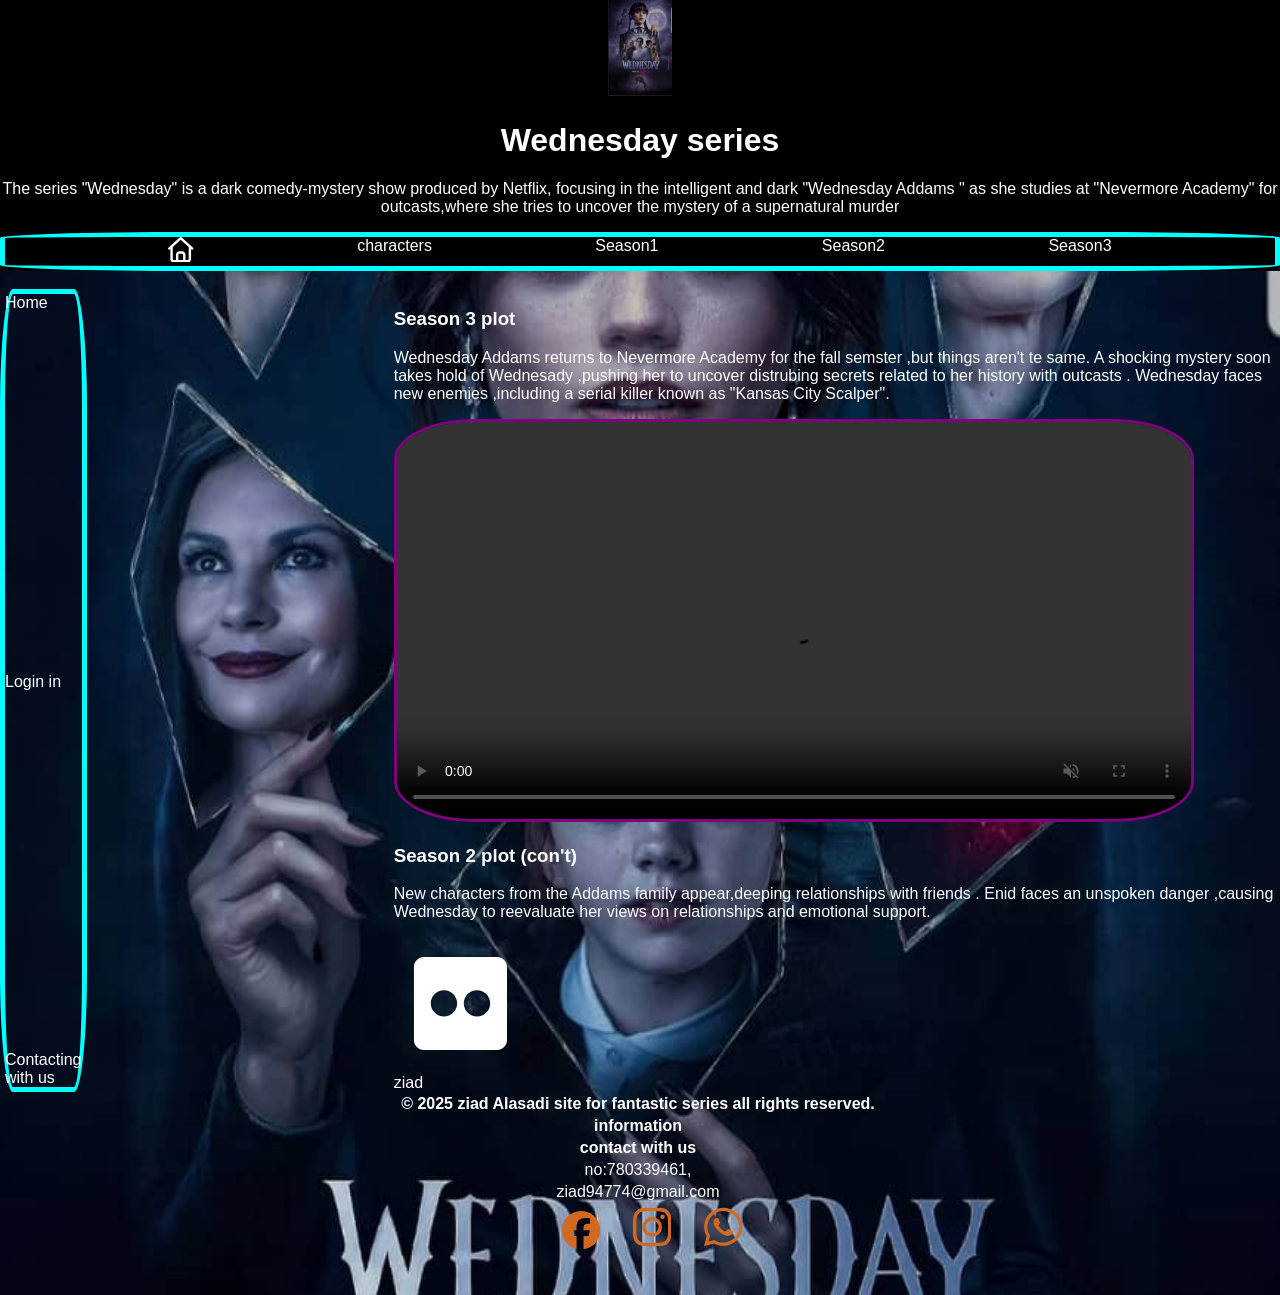
<file: html/Season2.html>
<!DOCTYPE html>

<html lang="en">
<head>
  <meta http-equiv="CONTENT-TYPE" content="text/html; charset=UTF-8">
  <meta name="description" content="The fantastic fantasy series (Wednesday),starring Jenna Ortega,a world of magic full of mystery and excitement">
  <meta name="keywords" content="Jenna,Ortega,fantasy">
  <meta name="viewport" content="width=device-width,initial-scale=1.0">
  <meta name="author" content="Ziad Alasadi">
  <link href="../images/Wednesday6.jpeg" type="image/x-icon " rel="icon">
  <link href="../css/styling.css" rel="stylesheet">
  <title>Wednesday Series</title>
</head>

<body>

   <header class="fill"> 
    <img src="../images/Wednesday6.jpeg" width="5%" height="5%">  
    <h1> Wednesday series</h1>
   <p> The series "Wednesday" is a dark comedy-mystery show produced by Netflix,
  focusing in the intelligent  and  dark "Wednesday Addams " as she studies 
  at "Nevermore Academy"
  for outcasts,where she tries to uncover the mystery of a supernatural murder </p>
 <div>
         <nav>
         
          <span><a href="Home.html"><svg xmlns="http://www.w3.org/2000/svg" viewBox="0 0 512 512"><!--! Font Awesome Free 7.0.0 by @fontawesome - https://fontawesome.com License - https://fontawesome.com/license/free (Icons: CC BY 4.0, Fonts: SIL OFL 1.1, Code: MIT License) Copyright 2025 Fonticons, Inc. --><path fill="currentColor" d="M240 6.1c9.1-8.2 22.9-8.2 32 0l232 208c9.9 8.8 10.7 24 1.8 33.9s-24 10.7-33.9 1.8l-8-7.2 0 205.3c0 35.3-28.7 64-64 64l-288 0c-35.3 0-64-28.7-64-64l0-205.3-8 7.2c-9.9 8.8-25 8-33.9-1.8s-8-25 1.8-33.9L240 6.1zm16 50.1L96 199.7 96 448c0 8.8 7.2 16 16 16l48 0 0-104c0-39.8 32.2-72 72-72l48 0c39.8 0 72 32.2 72 72l0 104 48 0c8.8 0 16-7.2 16-16l0-248.3-160-143.4zM208 464l96 0 0-104c0-13.3-10.7-24-24-24l-48 0c-13.3 0-24 10.7-24 24l0 104z"/></svg> </a></span>  
            <span> <a href="characters.html"> characters</a></span> 
               <span><a href="Season1.html">Season1</a></span> 
               <span> <a href="Season2.html">Season2</a> </span>  
                <span><a href="Season3.html">Season3</a> </span>  
              
               
               
           </nav>
        </div>
  </header>
<br>
<div class="container">

 
   
<div class="main">



  

    <aside class="sidebar">

     <span>
      <a href="Home.html">Home </a>
     </span>


      
      <span> 
        <a href="login.html">Login in</a>
      
      </span> 
       <span> 
        <a href="Contacting.html">Contacting with us </a>
      </span>  
    </aside>
    <section class="content">
   <h3>Season 3 plot</h3>
   <p>
    Wednesday Addams returns to Nevermore Academy for the fall semster ,but things aren't te same.
    A shocking  mystery soon takes hold of Wednesady ,pushing her to uncover distrubing  secrets related to her 
    history with outcasts .
    Wednesday  faces new enemies ,including a serial killer known as "Kansas City Scalper".
   </p>
   <video  controls muted>
    <!-- width="400vw" height="300vh" -->
    <source src="../Videos/WednesdayR.mp4" type="video/mp4">
   </video>
        

   <h3>Season 2 plot (con't)</h3>

   <p>
    New characters from the Addams family appear,deeping relationships with friends .
    Enid faces an unspoken danger ,causing Wednesday to reevaluate her views on relationships and emotional support.

   </p>
    <div class="asideSvg">

       <svg xmlns="http://www.w3.org/2000/svg" viewBox="0 0 640 640"><!--! Font Awesome Free 7.0.0 by @fontawesome - https://fontawesome.com License - https://fontawesome.com/license/free (Icons: CC BY 4.0, Fonts: SIL OFL 1.1, Code: MIT License) Copyright 2025 Fonticons, Inc. --><path fill="currentColor" d="M496 96L144 96C117.5 96 96 117.5 96 144L96 496C96 522.5 117.5 544 144 544L496 544C522.5 544 544 522.5 544 496L544 144C544 117.5 522.5 96 496 96zM240.5 256C275.6 256 304 284.4 304 319.5C304 354.6 275.6 383 240.5 383C205.4 383 177 354.6 177 319.5C177 284.4 205.4 256 240.5 256zM399.5 256C434.6 256 463 284.4 463 319.5C463 354.6 434.6 383 399.5 383C364.4 383 336 354.6 336 319.5C336 284.4 364.4 256 399.5 256z"/></svg>
       <text x="10" y="10" text-anchor="middle" fill="white " font-size="12">ziad </text>
    </div>
    </section>

  
</div>
  
  </div>
  <footer class="footer">
     
      <table>
        <tr>
          <th>
              ©  2025 ziad Alasadi site for fantastic series
               all rights reserved.
             
          </th>
        </tr>

        <tr>
          <th>
            information
          </th>
          
        </tr>

        <tr>
          <th>
            contact with us
          </th>
        </tr>

        <tr>
          <td> no:780339461,<td>
          
        </tr>

            <tr>
              <td>ziad94774@gmail.com<td>
            </tr>

                <tr>
                  <td>
                    <a href=""><svg xmlns="http://www.w3.org/2000/svg" viewBox="0 0 512 512"><!--! Font Awesome Free 7.0.0 by @fontawesome - https://fontawesome.com License - https://fontawesome.com/license/free (Icons: CC BY 4.0, Fonts: SIL OFL 1.1, Code: MIT License) Copyright 2025 Fonticons, Inc. --><path fill="currentColor" d="M512 256C512 114.6 397.4 0 256 0S0 114.6 0 256C0 376 82.7 476.8 194.2 504.5l0-170.3-52.8 0 0-78.2 52.8 0 0-33.7c0-87.1 39.4-127.5 125-127.5 16.2 0 44.2 3.2 55.7 6.4l0 70.8c-6-.6-16.5-1-29.6-1-42 0-58.2 15.9-58.2 57.2l0 27.8 83.6 0-14.4 78.2-69.3 0 0 175.9C413.8 494.8 512 386.9 512 256z"/></svg></a>
                      <a href=""><svg xmlns="http://www.w3.org/2000/svg" viewBox="0 0 448 512"><!--! Font Awesome Free 7.0.0 by @fontawesome - https://fontawesome.com License - https://fontawesome.com/license/free (Icons: CC BY 4.0, Fonts: SIL OFL 1.1, Code: MIT License) Copyright 2025 Fonticons, Inc. --><path fill="currentColor" d="M224.3 141a115 115 0 1 0 -.6 230 115 115 0 1 0 .6-230zm-.6 40.4a74.6 74.6 0 1 1 .6 149.2 74.6 74.6 0 1 1 -.6-149.2zm93.4-45.1a26.8 26.8 0 1 1 53.6 0 26.8 26.8 0 1 1 -53.6 0zm129.7 27.2c-1.7-35.9-9.9-67.7-36.2-93.9-26.2-26.2-58-34.4-93.9-36.2-37-2.1-147.9-2.1-184.9 0-35.8 1.7-67.6 9.9-93.9 36.1s-34.4 58-36.2 93.9c-2.1 37-2.1 147.9 0 184.9 1.7 35.9 9.9 67.7 36.2 93.9s58 34.4 93.9 36.2c37 2.1 147.9 2.1 184.9 0 35.9-1.7 67.7-9.9 93.9-36.2 26.2-26.2 34.4-58 36.2-93.9 2.1-37 2.1-147.8 0-184.8zM399 388c-7.8 19.6-22.9 34.7-42.6 42.6-29.5 11.7-99.5 9-132.1 9s-102.7 2.6-132.1-9c-19.6-7.8-34.7-22.9-42.6-42.6-11.7-29.5-9-99.5-9-132.1s-2.6-102.7 9-132.1c7.8-19.6 22.9-34.7 42.6-42.6 29.5-11.7 99.5-9 132.1-9s102.7-2.6 132.1 9c19.6 7.8 34.7 22.9 42.6 42.6 11.7 29.5 9 99.5 9 132.1s2.7 102.7-9 132.1z"/></svg></a>
                        <a href=""><svg xmlns="http://www.w3.org/2000/svg" viewBox="0 0 448 512"><!--! Font Awesome Free 7.0.0 by @fontawesome - https://fontawesome.com License - https://fontawesome.com/license/free (Icons: CC BY 4.0, Fonts: SIL OFL 1.1, Code: MIT License) Copyright 2025 Fonticons, Inc. --><path fill="currentColor" d="M380.9 97.1c-41.9-42-97.7-65.1-157-65.1-122.4 0-222 99.6-222 222 0 39.1 10.2 77.3 29.6 111L0 480 117.7 449.1c32.4 17.7 68.9 27 106.1 27l.1 0c122.3 0 224.1-99.6 224.1-222 0-59.3-25.2-115-67.1-157zm-157 341.6c-33.2 0-65.7-8.9-94-25.7l-6.7-4-69.8 18.3 18.6-68.1-4.4-7c-18.5-29.4-28.2-63.3-28.2-98.2 0-101.7 82.8-184.5 184.6-184.5 49.3 0 95.6 19.2 130.4 54.1s56.2 81.2 56.1 130.5c0 101.8-84.9 184.6-186.6 184.6zM325.1 300.5c-5.5-2.8-32.8-16.2-37.9-18-5.1-1.9-8.8-2.8-12.5 2.8s-14.3 18-17.6 21.8c-3.2 3.7-6.5 4.2-12 1.4-32.6-16.3-54-29.1-75.5-66-5.7-9.8 5.7-9.1 16.3-30.3 1.8-3.7 .9-6.9-.5-9.7s-12.5-30.1-17.1-41.2c-4.5-10.8-9.1-9.3-12.5-9.5-3.2-.2-6.9-.2-10.6-.2s-9.7 1.4-14.8 6.9c-5.1 5.6-19.4 19-19.4 46.3s19.9 53.7 22.6 57.4c2.8 3.7 39.1 59.7 94.8 83.8 35.2 15.2 49 16.5 66.6 13.9 10.7-1.6 32.8-13.4 37.4-26.4s4.6-24.1 3.2-26.4c-1.3-2.5-5-3.9-10.5-6.6z"/></svg></a>                        
                    
                    
                   </td>
                  
                  
                </tr>
        
        
      </table>
      
      
  </footer>
  
 
</body>
</html>
</file>
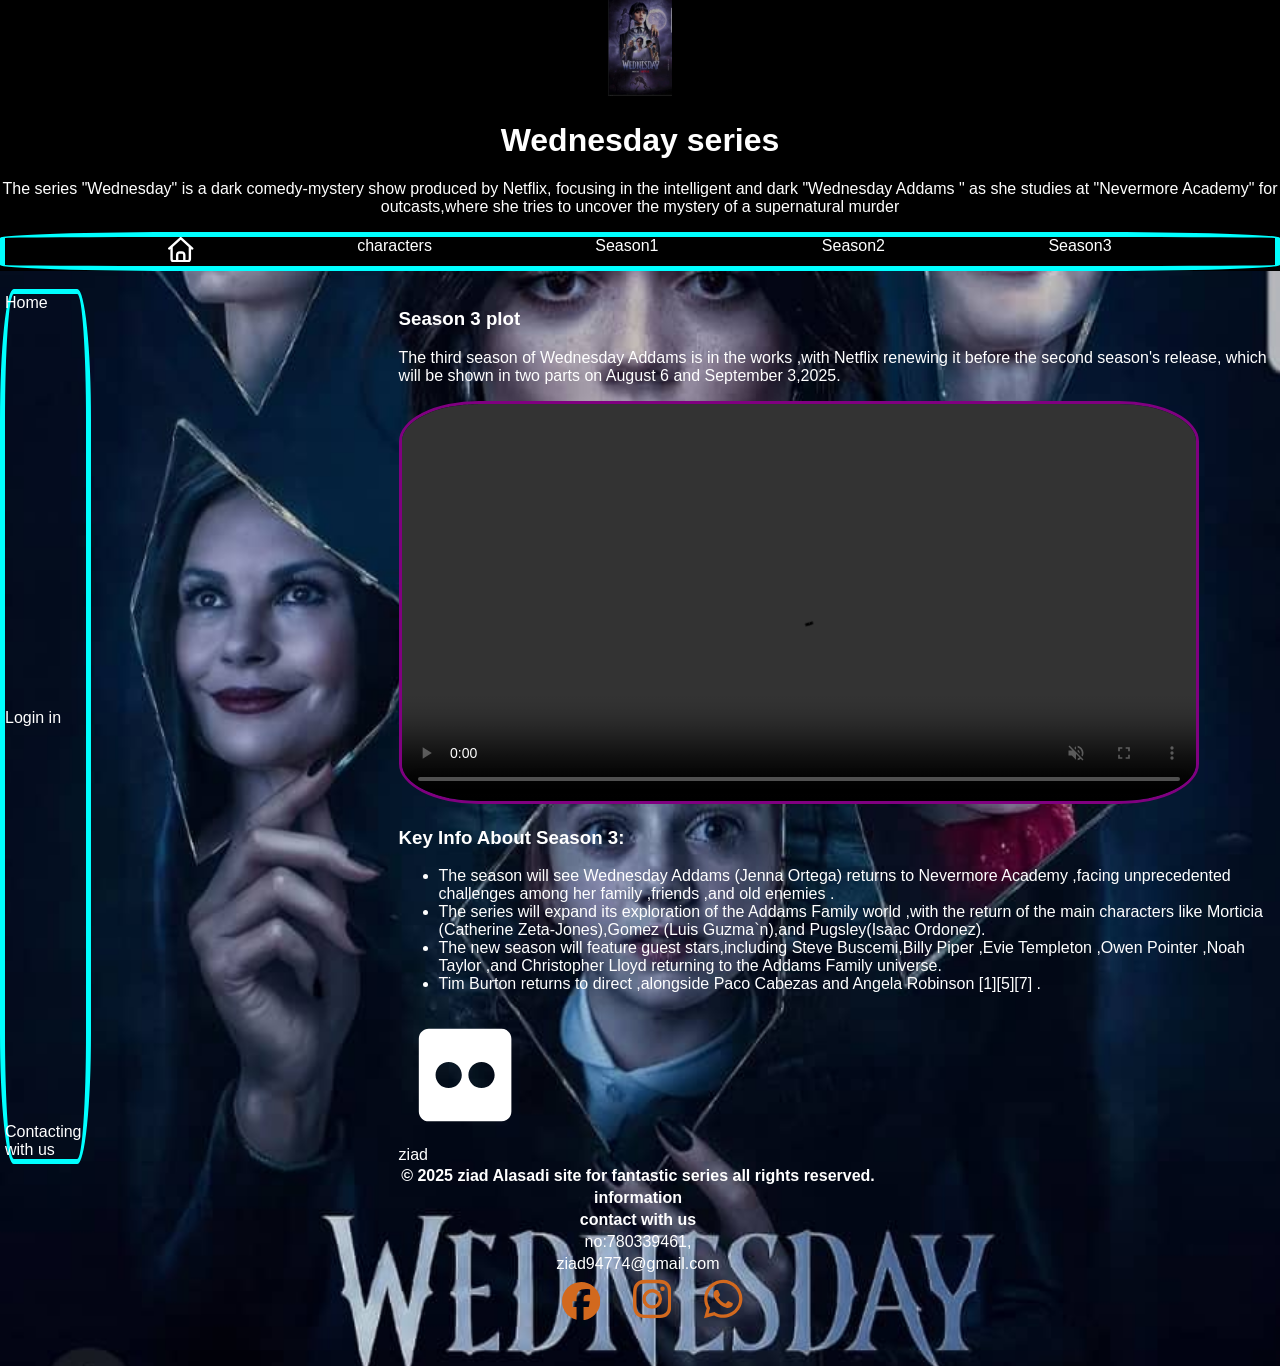
<file: html/Season3.html>
<!DOCTYPE html>

<html lang="en">
<head>
  <meta http-equiv="CONTENT-TYPE" content="text/html; charset=UTF-8">
  <meta name="description" content="The fantastic fantasy series (Wednesday),starring Jenna Ortega,a world of magic full of mystery and excitement">
  <meta name="keywords" content="Jenna,Ortega,fantasy">
  <meta name="viewport" content="width=device-width,initial-scale=1.0">
  <meta name="author" content="Ziad Alasadi">
  <link href="../images/Wednesday6.jpeg" type="image/x-icon " rel="icon">
  <link href="../css/styling.css" rel="stylesheet">
  <title>Wednesday Series</title>
</head>

<body>


  <header class="fill"> 
    <img src="../images/Wednesday6.jpeg" width="5%" height="5%">  
    <h1> Wednesday series</h1>
   <p> The series "Wednesday" is a dark comedy-mystery show produced by Netflix,
  focusing in the intelligent  and  dark "Wednesday Addams " as she studies 
  at "Nevermore Academy"
  for outcasts,where she tries to uncover the mystery of a supernatural murder </p>
 <div>
         <nav>
         
          <span><a href="Home.html"><svg xmlns="http://www.w3.org/2000/svg" viewBox="0 0 512 512"><!--! Font Awesome Free 7.0.0 by @fontawesome - https://fontawesome.com License - https://fontawesome.com/license/free (Icons: CC BY 4.0, Fonts: SIL OFL 1.1, Code: MIT License) Copyright 2025 Fonticons, Inc. --><path fill="currentColor" d="M240 6.1c9.1-8.2 22.9-8.2 32 0l232 208c9.9 8.8 10.7 24 1.8 33.9s-24 10.7-33.9 1.8l-8-7.2 0 205.3c0 35.3-28.7 64-64 64l-288 0c-35.3 0-64-28.7-64-64l0-205.3-8 7.2c-9.9 8.8-25 8-33.9-1.8s-8-25 1.8-33.9L240 6.1zm16 50.1L96 199.7 96 448c0 8.8 7.2 16 16 16l48 0 0-104c0-39.8 32.2-72 72-72l48 0c39.8 0 72 32.2 72 72l0 104 48 0c8.8 0 16-7.2 16-16l0-248.3-160-143.4zM208 464l96 0 0-104c0-13.3-10.7-24-24-24l-48 0c-13.3 0-24 10.7-24 24l0 104z"/></svg> </a></span>  
            <span> <a href="characters.html"> characters</a></span> 
               <span><a href="Season1.html">Season1</a></span> 
               <span> <a href="Season2.html">Season2</a> </span>  
                <span><a href="Season3.html">Season3</a> </span>  
              
               
               
           </nav>
        </div>
  </header>
<br>
<div class="container">

 

  <div class="main">



  

    <aside class="sidebar">

     <span>
      <a href="Home.html">Home </a>
     </span>


      
      <span> 
        <a href="login.html">Login in</a>
      
      </span> 
       <span> 
        <a href="Contacting.html">Contacting with us </a>
      </span>  
    </aside>
    <section class="content">
   <h3>Season 3 plot</h3>
   <p>

    The third season of Wednesday Addams is in the works ,with Netflix renewing it before the second season's release,
    which will be shown in two parts on August 6 and September 3,2025. 
   </p>
   <video  muted controls>
    <source src="../Videos/WednesdayD.mp4" type="video/mp4">
   </video>
      <h3>Key Info About Season 3:</h3>
      <ul>
        <li>The season will see Wednesday Addams (Jenna Ortega) returns to Nevermore Academy ,facing unprecedented 
          challenges among her family ,friends ,and old enemies . 
        </li>
        <li>The series will expand its exploration of the Addams Family world ,with the return of the  main characters
           like Morticia (Catherine Zeta-Jones),Gomez (Luis Guzma`n),and Pugsley(Isaac Ordonez).
        </li>
        <li>The new season will feature guest stars,including Steve Buscemi,Billy Piper ,Evie Templeton ,Owen Pointer
          ,Noah Taylor ,and Christopher Lloyd returning  to the Addams Family universe.
        </li>
        <li>Tim Burton returns to direct ,alongside Paco Cabezas and Angela Robinson [1][5][7] .</li>
      </ul>
    <div class="asideSvg">

       <svg xmlns="http://www.w3.org/2000/svg" viewBox="0 0 640 640"><!--! Font Awesome Free 7.0.0 by @fontawesome - https://fontawesome.com License - https://fontawesome.com/license/free (Icons: CC BY 4.0, Fonts: SIL OFL 1.1, Code: MIT License) Copyright 2025 Fonticons, Inc. --><path fill="currentColor" d="M496 96L144 96C117.5 96 96 117.5 96 144L96 496C96 522.5 117.5 544 144 544L496 544C522.5 544 544 522.5 544 496L544 144C544 117.5 522.5 96 496 96zM240.5 256C275.6 256 304 284.4 304 319.5C304 354.6 275.6 383 240.5 383C205.4 383 177 354.6 177 319.5C177 284.4 205.4 256 240.5 256zM399.5 256C434.6 256 463 284.4 463 319.5C463 354.6 434.6 383 399.5 383C364.4 383 336 354.6 336 319.5C336 284.4 364.4 256 399.5 256z"/></svg>
       <text x="10" y="10" text-anchor="middle" fill="white " font-size="12">ziad </text>
    </div>
    
    </section>

 
  </div>
</div>
  
   
</div>
  <footer class="footer">
     
      <table>
        <tr>
          <th>
              ©  2025 ziad Alasadi site for fantastic series
               all rights reserved.
             
          </th>
        </tr>

        <tr>
          <th>
            information
          </th>
          
        </tr>

        <tr>
          <th>
            contact with us
          </th>
        </tr>

        <tr>
          <td> no:780339461,<td>
          
        </tr>

            <tr>
              <td>ziad94774@gmail.com<td>
            </tr>

                <tr>
                  <td>
                    <a href=""><svg xmlns="http://www.w3.org/2000/svg" viewBox="0 0 512 512"><!--! Font Awesome Free 7.0.0 by @fontawesome - https://fontawesome.com License - https://fontawesome.com/license/free (Icons: CC BY 4.0, Fonts: SIL OFL 1.1, Code: MIT License) Copyright 2025 Fonticons, Inc. --><path fill="currentColor" d="M512 256C512 114.6 397.4 0 256 0S0 114.6 0 256C0 376 82.7 476.8 194.2 504.5l0-170.3-52.8 0 0-78.2 52.8 0 0-33.7c0-87.1 39.4-127.5 125-127.5 16.2 0 44.2 3.2 55.7 6.4l0 70.8c-6-.6-16.5-1-29.6-1-42 0-58.2 15.9-58.2 57.2l0 27.8 83.6 0-14.4 78.2-69.3 0 0 175.9C413.8 494.8 512 386.9 512 256z"/></svg></a>
                      <a href=""><svg xmlns="http://www.w3.org/2000/svg" viewBox="0 0 448 512"><!--! Font Awesome Free 7.0.0 by @fontawesome - https://fontawesome.com License - https://fontawesome.com/license/free (Icons: CC BY 4.0, Fonts: SIL OFL 1.1, Code: MIT License) Copyright 2025 Fonticons, Inc. --><path fill="currentColor" d="M224.3 141a115 115 0 1 0 -.6 230 115 115 0 1 0 .6-230zm-.6 40.4a74.6 74.6 0 1 1 .6 149.2 74.6 74.6 0 1 1 -.6-149.2zm93.4-45.1a26.8 26.8 0 1 1 53.6 0 26.8 26.8 0 1 1 -53.6 0zm129.7 27.2c-1.7-35.9-9.9-67.7-36.2-93.9-26.2-26.2-58-34.4-93.9-36.2-37-2.1-147.9-2.1-184.9 0-35.8 1.7-67.6 9.9-93.9 36.1s-34.4 58-36.2 93.9c-2.1 37-2.1 147.9 0 184.9 1.7 35.9 9.9 67.7 36.2 93.9s58 34.4 93.9 36.2c37 2.1 147.9 2.1 184.9 0 35.9-1.7 67.7-9.9 93.9-36.2 26.2-26.2 34.4-58 36.2-93.9 2.1-37 2.1-147.8 0-184.8zM399 388c-7.8 19.6-22.9 34.7-42.6 42.6-29.5 11.7-99.5 9-132.1 9s-102.7 2.6-132.1-9c-19.6-7.8-34.7-22.9-42.6-42.6-11.7-29.5-9-99.5-9-132.1s-2.6-102.7 9-132.1c7.8-19.6 22.9-34.7 42.6-42.6 29.5-11.7 99.5-9 132.1-9s102.7-2.6 132.1 9c19.6 7.8 34.7 22.9 42.6 42.6 11.7 29.5 9 99.5 9 132.1s2.7 102.7-9 132.1z"/></svg></a>
                        <a href=""><svg xmlns="http://www.w3.org/2000/svg" viewBox="0 0 448 512"><!--! Font Awesome Free 7.0.0 by @fontawesome - https://fontawesome.com License - https://fontawesome.com/license/free (Icons: CC BY 4.0, Fonts: SIL OFL 1.1, Code: MIT License) Copyright 2025 Fonticons, Inc. --><path fill="currentColor" d="M380.9 97.1c-41.9-42-97.7-65.1-157-65.1-122.4 0-222 99.6-222 222 0 39.1 10.2 77.3 29.6 111L0 480 117.7 449.1c32.4 17.7 68.9 27 106.1 27l.1 0c122.3 0 224.1-99.6 224.1-222 0-59.3-25.2-115-67.1-157zm-157 341.6c-33.2 0-65.7-8.9-94-25.7l-6.7-4-69.8 18.3 18.6-68.1-4.4-7c-18.5-29.4-28.2-63.3-28.2-98.2 0-101.7 82.8-184.5 184.6-184.5 49.3 0 95.6 19.2 130.4 54.1s56.2 81.2 56.1 130.5c0 101.8-84.9 184.6-186.6 184.6zM325.1 300.5c-5.5-2.8-32.8-16.2-37.9-18-5.1-1.9-8.8-2.8-12.5 2.8s-14.3 18-17.6 21.8c-3.2 3.7-6.5 4.2-12 1.4-32.6-16.3-54-29.1-75.5-66-5.7-9.8 5.7-9.1 16.3-30.3 1.8-3.7 .9-6.9-.5-9.7s-12.5-30.1-17.1-41.2c-4.5-10.8-9.1-9.3-12.5-9.5-3.2-.2-6.9-.2-10.6-.2s-9.7 1.4-14.8 6.9c-5.1 5.6-19.4 19-19.4 46.3s19.9 53.7 22.6 57.4c2.8 3.7 39.1 59.7 94.8 83.8 35.2 15.2 49 16.5 66.6 13.9 10.7-1.6 32.8-13.4 37.4-26.4s4.6-24.1 3.2-26.4c-1.3-2.5-5-3.9-10.5-6.6z"/></svg></a>                        
                    
                    
                   </td>
                  
                  
                </tr>
        
        
      </table>
      
      
  </footer>
  
 
 
</body>
</html>
</file>
<file: styling.css>
*{
 box-sizing: border-box;
 font-family:Arial, Helvetica, sans-serif
}

body{
margin: 0;
color: white;
width: 100%;
height: 100%;
  background-image: url("Wednesday2.jpeg");
  background-repeat: no-repeat;
  background-size: cover;
  background-color:#5f5fbb;
background-position: center;
animation: page  0.8s linear forwards;
}
@keyframes page {
  0%{
    transform: scale(1.5);
  opacity: 0;
  }
  100%{
opacity: 1;
  }
}
.fill svg{
 width:1.99vw;
}
.footer svg{
  
    width: 3vw;
    margin-left: 6%;
}
.footer svg:hover{

background-color: black;
    color: gold;
    transition: 2s;
    transform: rotate(360deg);
    border: none;
    border-radius: 10%;
}

.asideSvg{
  animation-play-state: running;
  animation-fill-mode: none;
  animation-direction: alternate-reverse;
  animation-duration: 1.5s;
  animation-name: svg;
  animation-iteration-count: infinite;
  animation-timing-function: linear;
  width: 15%;
}
@keyframes svg{
 0%{
  border-radius: 20%;
  color: black;
   background-color: aqua;
  opacity: 0.8;
  transform: scale(1) rotate(0deg);
  }
 20%{
   color: black;
   border-radius: 20%;
  background-color: #5f5fbb;
 opacity: 1;
transform: scale(1.2) rotate(45deg);
 }
 40%{
   color: black;
   border-radius: 20%;
background-color: blue;
opacity:0.8;
  transform: scale(1)  rotate(90deg);
 }
 60%{
   color: black;
   border-radius: 20%;
background-color: blueviolet;
opacity:1;
  transform: scale(1.2)  rotate(180deg);
 }

 80%{
   color: black;
   border-radius: 20%;
background-color: darkmagenta;
  opacity:0.8;
  transform: scale(1)  rotate(270deg);
 }
 100%{
   color: black;
   border-radius: 20%;
  background-color:white;
opacity: 1;
  transform: scale(1.2) rotate(360deg);
 }
}
.container{
width: 100%;

display: flex;

}
.main{
    display: flex;
 flex-direction: row;


}

.fill{
color: white;
text-align: center;
font-size: 1rem;
position: sticky;
top: 0;
overflow: hidden;
background-color: black;
z-index: 1;

}
 
.fill nav,
  .sidebar 
{
animation-name: ruheef;
animation-duration: 5s;
animation-iteration-count: infinite;
animation-play-state: running;
animation-timing-function: linear;
animation-fill-mode: forwards;
animation-delay: 0.5;
animation-direction: alternate-reverse;
border-radius: 15%; 
    border: 5px solid #9e86eb;
    display: flex;
    justify-content: center;
    justify-content: space-evenly; 
}
.footer{
  width: 100%;
  height: 100%;
  text-align: center;
  justify-content: center;
    display: flex;
    text-align: center;
    color: white;
     font-size: 1rem;
     margin-bottom: 3%;
}
a{
    text-decoration: none;
    color: white;
    text-align: center;
}
a:hover{

transition: 0.3s;

box-shadow: 5px 5px 10px 0px #525e8f;

}
.sidebar{
    display: flex;
    flex-direction: column;
    justify-content: space-between;
    margin-right: 20%;
}
/* .fill a{
   
    border: 1px solid black;
} */
.sidebar a{
 font-size: 1rem;
 /* border: 1px solid black; */
}

.content{
   font-size: 1rem;
   /* display: flex;
   flex-flow: column wrap;
   justify-content: center; */
   margin-left: 20%;
 
}
p{
    color: white;
}
/* .image{
  width: 720px;
  height:350px ;
    overflow: hidden;
}
.image img{


    transition-duration: 0.3s;
  
}
.image:hover img{


      transform: scale(1.2);
}
.ziad{

  
    background-color: azure;
    width: 400px;
    height: 200px;
}
.ziad div{

  transform-origin: 21% 20%;
    transform: translate(8px, 10px);
    background-color: red;
     width: 350px;
    height:  170px;
} */
.content .login {

   color:  white ;
   text-align: center;
   display: flex;
   flex-direction: column;
   border: 3px solid black ;
   align-items: center;
   border-radius: 25%;
   animation:logining 10s linear 0.3s infinite alternate-reverse forwards running;
}

.login p{

  font-family: Verdana, Geneva, Tahoma, sans-serif;
}
.login:hover{
 transition: 0.3s;
 transform: translateY(-9px);
box-shadow: 5px 5px 10px 0px #525e8f;

}
.content .seqaure {
animation-name: ziad;
animation-duration: 5s;
animation-iteration-count: infinite;
animation-play-state: running;
animation-timing-function: linear;
animation-fill-mode: forwards;
animation-delay: 0.5s;
animation-direction: alternate-reverse;

border-radius: 20%; 

}
@keyframes ziad{
  0%{
     background-color: aqua;
  }
  25%{
  background-color: #5f5fbb;
  }
  50%{
 background-color: blue;
  }
  75%{
    background-color: blueviolet;
  }
  100%{
background-color: darkmagenta;
  }
}
@keyframes ruheef{
  0%{
     border-color:  aqua;
  }
  25%{
   border-color: #5f5fbb;
  }
  50%{
  border-color:blue;
  }
  75%{
    border-color: blueviolet;
  }
  100%{
 border-color: darkmagenta;
  }
}


@keyframes logining{
  0%{
     border-color:  aqua;
  }
  25%{
   border-color: #5f5fbb;
  }
  50%{
  border-color:blue;
  }
  75%{
    border-color: blueviolet;
  }
  100%{
 border-color: darkmagenta;
  }
}
@keyframes contentDad{
  0%{
     border-color:  aqua;
  }
  25%{
   border-color: #5f5fbb;
  }
  50%{
  border-color:blue;
  }
  75%{
    border-color: blueviolet;
  }
  100%{
 border-color: darkmagenta;
  }
}
.content .Dad{
  border-radius: 10%;
    border: 3px solid black;
    color: white;
    text-align: center;
  color: white;
  text-align: center;
animation: contentDad 10s linear 0.3s infinite alternate-reverse forwards running;
}
::placeholder{

color: white;

}
[placeholder]{
   background: transparent;
    font-family: serif;
    
}
input[type]{
   border: none;
  border-radius: 20%;
  color: white;

}
label{

    font-family: Georgia, 'Times New Roman', Times, serif;
}
::selection{


    background-color:purple;
}
ul li{


    color: white;
}
button{
    color: white;
   border-radius: 24%;
   background: transparent;
    border: 1px solid black;
}
button:hover{
transition: 0.3s;
 transform: translateY(-3px);
box-shadow: 5px 5px 10px 0px #525e8f;
}
video{
    border-radius: 10%;
    border: 3px solid purple;
    width: 100%;
    height: auto;
    max-width: 800px;
    z-index: 1;
  
}
[type="submit"]{
  background: transparent;
}
[type="submit"]:hover{
transition: 0.3s;
 transform: translateY(-3px);
box-shadow: 5px 5px 10px 0px #525e8f;


}
textarea{
  border-radius: 10%;
    border: 3px solid black;
    color: whitesmoke;
}
a:focus{
  color:black;
  background-color: aqua;
}
a:visited{
color: chocolate;
}

     /* Mobile  */

@media (min-width:350px) and (max-width:420px) {
.message45{

  width: 200px;
}
}

  

 @media (max-width:767px){
   .content{
   font-size: 0.8rem;
   /* display: flex;
   flex-flow: column wrap; */
   justify-content: center;
   margin-left: 1%;
  }
  .sidebar{
  display: flex;
  flex-direction: column;
  justify-content: space-between;
  margin-right: 5%;
  margin-bottom: 10%;
}
.footer{
  width: 100%;
  height: 100%;
  text-align: center;
  justify-content: center;
    display: flex;
    text-align: center;
    color: white;
     font-size: 1rem;
    
     margin-top:10%;
}

.fill{
color: white;
text-align: center;
font-size: 1rem;
 position: sticky;
  top: 0;
  overflow: hidden;
  background-color: black;
 margin-right:auto;
  margin-left:auto;
}
}       /* Small screen */

 @media (min-width:768px) and (max-width:991px){

 .content{
   font-size: 1rem;
   /* display: flex;
   flex-flow: column wrap;
   justify-content: center; */
   margin-left: 5%;
      }
    .sidebar{
    display: flex;
    flex-direction: column;
    justify-content: space-between;
    margin-right: 5%;
            }
.message45{

  width: 500pxpx;
}
 }

        /* Medium Screen */
  @media (min-width:992px){
     .content{
   font-size: 1rem;
   /* display: flex;
   flex-flow: column wrap;
   justify-content: center; */
   margin-left: 7%;
      }
    .sidebar{
    display: flex;
    flex-direction: column;
    justify-content: space-between;
    margin-right: 7%;
}

}
        /* Large screen */
    @media (min-width:1200px){
     .content{
   font-size: 1rem;
   /* display: flex;
   flex-flow: column wrap;
   justify-content: center; */
   margin-left: 12%;
  
      }
    .sidebar{
    display: flex;
    flex-direction: column;
    justify-content: space-between;
    margin-right: 12%;
}
.message45{

  width: 700px;
}

  }
</file>
<file: css/styling.css>
*{
 box-sizing: border-box;
 font-family:Arial, Helvetica, sans-serif
}

body{
  margin: 0;
color: white;
width: 100%;
height: 100%;
  background-image: url("../images/Wednesday2.jpeg");
  background-repeat: no-repeat;
  background-size: cover;
  background-color:#5f5fbb;
background-position: center;
animation: page  0.8s linear forwards;
}
@keyframes page {
  0%{
    transform: scale(1.5);
  opacity: 0;
  }
  100%{
opacity: 1;
  }
}
.fill svg{
 width:1.99vw;
}
.footer svg{
  
    width: 3vw;
    margin-left: 6%;
}
.footer svg:hover{

background-color: black;
    color: gold;
    transition: 2s;
    transform: rotate(360deg);
    border: none;
    border-radius: 10%;
}

.asideSvg{
  animation-play-state: running;
  animation-fill-mode: none;
  animation-direction: alternate-reverse;
  animation-duration: 1.5s;
  animation-name: svg;
  animation-iteration-count: infinite;
  animation-timing-function: linear;
  width: 15%;
}
@keyframes svg{
 0%{
  border-radius: 20%;
  color: black;
   background-color: aqua;
  opacity: 0.8;
  transform: scale(1) rotate(0deg);
  }
 20%{
   color: black;
   border-radius: 20%;
  background-color: #5f5fbb;
 opacity: 1;
transform: scale(1.2) rotate(45deg);
 }
 40%{
   color: black;
   border-radius: 20%;
background-color: blue;
opacity:0.8;
  transform: scale(1)  rotate(90deg);
 }
 60%{
   color: black;
   border-radius: 20%;
background-color: blueviolet;
opacity:1;
  transform: scale(1.2)  rotate(180deg);
 }

 80%{
   color: black;
   border-radius: 20%;
background-color: darkmagenta;
  opacity:0.8;
  transform: scale(1)  rotate(270deg);
 }
 100%{
   color: black;
   border-radius: 20%;
  background-color:white;
opacity: 1;
  transform: scale(1.2) rotate(360deg);
 }
}
.container{
width: 100%;

display: flex;

}
.main{
    display: flex;
 flex-direction: row;


}

.fill{
color: white;
text-align: center;
font-size: 1rem;
 position: sticky;
  top: 0;
  overflow: hidden;
  background-color: black;

}
 
.fill nav,
  .sidebar 
{
animation-name: ruheef;
animation-duration: 5s;
animation-iteration-count: infinite;
animation-play-state: running;
animation-timing-function: linear;
animation-fill-mode: forwards;
animation-delay: 0.5;
animation-direction: alternate-reverse;
border-radius: 15%; 
    border: 5px solid #9e86eb;
    display: flex;
    justify-content: center;
    justify-content: space-evenly; 
}
.footer{
  width: 100%;
  height: 100%;
  text-align: center;
  justify-content: center;
    display: flex;
    text-align: center;
    color: white;
     font-size: 1rem;
     margin-bottom: 3%;
}
a{
    text-decoration: none;
    color: white;
    text-align: center;
}
a:hover{

transition: 0.3s;

box-shadow: 5px 5px 10px 0px #525e8f;

}
.sidebar{
    display: flex;
    flex-direction: column;
    justify-content: space-between;
    margin-right: 20%;
}
/* .fill a{
   
    border: 1px solid black;
} */
.sidebar a{
 font-size: 1rem;
 /* border: 1px solid black; */
}

.content{
   font-size: 1rem;
   /* display: flex;
   flex-flow: column wrap;
   justify-content: center; */
   margin-left: 20%;
 
}
p{
    color: white;
}
/* .image{
  width: 720px;
  height:350px ;
    overflow: hidden;
}
.image img{


    transition-duration: 0.3s;
  
}
.image:hover img{


      transform: scale(1.2);
}
.ziad{

  
    background-color: azure;
    width: 400px;
    height: 200px;
}
.ziad div{

  transform-origin: 21% 20%;
    transform: translate(8px, 10px);
    background-color: red;
     width: 350px;
    height:  170px;
} */
.content .login {

   color:  white ;
   text-align: center;
   display: flex;
   flex-direction: column;
   border: 3px solid black ;
   align-items: center;
   border-radius: 25%;
   animation:logining 10s linear 0.3s infinite alternate-reverse forwards running;
}

.login p{

  font-family: Verdana, Geneva, Tahoma, sans-serif;
}
.login:hover{
 transition: 0.3s;
 transform: translateY(-9px);
box-shadow: 5px 5px 10px 0px #525e8f;

}
.content .seqaure {
animation-name: ziad;
animation-duration: 5s;
animation-iteration-count: infinite;
animation-play-state: running;
animation-timing-function: linear;
animation-fill-mode: forwards;
animation-delay: 0.5s;
animation-direction: alternate-reverse;

border-radius: 20%; 

}
@keyframes ziad{
  0%{
     background-color: aqua;
  }
  25%{
  background-color: #5f5fbb;
  }
  50%{
 background-color: blue;
  }
  75%{
    background-color: blueviolet;
  }
  100%{
background-color: darkmagenta;
  }
}
@keyframes ruheef{
  0%{
     border-color:  aqua;
  }
  25%{
   border-color: #5f5fbb;
  }
  50%{
  border-color:blue;
  }
  75%{
    border-color: blueviolet;
  }
  100%{
 border-color: darkmagenta;
  }
}


@keyframes logining{
  0%{
     border-color:  aqua;
  }
  25%{
   border-color: #5f5fbb;
  }
  50%{
  border-color:blue;
  }
  75%{
    border-color: blueviolet;
  }
  100%{
 border-color: darkmagenta;
  }
}
@keyframes contentDad{
  0%{
     border-color:  aqua;
  }
  25%{
   border-color: #5f5fbb;
  }
  50%{
  border-color:blue;
  }
  75%{
    border-color: blueviolet;
  }
  100%{
 border-color: darkmagenta;
  }
}
.content .Dad{
  border-radius: 10%;
    border: 3px solid black;
    color: white;
    text-align: center;
  color: white;
  text-align: center;
animation: contentDad 10s linear 0.3s infinite alternate-reverse forwards running;
}
::placeholder{

color: white;

}
[placeholder]{
   background: transparent;
    font-family: serif;
    
}
input[type]{
   border: none;
  border-radius: 20%;
  color: white;

}
label{

    font-family: Georgia, 'Times New Roman', Times, serif;
}
::selection{


    background-color:purple;
}
ul li{


    color: white;
}
button{
    color: white;
   border-radius: 24%;
   background: transparent;
    border: 1px solid black;
}
button:hover{
transition: 0.3s;
 transform: translateY(-3px);
box-shadow: 5px 5px 10px 0px #525e8f;
}
video{
    border-radius: 10%;
    border: 3px solid purple;
    width: 100%;
    height: auto;
    max-width: 800px;
}
[type="submit"]{
  background: transparent;
}
[type="submit"]:hover{
transition: 0.3s;
 transform: translateY(-3px);
box-shadow: 5px 5px 10px 0px #525e8f;


}
textarea{
  border-radius: 10%;
    border: 3px solid black;
    color: whitesmoke;
}
a:focus{
  color:black;
  background-color: aqua;
}
a:visited{
color: chocolate;
}

       /* Mobile  */

 @media (max-width:767px){
   .content{
   font-size: 1rem;
   /* display: flex;
   flex-flow: column wrap;
   justify-content: center; */
   margin-left: 5%;
      }
    .sidebar{
    display: flex;
    flex-direction: column;
    justify-content: space-between;
    margin-right: 5%;
}
.footer{
  width: 100%;
  height: 100%;
  text-align: center;
  justify-content: center;
    display: flex;
    text-align: center;
    color: white;
     font-size: 1rem;
     margin-bottom: 3%;
     margin-top: 5%;
}

      }
        /* Small screen */

 @media (min-width:768px) and (max-width:991px){

 .content{
   font-size: 1rem;
   /* display: flex;
   flex-flow: column wrap;
   justify-content: center; */
   margin-left: 3%;
      }
    .sidebar{
    display: flex;
    flex-direction: column;
    justify-content: space-between;
    margin-right: 1%;
            }

 }

        /* Medium Screen */
  @media (min-width:992px){
     .content{
   font-size: 1rem;
   /* display: flex;
   flex-flow: column wrap;
   justify-content: center; */
   margin-left: 5%;
      }
    .sidebar{
    display: flex;
    flex-direction: column;
    justify-content: space-between;
    margin-right: 5%;
}

}
        /* Large screen */
    @media (min-width:1200px){
     .content{
   font-size: 1rem;
   /* display: flex;
   flex-flow: column wrap;
   justify-content: center; */
   margin-left: 12%;
      }
    .sidebar{
    display: flex;
    flex-direction: column;
    justify-content: space-between;
    margin-right: 12%;
}

  }
</file>
